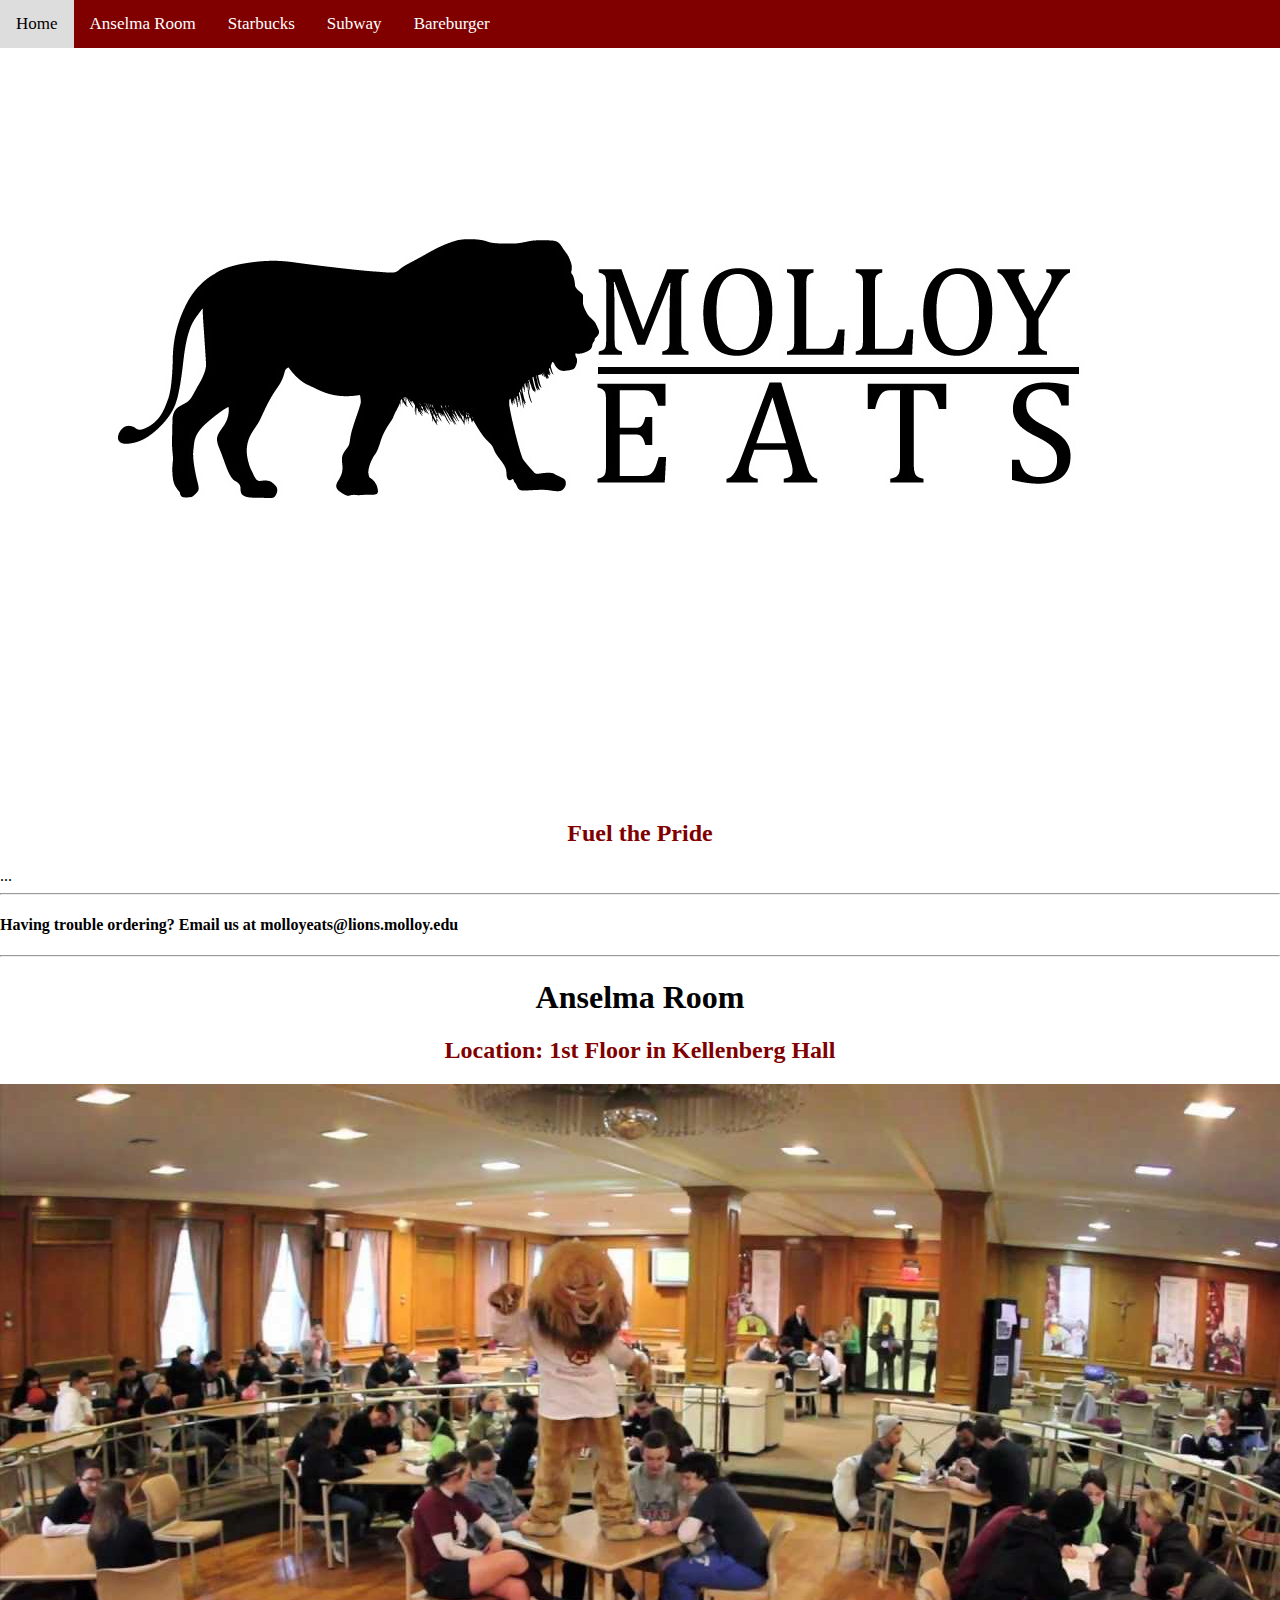
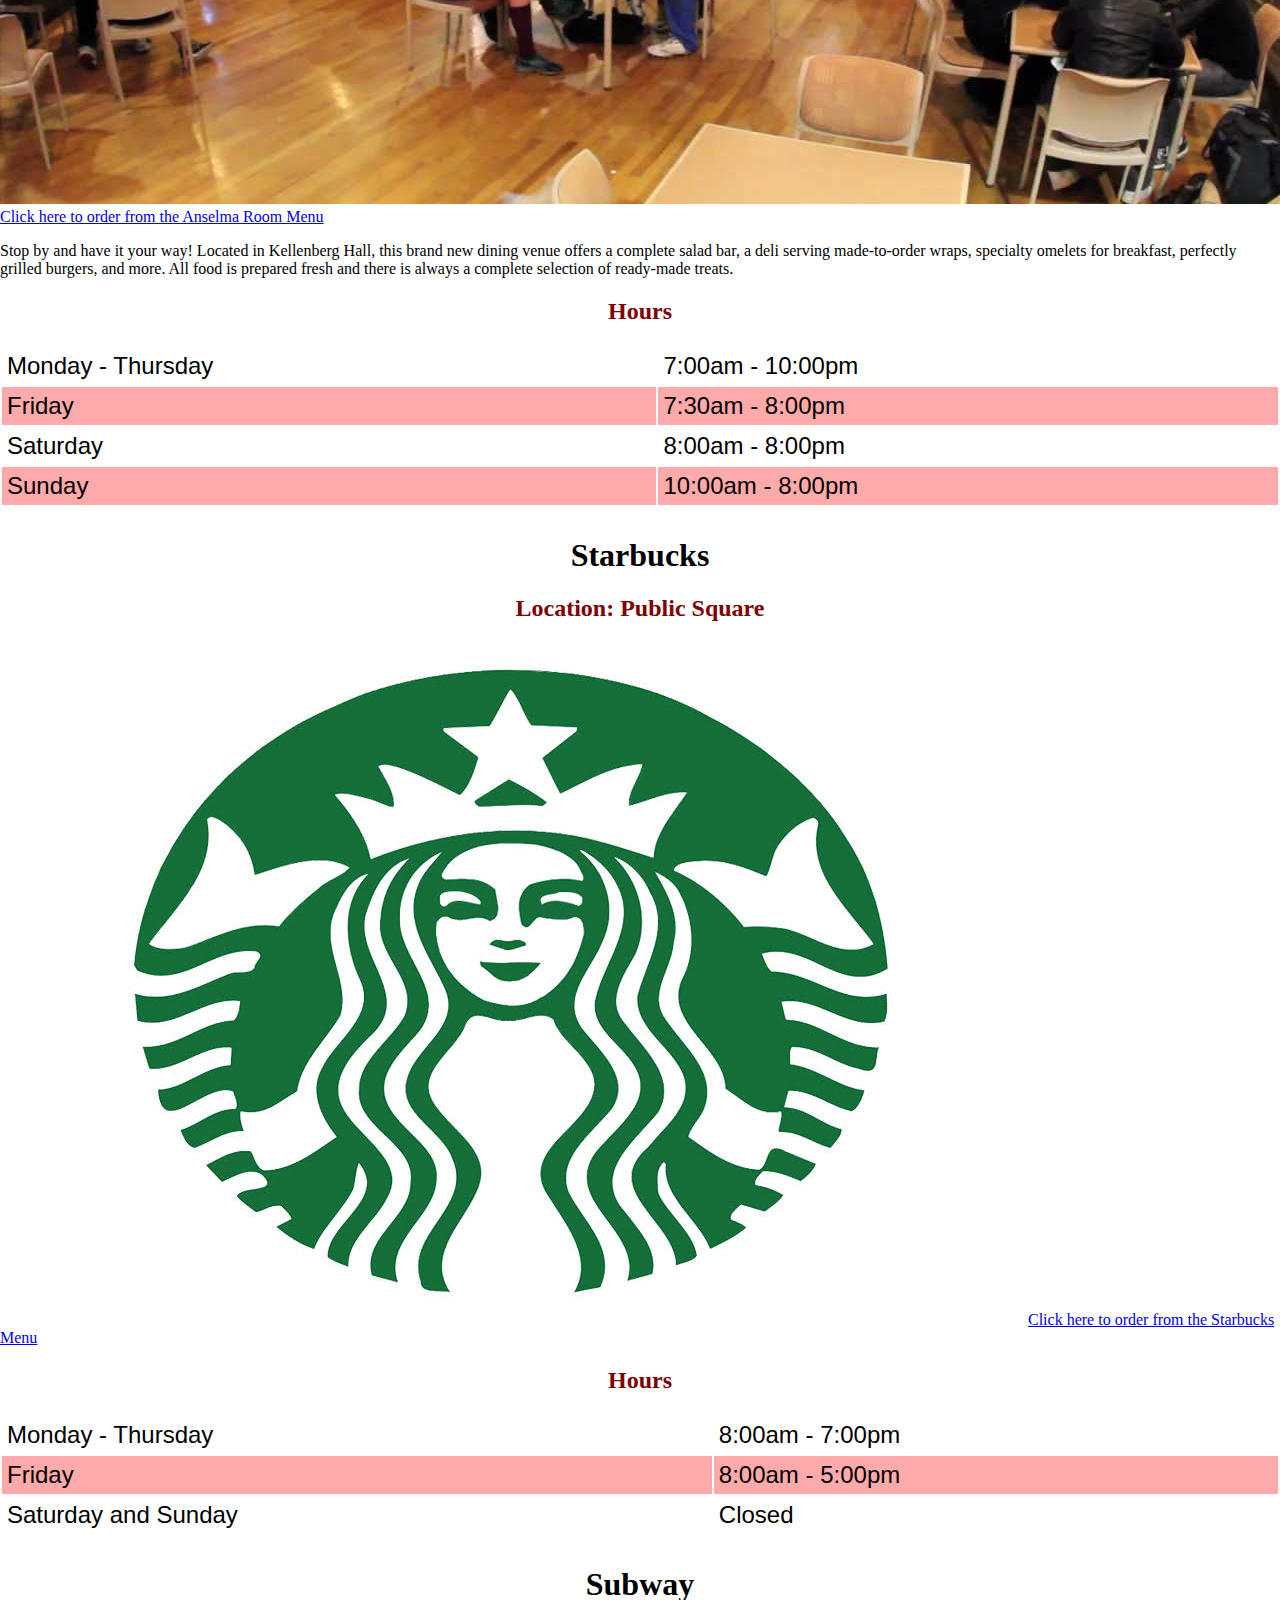
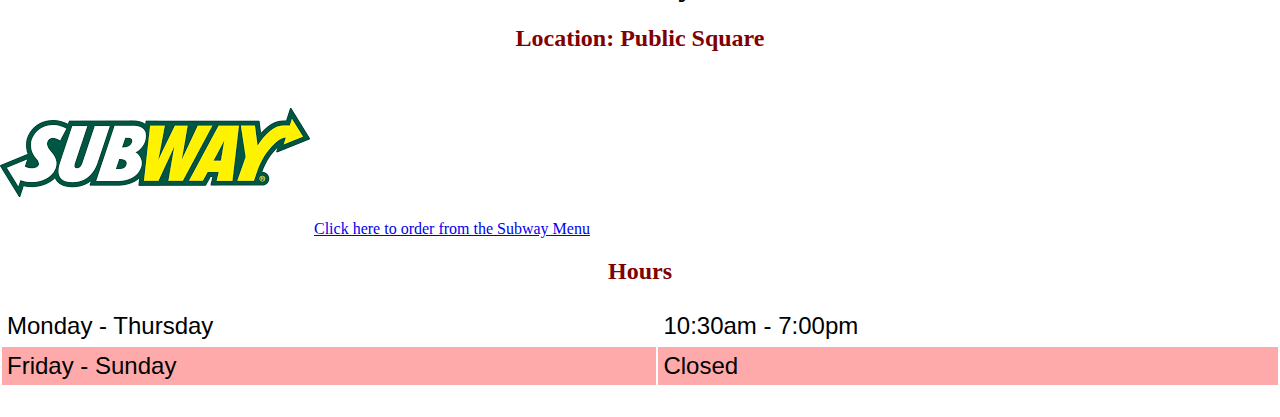
<file: index.html>
<!DOCTYPE html>
<html>
	<head>
		<title>AR Menu</title>
		<link type="text/css" rel="stylesheet" href="armenu-3.css">
		<script src="https://ajax.googleapis.com/ajax/libs/jquery/2.1.1/jquery.min.js"></script>
    <script src="menu-3.js"></script>	
	</head>

	<body>
		<img id="molloy-logo" src="images/logo.jpg" alt="Molloy Eats Logo"> 
		<h2>Fuel the Pride</h2>
		
		<div class="topnav" id="myTopnav">
      <a href="index.html" class="active">Home</a>
      <a href="armenu-3.html">Anselma Room</a>
      <a href="starbucks.html">Starbucks</a>
      <a href="subway.html">Subway</a>
      <a href="bareburger.html">Bareburger</a>
      <a href="javascript:void(0);" style="font-size:15px;" class="icon" onclick="myFunction()">&#9776;</a>
    </div>

		<!-- Use any element to open the sidenav 
		<span id="nav_button" onclick="openNav()">Menu</span> -->

		<!-- Add all page content inside this div if you want the side nav to push page content to the right (not used if you only want the sidenav to sit on top of the page -->
		<div id="main">
		  ...
		</div>

      </div>
      <div class="row">
        <div class="col-md-12 text-center"><hr><h4>Having trouble ordering? Email us at molloyeats@lions.molloy.edu</h4><hr>
        </div>
      </div>
      <div class="row">
        <div class="col-md-12 text-center">
          <p>
            <a href="www.facebook.com"><i class="fa fa-facebook-square fa-2x"></i></a>
            <a href="www.twitter.com"><i class="fa fa-twitter fa-2x"></i></a>
          </p>
        </div>
      </div>
    </div>
	
	<script src="https://ajax.googleapis.com/ajax/libs/jquery/2.1.1/jquery.min.js"></script>
<div class="section" id="ar-room">	
			
<h1>Anselma Room</h1>
	<h2>Location: 1st Floor in Kellenberg Hall</h2>
  <img class="dining-pic" src="images/ar-room.jpg" alt="Anselma Room">
  <a href="armenu-3.html">Click here to order from the Anselma Room Menu</a>
  <p>Stop by and have it your way! Located in Kellenberg Hall, this brand new dining venue offers a complete salad bar, a deli serving made-to-order wraps, specialty omelets for breakfast, perfectly grilled burgers, and more. All food is prepared fresh and there is always a complete selection of ready-made treats.</p>

  <h2>Hours</h2>

    <table class="hours">
      <tr class="tr-t">
        <td class="td-t">Monday - Thursday</td>
        <td class="td-t">7:00am - 10:00pm</td>
      </tr>
      <tr class="tr-t">
        <td class="td-t">Friday</td>
        <td class="td-t">7:30am - 8:00pm</td>
      </tr>
      <tr class="tr-t">
        <td class="td-t">Saturday</td>
        <td class="td-t">8:00am - 8:00pm</td>
      </tr>
      <tr class="tr-t">
        <td class="td-t">Sunday</td>
        <td class="td-t">10:00am - 8:00pm</td>
      </tr>
    </table>

</div>

<div class="section" id="starbucks">	
  <h1>Starbucks</h1>
		<h2>Location: Public Square</h2>
    <img class="dining-pic" src="images/starbucks-logo.jpg" alt="Starbucks">
   <a href="starbucks.html">Click here to order from the Starbucks Menu</a>

  <h2>Hours</h2>

    <table class="hours">
      <tr class="tr-t">
        <td class="td-t">Monday - Thursday</td>
        <td class="td-t">8:00am - 7:00pm</td>
      </tr>
      <tr class="tr-t">
        <td class="td-t">Friday</td>
        <td class="td-t">8:00am - 5:00pm</td>
      </tr>
      <tr class="tr-t">
        <td class="td-t">Saturday and Sunday</td>
        <td class="td-t">Closed</td>
      </tr>
    </table>
    
</div>

<div class="section" id="subway">	
  <h1>Subway</h1>
		<h2>Location: Public Square</h2>
    <img class="dining-pic" src="images/subway-logo.jpg" alt="Starbucks">
   <a href="subway.html">Click here to order from the Subway Menu</a>

  <h2>Hours</h2>

    <table class="hours">
      <tr class="tr-t">
        <td class="td-t">Monday - Thursday</td>
        <td class="td-t">10:30am - 7:00pm</td>
      </tr>
      <tr class="tr-t">
        <td class="td-t">Friday - Sunday</td>
        <td class="td-t">Closed</td>
      </tr>   
    </table>
</div>


		
</body>
</html>
</file>
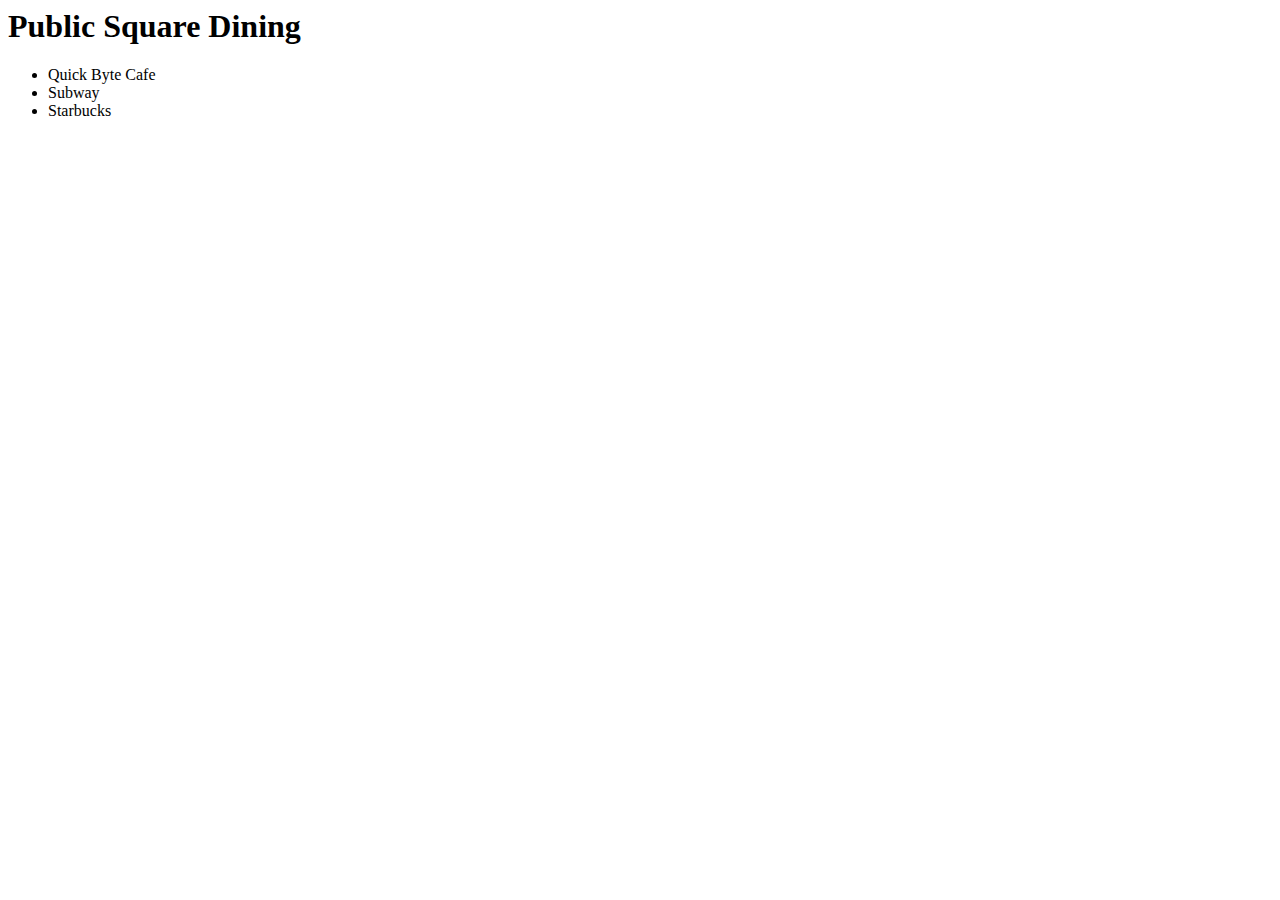
<file: ian capstone/index.html>
<html>
<meta charset="utf-8">
<head>
	<title>Public Square Dining</title>
</head>

<body>

<h1> Public Square Dining</h1>
<ul>
	<li>Quick Byte Cafe</li>
	<li>Subway</li>
	<li>Starbucks</li>
</ul>
</body>
</file>
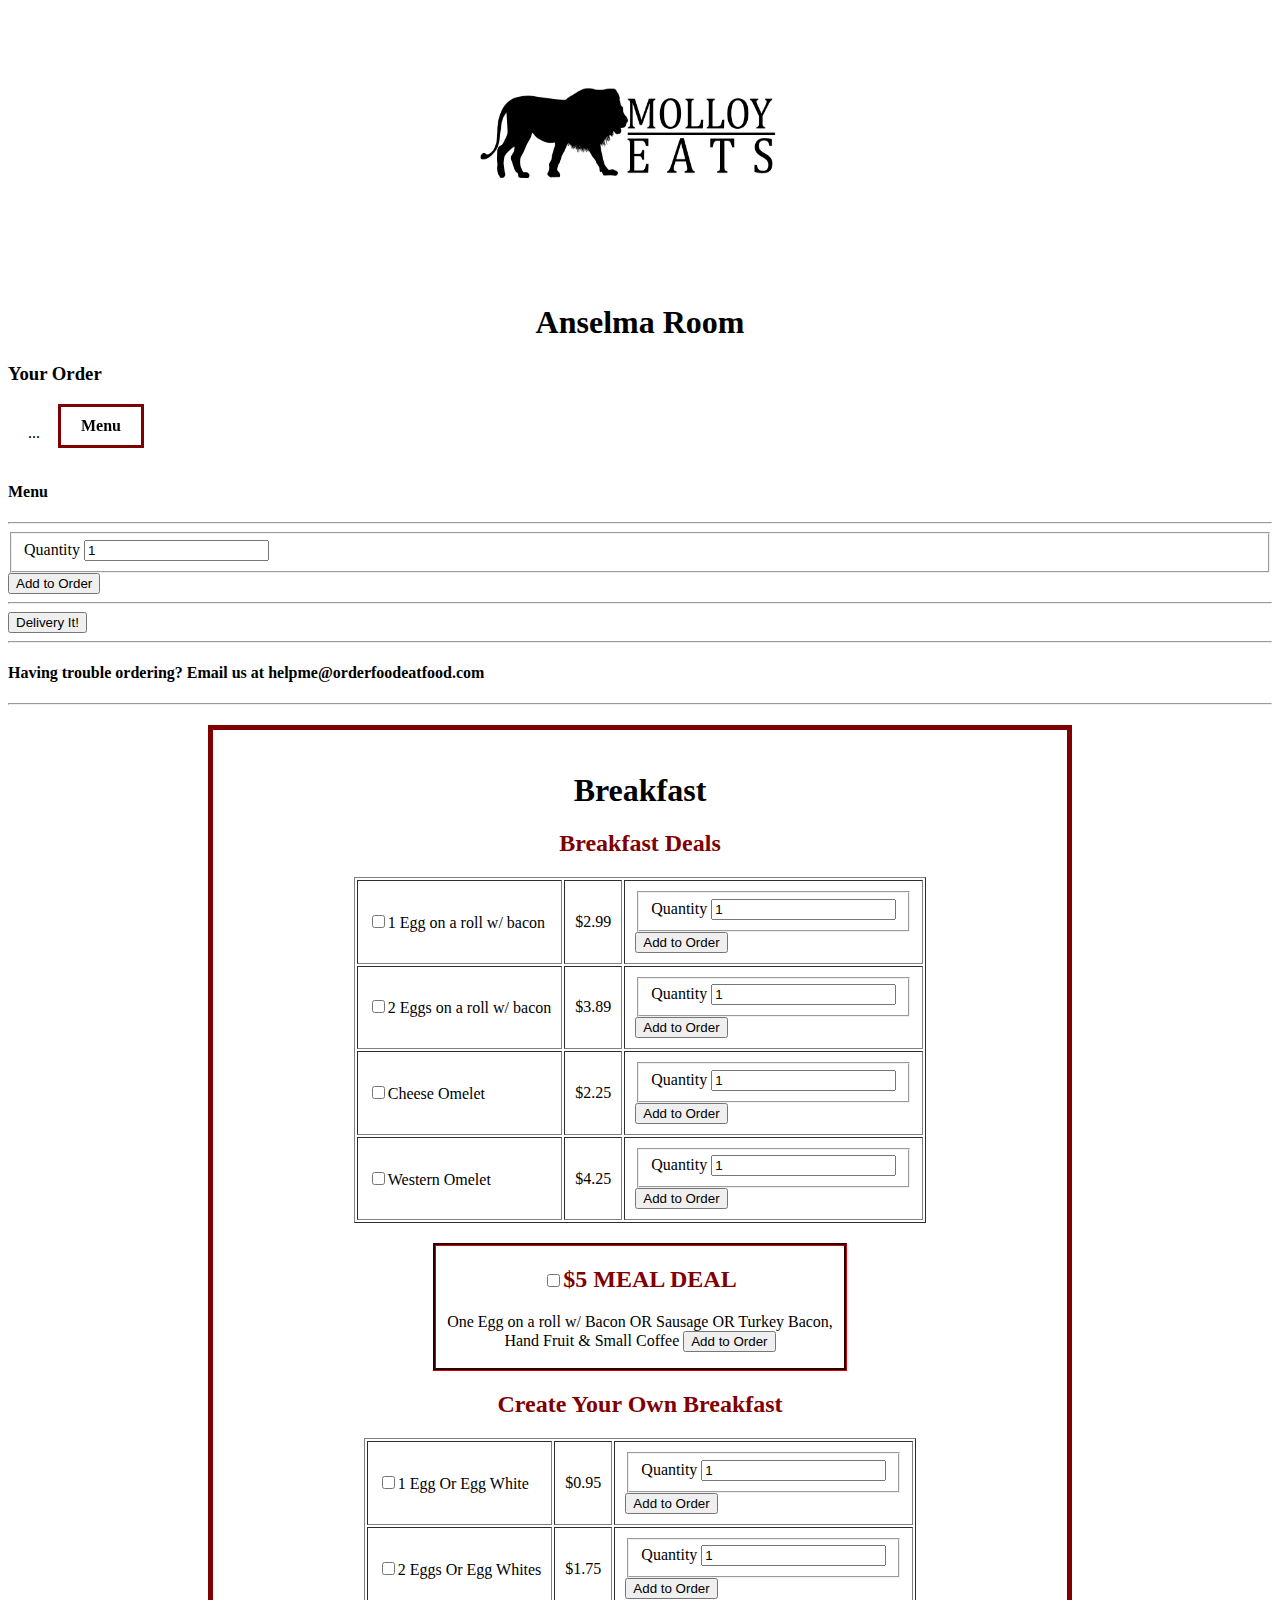
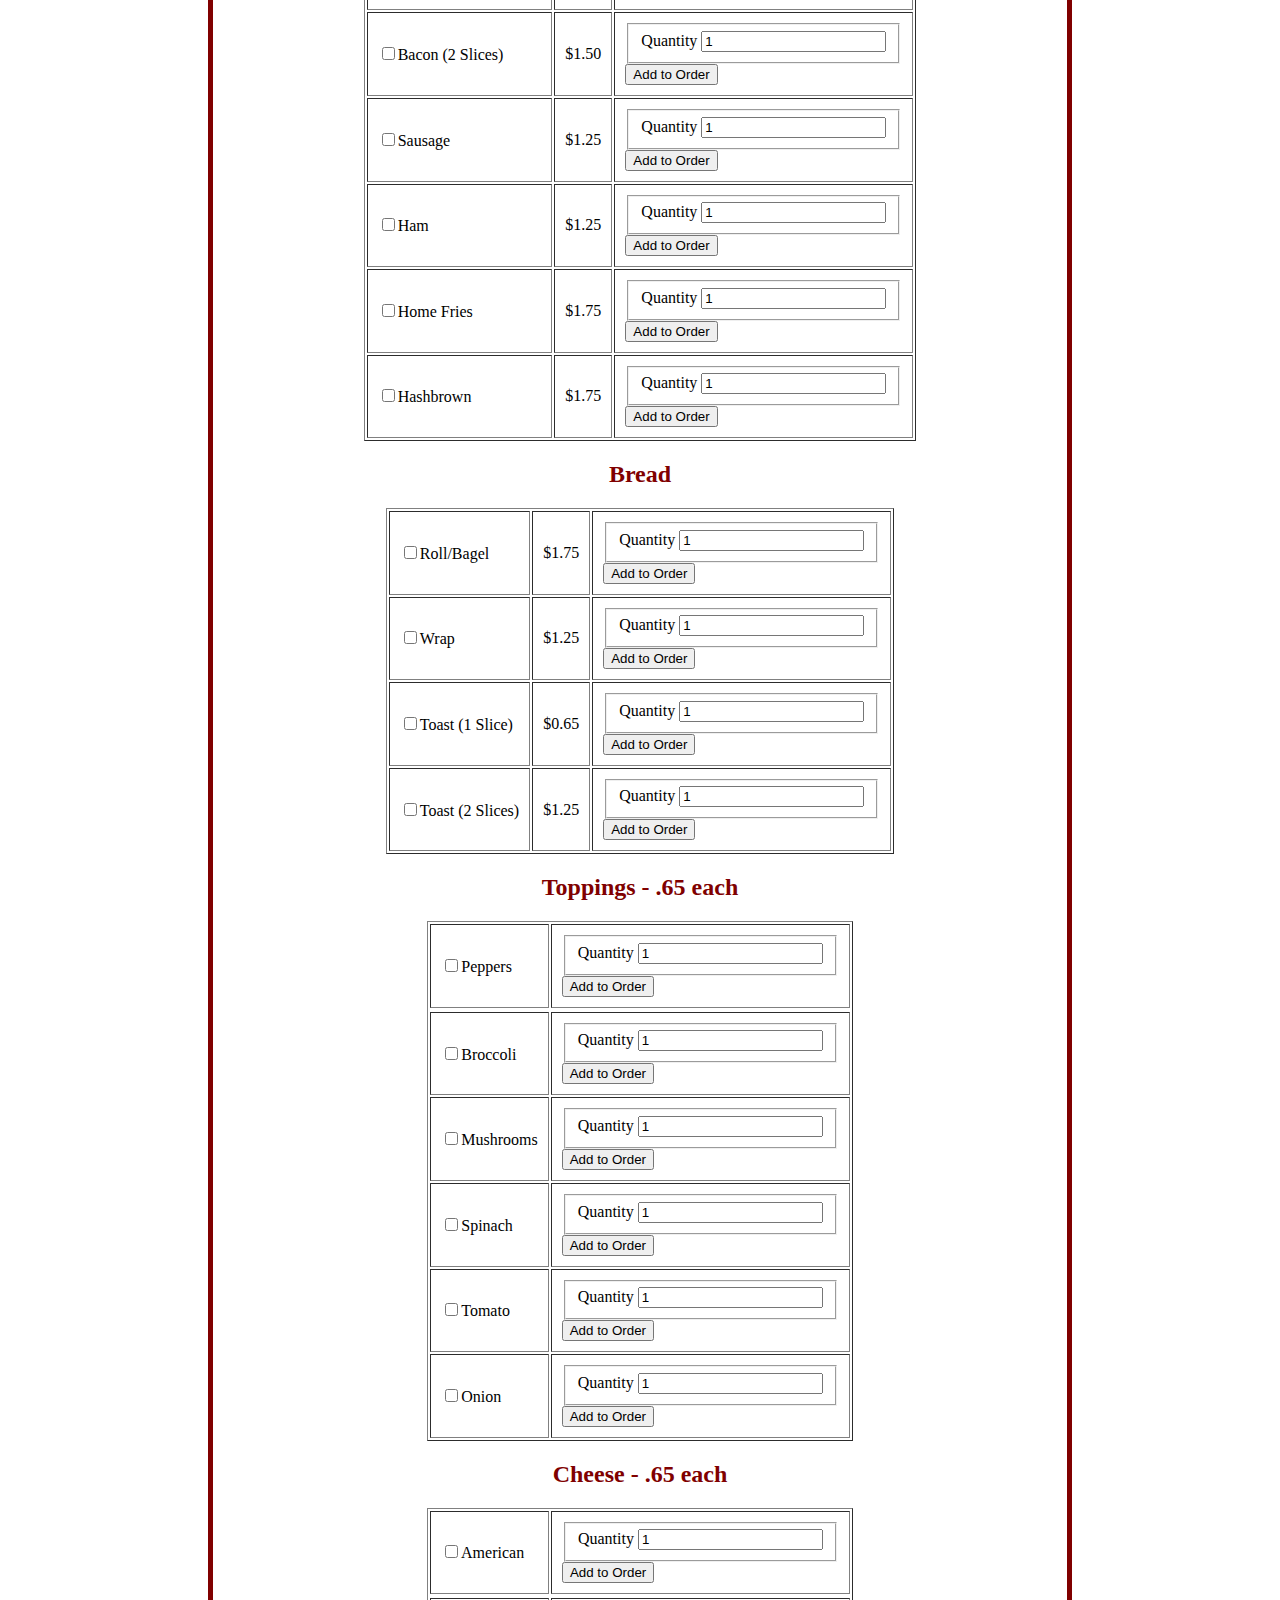
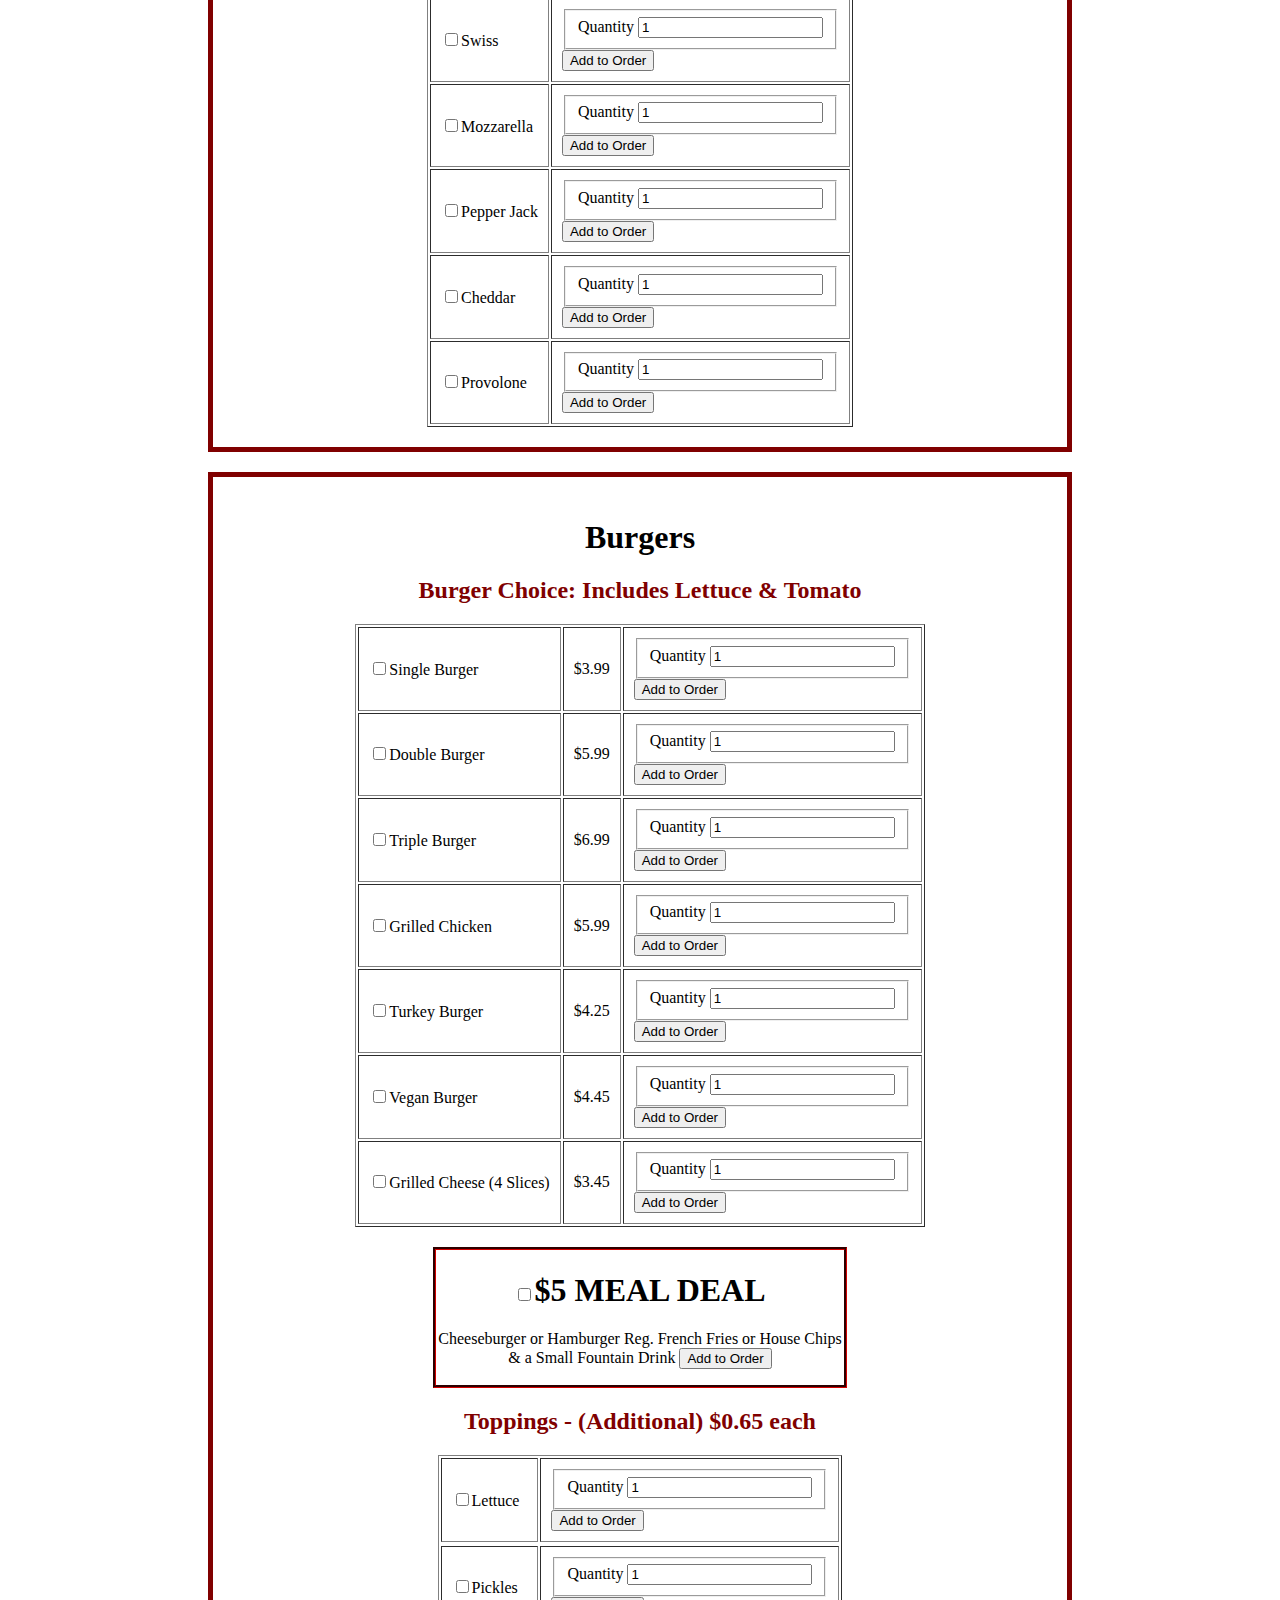
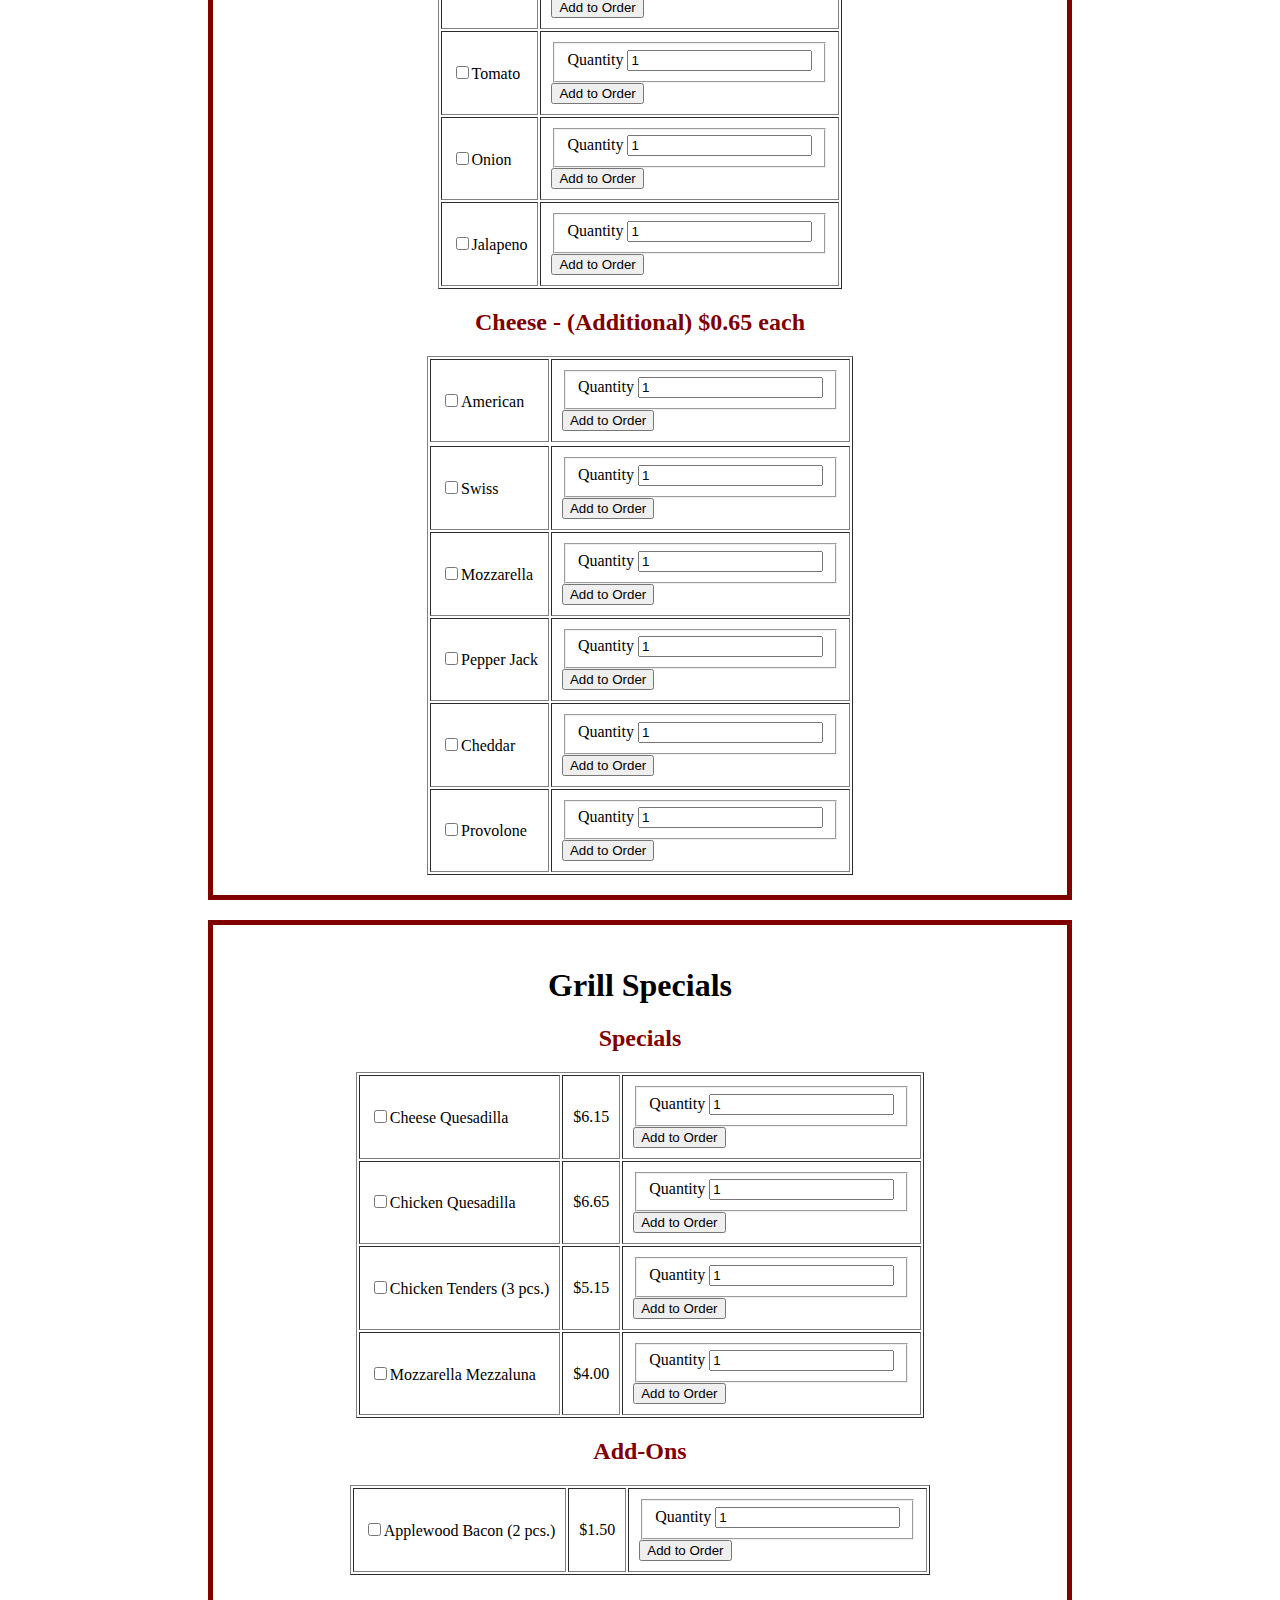
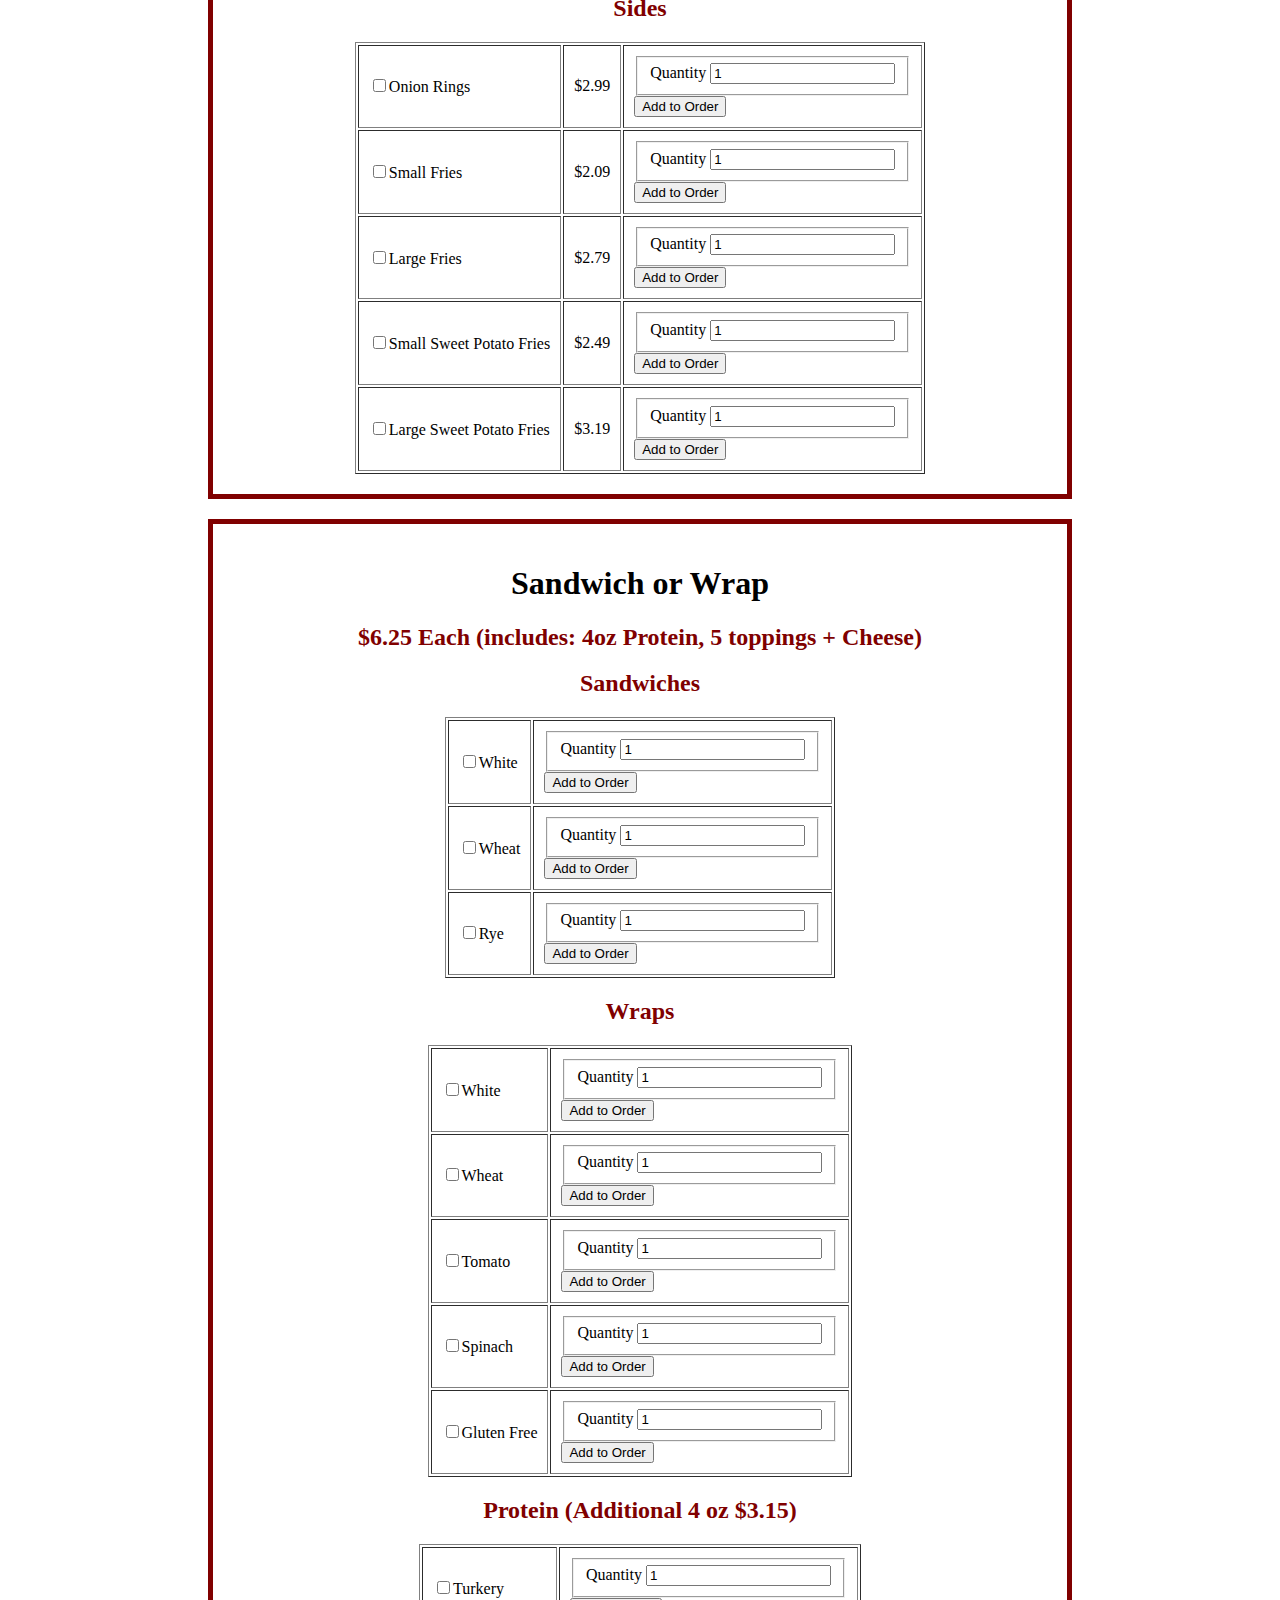
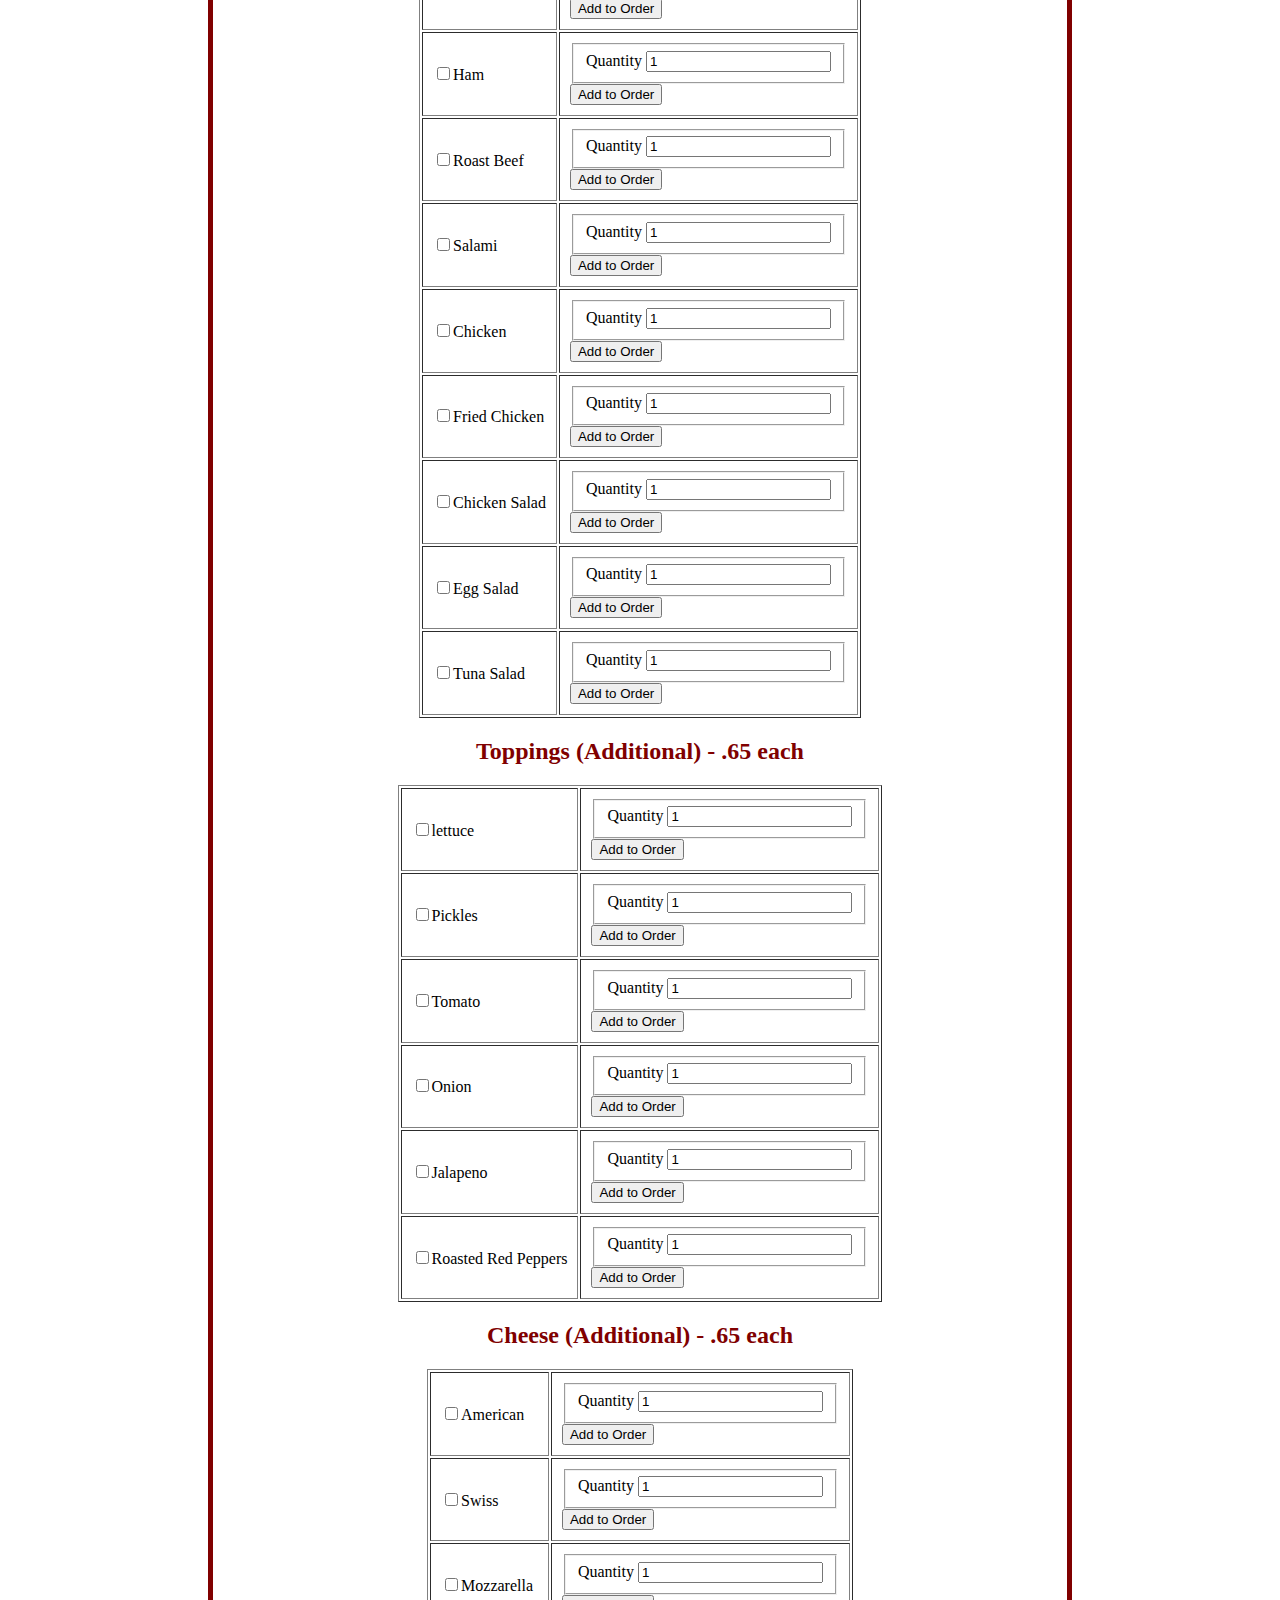
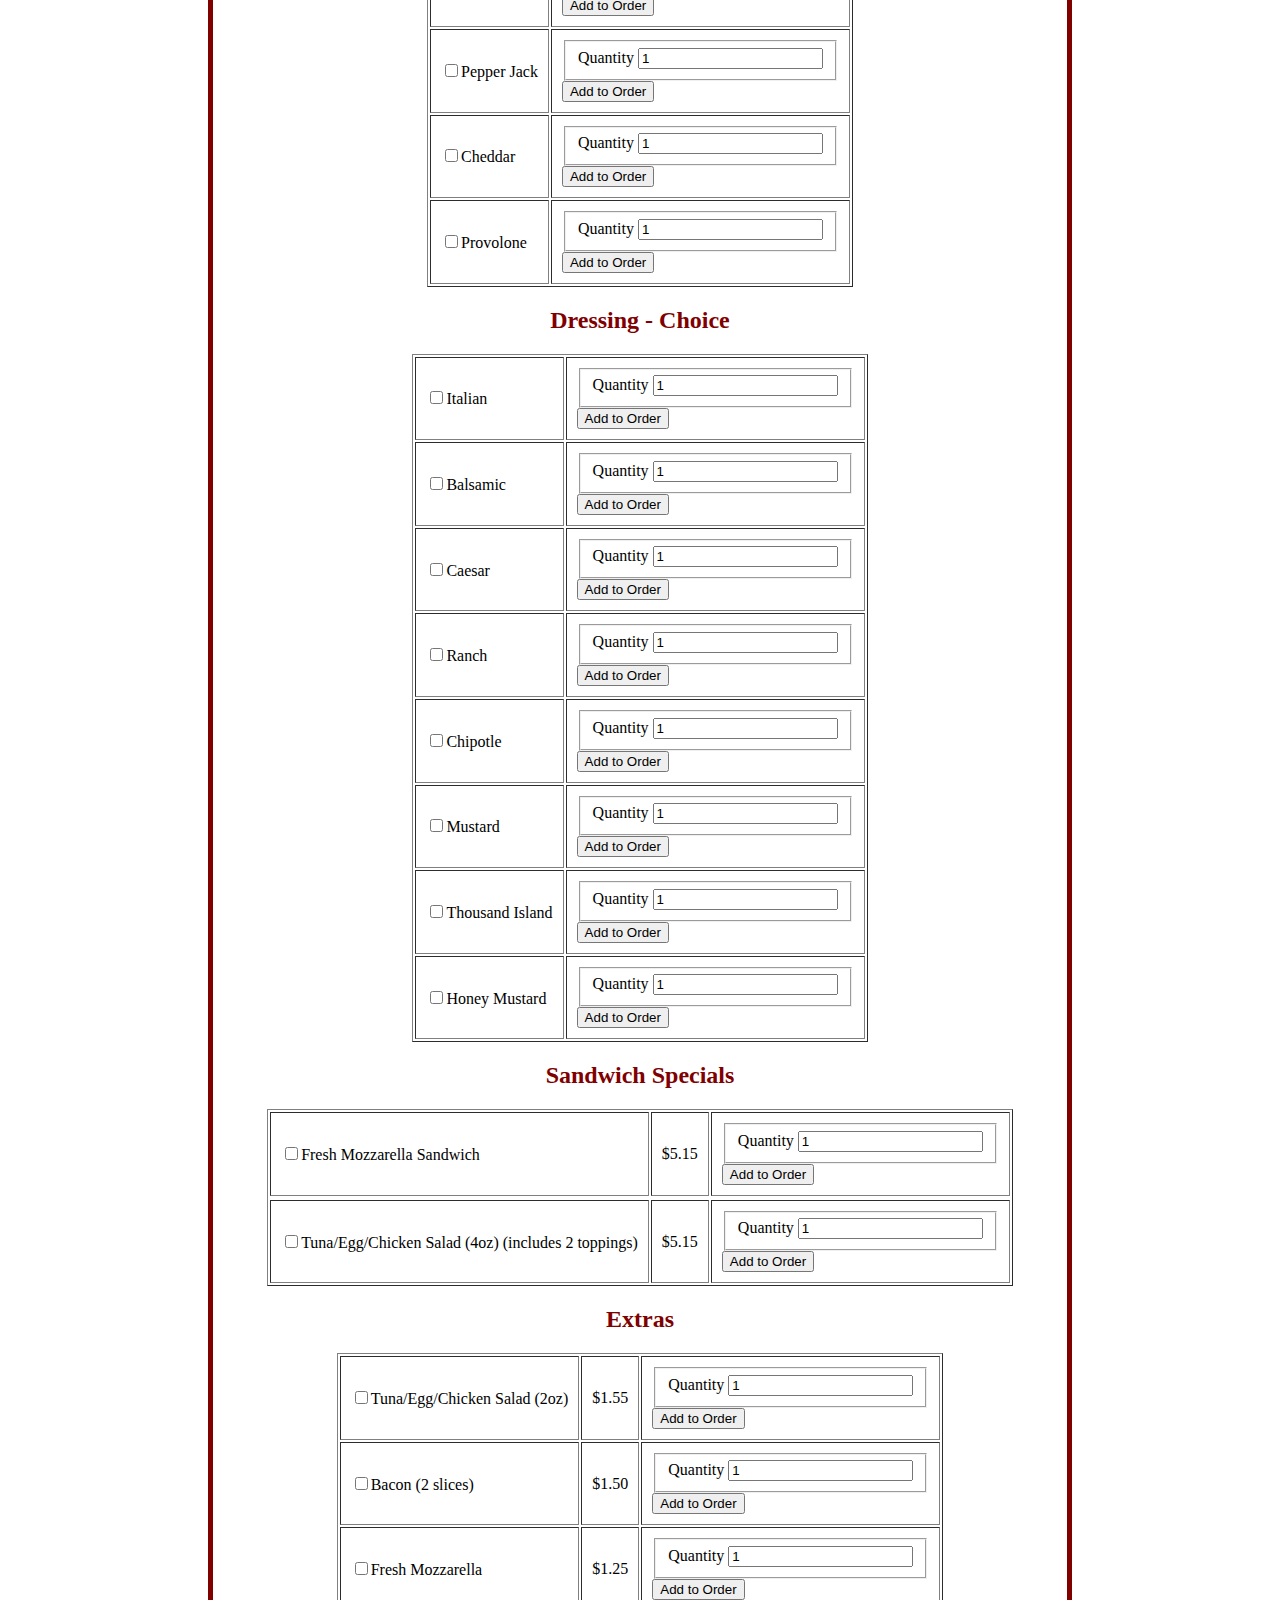
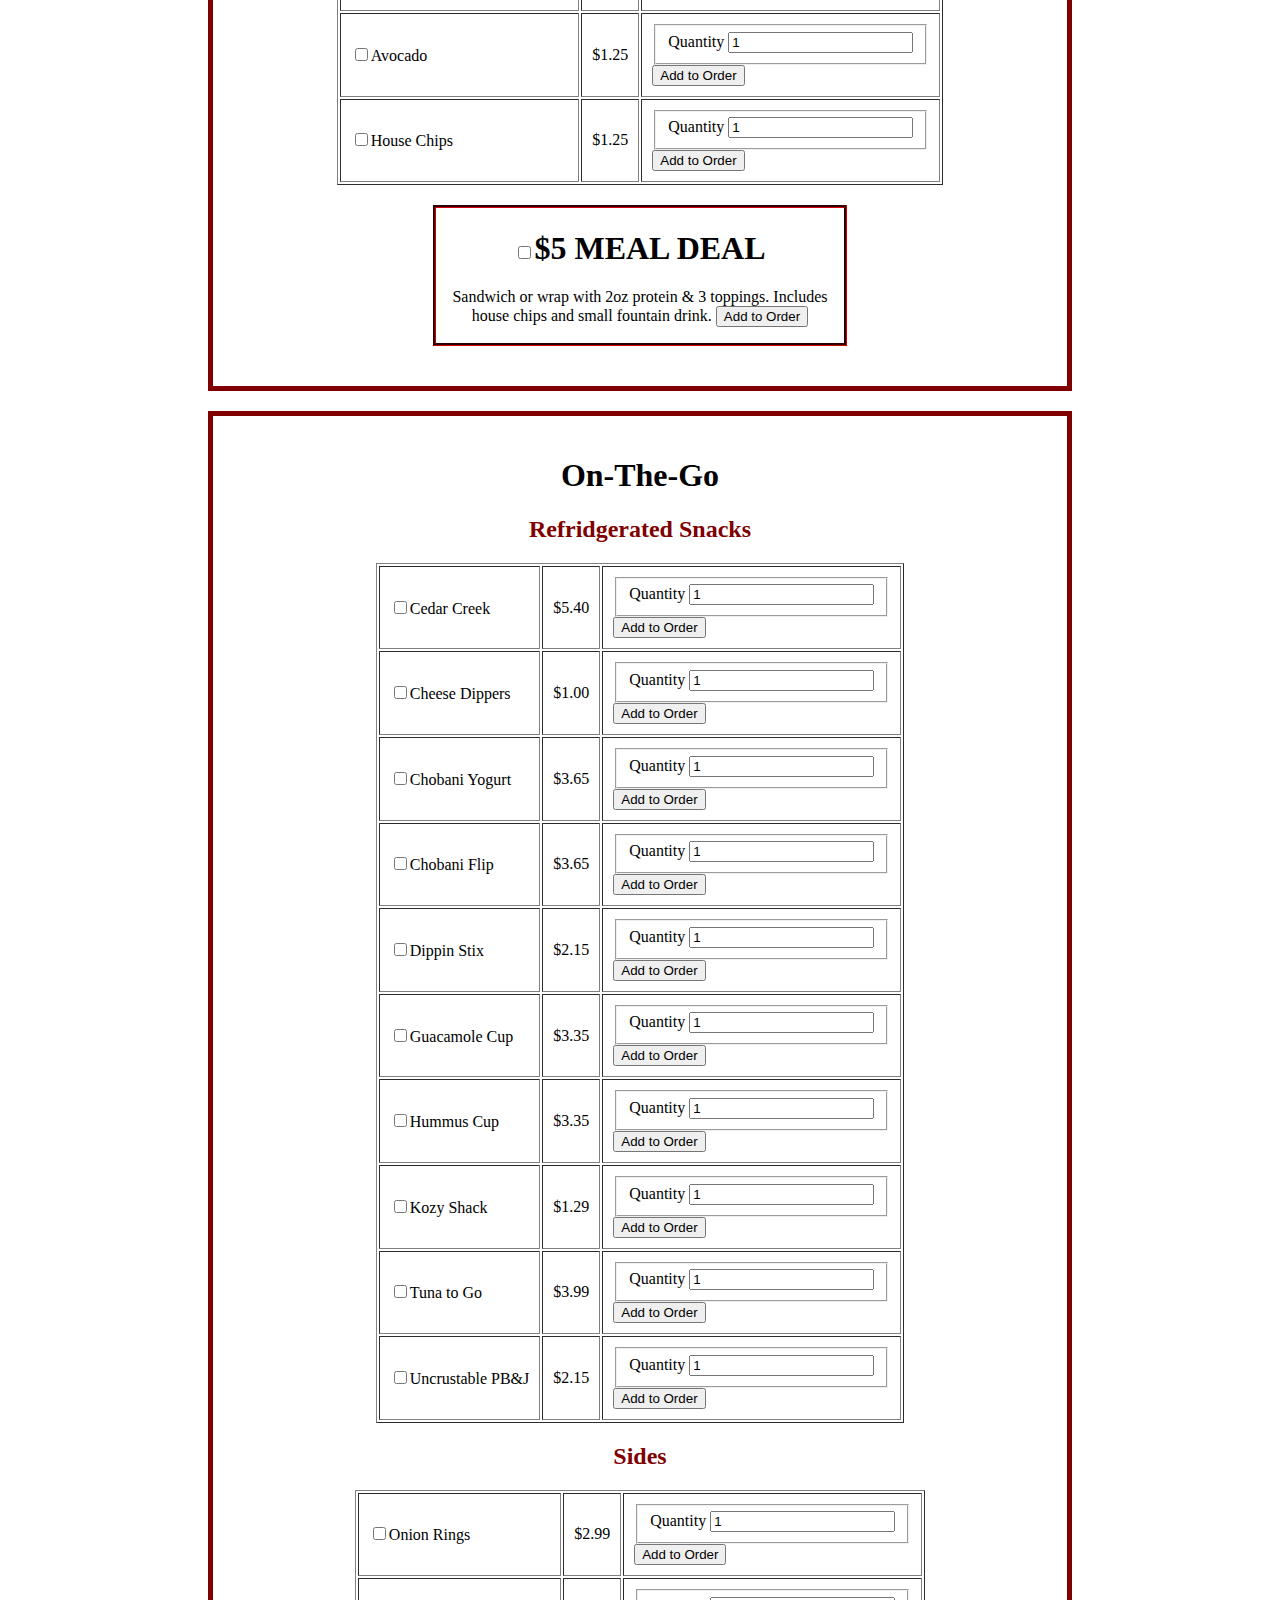
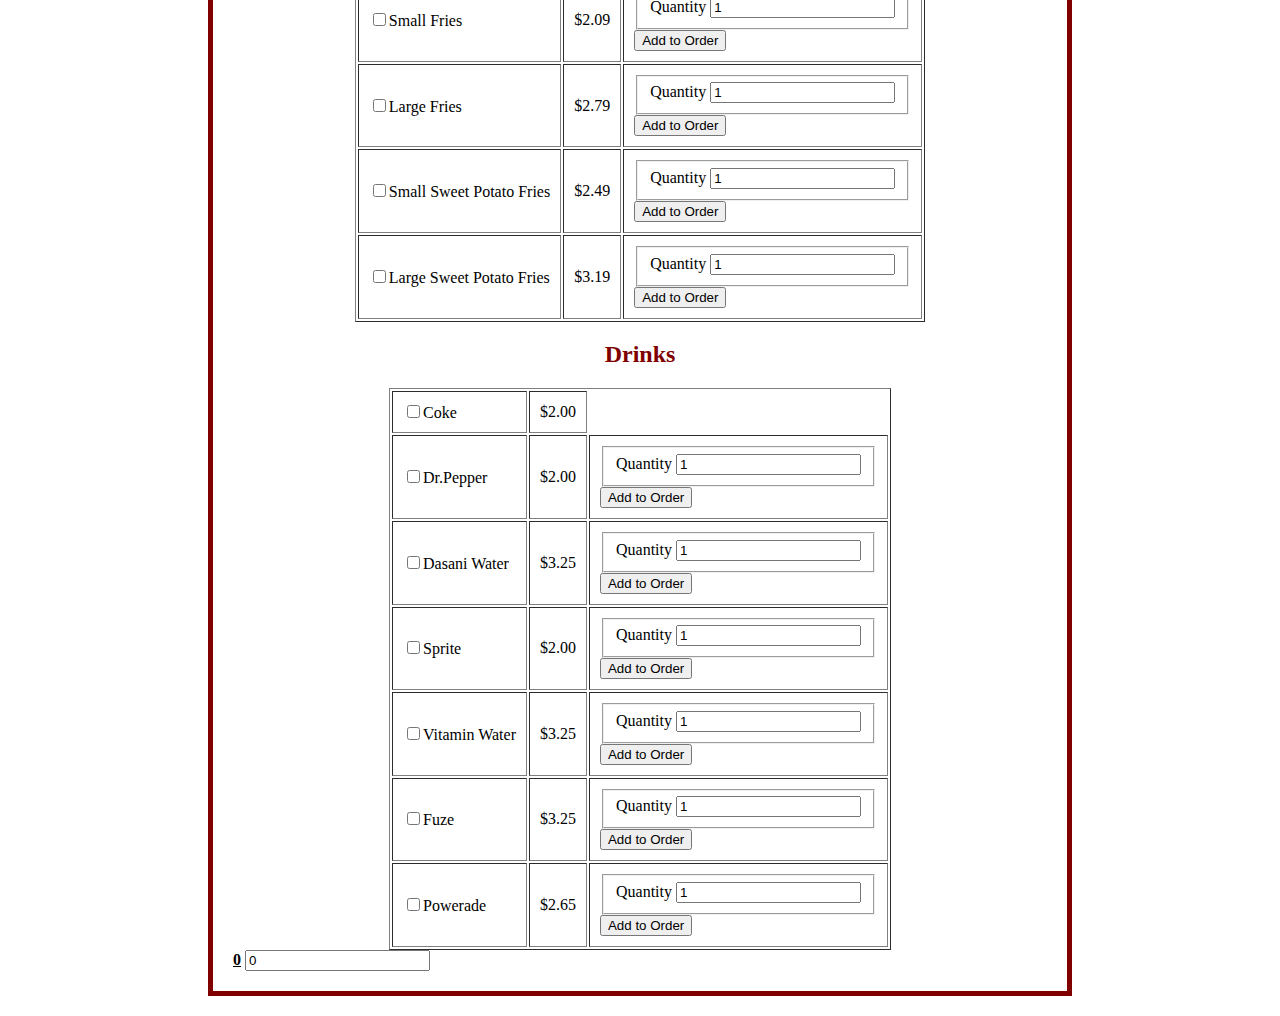
<file: armenu-2.html>
<!DOCTYPE html>
<html>
	<head>
		<title>AR Menu</title>
		<link type="text/css" rel="stylesheet" href="armenu-2.css">
		<script src="menu.js"></script>
	</head>

	<body>
		<img id="molloy-logo" src="images/logo.jpg" alt="Molloy Eats Logo"> 
		<h1>Anselma Room</h1>
		<!--
		<nav>
			<ul id="nav-bar">
			  <li class="tab"><a href="armenu.html#breakfast">Breakfast</a></li>
			  <li class="tab"><a href="armenu.html#burgers">Burgers</a></li>
			  <li class="tab"><a href="armenu.html#specials">Specials</a></li>
			  <li class="tab"><a href="armenu.html#sandwich">Sandwiches</a></li>
			  <li class="tab"><a href="armenu.html#onthego">On-The-Go</a></li>
			</ul>

		</nav>
		-->
		<div id="mySidenav" class="sidenav">
			<!-- remove javascript from html -->
  			<a href="javascript:void(0)" class="closebtn" onclick="closeNav()">&times;</a>
 			<a href="armenu-2.html#breakfast">Breakfast</a></li>
  			<a href="armenu-2.html#burgers">Burgers</a></li>
  			<a href="armenu-2.html#specials">Specials</a></li>
 			<a href="armenu-2.html#sandwich">Sandwiches</a></li>
 			<a href="armenu-2.html#onthego">On-The-Go</a></li>
		</div>

		<div class="currentOrder">
          <h3>Your Order</h3>
          <div>
          <p class="orderPreview"></p>
          <ul id="list">
          </ul>
          </div>
        </div>

		<!-- Use any element to open the sidenav -->
		<span id="nav_button" onclick="openNav()">Menu</span>

		<!-- Add all page content inside this div if you want the side nav to push page content to the right (not used if you only want the sidenav to sit on top of the page -->
		<div id="main">
		  ...
		</div>

    <div class="container">
      <div class="row">
        <div class="col-md-8">
          <!-- FORM STARTS HERE -->
          <form action="" method="get" id="myForm" name="myForm">
            <h4>Menu</h4>
            <div><p class="menuDownload"></p></div>
            <div class="row">
              <div class="col-md-12">
                <hr>
              </div>
            </div>
            <div class="row">
              <div class="col-md-5">
                <fieldset class="form-group">
                  <label for="quantity">Quantity</label>
                  <input type="text" class="form-control" id="quantity" name="Quantity" value=1>
                </fieldset>
              </div>
              <div class="col-md-5">
                <button id="orderWindow" type="Add" class="btn btn-primary orderButton">Add to Order</button>
              </div>
            </div>
            <div class="row">
              <div class="col-md-12">
                <hr>
              </div>
            </div>
            <!--
            <fieldset class="form-group">
              <label for="Name">Name</label>
              <input type="text" class="form-control" id="name" required>
            </fieldset>
            <fieldset class="form-group">
              <label for="InputEmail">Email address</label>
              <input type="email" class="form-control" id="inputEmail" placeholder="Enter your email, please">
              <small class="text-muted">Don't worry, no spam, just food related things.</small>
            </fieldset>
            <fieldset class="form-group">
              <label for="Address">Address</label>
              <input type="text" class="form-control" id="address">
            </fieldset>
            <fieldset class="form-group">
              <label for="PhoneNumber">Phone Number</label>
              <input type="tel" class="form-control" id="phoneNumber">
            </fieldset> -->
            <button id="deliverItButton" type="submit" class="btn btn-primary btn-lg btn-block">Delivery It!</button>
          </form>
        </div>
        <!--
        <div class="col-md-4">
          <h3>Your Order</h3>
          <div>
          <p class="orderPreview"></p>
          <ul id="list">
          </ul>
          </div>
        </div>
        -->
      </div>
      <div class="row">
        <div class="col-md-12 text-center"><hr><h4>Having trouble ordering? Email us at helpme@orderfoodeatfood.com</h4><hr>
        </div>
      </div>
      <div class="row">
        <div class="col-md-12 text-center">
          <p>
            <a href="www.facebook.com"><i class="fa fa-facebook-square fa-2x"></i></a>
            <a href="www.twitter.com"><i class="fa fa-twitter fa-2x"></i></a>
          </p>
        </div>
      </div>
    </div>
		
		<div class="section" id="breakfast">	
			
			<h1>Breakfast</h1>	
				<h2>Breakfast Deals</h2>
				<table border="1">
					<tr>
						<td><input type="checkbox">1 Egg on a roll w/ bacon</td>
						<td>$2.99</td>
						<td>
							<fieldset class="form-group">
                  			<label for="quantity">Quantity</label>
                  			<input type="text" class="form-control" id="quantity" name="Quantity" value=1>
                			</fieldset>
                			<button id="orderWindow" type="Add" class="btn btn-primary orderButton">Add to Order</button>
                		</td>
					</tr>
					
					<tr>
						<td><input type="checkbox">2 Eggs on a roll w/ bacon</td>
						<td>$3.89</td>
						<td>
							<fieldset class="form-group">
                  			<label for="quantity">Quantity</label>
                  			<input type="text" class="form-control" id="quantity" name="Quantity" value=1>       
                			</fieldset>
                			<button id="orderWindow" type="Add" class="btn btn-primary orderButton">Add to Order</button>
                		</td>
					</tr>

					<tr>
						<td><input type="checkbox">Cheese Omelet</td>
						<td>$2.25</td>
						<td>
							<fieldset class="form-group">
                  			<label for="quantity">Quantity</label>
                  			<input type="text" class="form-control" id="quantity" name="Quantity" value=1>
                			</fieldset>
                			<button id="orderWindow" type="Add" class="btn btn-primary orderButton">Add to Order</button>
                		</td>
					</tr>

					<tr>
						<td><input type="checkbox">Western Omelet</td>
						<td>$4.25</td>	
						<td>
							<fieldset class="form-group">
                  			<label for="quantity">Quantity</label>
                  			<input type="text" class="form-control" id="quantity" name="Quantity" value=1>
                			</fieldset>
                			<button id="orderWindow" type="Add" class="btn btn-primary orderButton">Add to Order</button>
                		</td>
					</tr>
				</table>

				<div class="dollar-meal">
					<h2><input type="checkbox">$5 MEAL DEAL</h2>
					<p>
						One Egg on a roll w/ Bacon OR Sausage
						OR Turkey Bacon, Hand Fruit &amp; Small Coffee

                		<button id="orderWindow" type="Add" class="btn btn-primary orderButton">Add to Order</button>
					</p>
				</div>
				<!--
				<div class="5-dollar-meal">
				<table border="1">	
					<tr>
						<td><input type="checkbox">$5 MEAL DEAL
							One Egg on a roll w/ Bacon OR Sausage
							OR Turkey Bacon, Hand Fruit &amp; Small Coffee
						</td>
					</tr>
				</table>
				</div>
				-->
				
				<h2>Create Your Own Breakfast</h2>
				<table border="1">
					<tr>
						<td><input type="checkbox">1 Egg Or Egg White</td>
						<td>$0.95</td>
						<td>
							<fieldset class="form-group">
                  			<label for="quantity">Quantity</label>
                  			<input type="text" class="form-control" id="quantity" name="Quantity" value=1>
                			</fieldset>
                			<button id="orderWindow" type="Add" class="btn btn-primary orderButton">Add to Order</button>
                		</td>

					</tr>
						
					<tr>
						<td><input type="checkbox">2 Eggs Or Egg Whites</td> 
						<td>$1.75</td>
						<td>
							<fieldset class="form-group">
                  			<label for="quantity">Quantity</label>
                  			<input type="text" class="form-control" id="quantity" name="Quantity" value=1>
                			</fieldset>
                			<button id="orderWindow" type="Add" class="btn btn-primary orderButton">Add to Order</button>
                		</td>
					</tr>

					<tr>
						<td><input type="checkbox">Bacon (2 Slices)</td>
						<td>$1.50</td>
						<td>
							<fieldset class="form-group">
                  			<label for="quantity">Quantity</label>
                  			<input type="text" class="form-control" id="quantity" name="Quantity" value=1>
                			</fieldset>
                			<button id="orderWindow" type="Add" class="btn btn-primary orderButton">Add to Order</button>
                		</td>
					</tr>

					<tr>
						<td><input type="checkbox">Sausage</td> 
						<td>$1.25</td>
						<td>
							<fieldset class="form-group">
                  			<label for="quantity">Quantity</label>
                  			<input type="text" class="form-control" id="quantity" name="Quantity" value=1>
                			</fieldset>
                			<button id="orderWindow" type="Add" class="btn btn-primary orderButton">Add to Order</button>
                		</td>
					</tr>

					<tr>
						<td><input type="checkbox">Ham</td> 
						<td>$1.25</td>
						<td>
							<fieldset class="form-group">
                  			<label for="quantity">Quantity</label>
                  			<input type="text" class="form-control" id="quantity" name="Quantity" value=1>
                			</fieldset>
                			<button id="orderWindow" type="Add" class="btn btn-primary orderButton">Add to Order</button>
                		</td>
					</tr>

					<tr>
						<td><input type="checkbox">Home Fries</td> 
						<td>$1.75</td>
						<td>
							<fieldset class="form-group">
                  			<label for="quantity">Quantity</label>
                  			<input type="text" class="form-control" id="quantity" name="Quantity" value=1>
                			</fieldset>
                			<button id="orderWindow" type="Add" class="btn btn-primary orderButton">Add to Order</button>
                		</td>
					</tr>
					
					<tr>	
						<td><input type="checkbox">Hashbrown</td>
						<td>$1.75</td>
						<td>
							<fieldset class="form-group">
                  			<label for="quantity">Quantity</label>
                  			<input type="text" class="form-control" id="quantity" name="Quantity" value=1>
                			</fieldset>
                			<button id="orderWindow" type="Add" class="btn btn-primary orderButton">Add to Order</button>
                		</td>
					</tr>
				</table>
				
				<h2>Bread</h2>
				<table border="1">
					<tr>	
						<td><input type="checkbox">Roll/Bagel</td>
						<td>$1.75</td>
						<td>
							<fieldset class="form-group">
                  			<label for="quantity">Quantity</label>
                  			<input type="text" class="form-control" id="quantity" name="Quantity" value=1>
                			</fieldset>
                			<button id="orderWindow" type="Add" class="btn btn-primary orderButton">Add to Order</button>
                		</td>
					</tr>

					<tr>
						<td><input type="checkbox">Wrap</td> 
						<td>$1.25</td>
						
						 <!-- make a dropdown checkbox inside checkbox -->
							<!--	<li><input type="checkbox">White</li>
								<li><input type="checkbox">Wheat</li>
								<li><input type="checkbox">Tomato</li>
								<li><input type="checkbox">Spinach</li>
								<li><input type="checkbox">Gluten Free</li>
						-->
						<td>
							<fieldset class="form-group">
                  			<label for="quantity">Quantity</label>
                  			<input type="text" class="form-control" id="quantity" name="Quantity" value=1>
                			</fieldset>
                			<button id="orderWindow" type="Add" class="btn btn-primary orderButton">Add to Order</button>
                		</td>
					</tr>
							
					<tr>
						<td><input type="checkbox">Toast (1 Slice)</td> 
						<td>$0.65</td>
						<td>
							<fieldset class="form-group">
                  			<label for="quantity">Quantity</label>
                  			<input type="text" class="form-control" id="quantity" name="Quantity" value=1>
                			</fieldset>
                			<button id="orderWindow" type="Add" class="btn btn-primary orderButton">Add to Order</button>
                		</td>
					</tr>

					<tr>
						<td><input type="checkbox">Toast (2 Slices)</td> 
						<td>$1.25</td>
						<!--
							<li><input type="checkbox">White</li>
							<li><input type="checkbox">Wheat</li>
							<li><input type="checkbox">Rye</li>
						-->
						<td>
							<fieldset class="form-group">
                  			<label for="quantity">Quantity</label>
                  			<input type="text" class="form-control" id="quantity" name="Quantity" value=1>
                			</fieldset>
                			<button id="orderWindow" type="Add" class="btn btn-primary orderButton">Add to Order</button>
                		</td>
					</tr>
							
					
				</table>
				
				<h2>Toppings - .65 each</h2>
				<table border="1">
					<tr>
						<td><input type="checkbox">Peppers</td>
						<td>
							<fieldset class="form-group">
                  			<label for="quantity">Quantity</label>
                  			<input type="text" class="form-control" id="quantity" name="Quantity" value=1>
                			</fieldset>
                			<button id="orderWindow" type="Add" class="btn btn-primary orderButton">Add to Order</button>
                		</td>
					<tr>

					<tr>
						<td><input type="checkbox">Broccoli</td>
						<td>
							<fieldset class="form-group">
                  			<label for="quantity">Quantity</label>
                  			<input type="text" class="form-control" id="quantity" name="Quantity" value=1>
                			</fieldset>
                			<button id="orderWindow" type="Add" class="btn btn-primary orderButton">Add to Order</button>
                		</td>
					</tr>

					<tr>
						<td><input type="checkbox">Mushrooms</td>
						<td>
							<fieldset class="form-group">
                  			<label for="quantity">Quantity</label>
                  			<input type="text" class="form-control" id="quantity" name="Quantity" value=1>
                			</fieldset>
                			<button id="orderWindow" type="Add" class="btn btn-primary orderButton">Add to Order</button>
                		</td>
					</tr>

					<tr>
						<td><input type="checkbox">Spinach</td>
						<td>
							<fieldset class="form-group">
                  			<label for="quantity">Quantity</label>
                  			<input type="text" class="form-control" id="quantity" name="Quantity" value=1>
                			</fieldset>
                			<button id="orderWindow" type="Add" class="btn btn-primary orderButton">Add to Order</button>
                		</td>
					</tr>

					<tr>
						<td><input type="checkbox">Tomato</td>
						<td>
							<fieldset class="form-group">
                  			<label for="quantity">Quantity</label>
                  			<input type="text" class="form-control" id="quantity" name="Quantity" value=1>
                			</fieldset>
                			<button id="orderWindow" type="Add" class="btn btn-primary orderButton">Add to Order</button>
                		</td>
					</tr>

					<tr>
						<td><input type="checkbox">Onion</td>
						<td>
							<fieldset class="form-group">
                  			<label for="quantity">Quantity</label>
                  			<input type="text" class="form-control" id="quantity" name="Quantity" value=1>
                			</fieldset>
                			<button id="orderWindow" type="Add" class="btn btn-primary orderButton">Add to Order</button>
                		</td>
					</tr>
				</table>
				
				<h2>Cheese - .65 each</h2>
				<table border="1">
					<tr>
						<td><input type="checkbox">American</td>
						<td>
							<fieldset class="form-group">
                  			<label for="quantity">Quantity</label>
                  			<input type="text" class="form-control" id="quantity" name="Quantity" value=1>
                			</fieldset>
                			<button id="orderWindow" type="Add" class="btn btn-primary orderButton">Add to Order</button>
                		</td>
					<tr>

					<tr>
						<td><input type="checkbox">Swiss</td>
						<td>
							<fieldset class="form-group">
                  			<label for="quantity">Quantity</label>
                  			<input type="text" class="form-control" id="quantity" name="Quantity" value=1>
                			</fieldset>
                			<button id="orderWindow" type="Add" class="btn btn-primary orderButton">Add to Order</button>
                		</td>
					</tr>

					<tr>
						<td><input type="checkbox">Mozzarella</td>
						<td>
							<fieldset class="form-group">
                  			<label for="quantity">Quantity</label>
                  			<input type="text" class="form-control" id="quantity" name="Quantity" value=1>
                			</fieldset>
                			<button id="orderWindow" type="Add" class="btn btn-primary orderButton">Add to Order</button>
                		</td>
					</tr>

					<tr>
						<td><input type="checkbox">Pepper Jack</td>
						<td>
							<fieldset class="form-group">
                  			<label for="quantity">Quantity</label>
                  			<input type="text" class="form-control" id="quantity" name="Quantity" value=1>
                			</fieldset>
                			<button id="orderWindow" type="Add" class="btn btn-primary orderButton">Add to Order</button>
                		</td>
					</tr>

					<tr>
						<td><input type="checkbox">Cheddar</td>
						<td>
							<fieldset class="form-group">
                  			<label for="quantity">Quantity</label>
                  			<input type="text" class="form-control" id="quantity" name="Quantity" value=1>
                			</fieldset>
                			<button id="orderWindow" type="Add" class="btn btn-primary orderButton">Add to Order</button>
                		</td>
					</tr>

					<tr>
						<td><input type="checkbox">Provolone</td>
						<td>
							<fieldset class="form-group">
                  			<label for="quantity">Quantity</label>
                  			<input type="text" class="form-control" id="quantity" name="Quantity" value=1>
                			</fieldset>
                			<button id="orderWindow" type="Add" class="btn btn-primary orderButton">Add to Order</button>
                		</td>
					</tr>
				</table>
			
		</div>

		<div class="section" id="burgers">	
			<h1>Burgers</h1>
				<h2>Burger Choice: Includes Lettuce &amp; Tomato</h2>
				<table border="1">
					<tr>
						<td><input type="checkbox">Single Burger</td> 
						<td>$3.99</td>
						<td>
							<fieldset class="form-group">
                  			<label for="quantity">Quantity</label>
                  			<input type="text" class="form-control" id="quantity" name="Quantity" value=1>
                			</fieldset>
                			<button id="orderWindow" type="Add" class="btn btn-primary orderButton">Add to Order</button>
                		</td>
					</tr>

					<tr>
						<td><input type="checkbox">Double Burger</td> 
						<td>$5.99</td>
						<td>
							<fieldset class="form-group">
                  			<label for="quantity">Quantity</label>
                  			<input type="text" class="form-control" id="quantity" name="Quantity" value=1>
                			</fieldset>
                			<button id="orderWindow" type="Add" class="btn btn-primary orderButton">Add to Order</button>
                		</td>
					</tr>

					<tr>
						<td><input type="checkbox">Triple Burger</td> 
						<td>$6.99</td>
						<td>
							<fieldset class="form-group">
                  			<label for="quantity">Quantity</label>
                  			<input type="text" class="form-control" id="quantity" name="Quantity" value=1>
                			</fieldset>
                			<button id="orderWindow" type="Add" class="btn btn-primary orderButton">Add to Order</button>
                		</td>
					</tr>

					<tr>
						<td><input type="checkbox">Grilled Chicken</td> 
						<td>$5.99</td>
						<td>
							<fieldset class="form-group">
                  			<label for="quantity">Quantity</label>
                  			<input type="text" class="form-control" id="quantity" name="Quantity" value=1>
                			</fieldset>
                			<button id="orderWindow" type="Add" class="btn btn-primary orderButton">Add to Order</button>
                		</td>
					<tr>
						<td><input type="checkbox">Turkey Burger</td> 
						<td>$4.25</td>
						<td>
							<fieldset class="form-group">
                  			<label for="quantity">Quantity</label>
                  			<input type="text" class="form-control" id="quantity" name="Quantity" value=1>
                			</fieldset>
                			<button id="orderWindow" type="Add" class="btn btn-primary orderButton">Add to Order</button>
                		</td>
					<tr>
						<td><input type="checkbox">Vegan Burger</td> 
						<td>$4.45</td>
						<td>
							<fieldset class="form-group">
                  			<label for="quantity">Quantity</label>
                  			<input type="text" class="form-control" id="quantity" name="Quantity" value=1>
                			</fieldset>
                			<button id="orderWindow" type="Add" class="btn btn-primary orderButton">Add to Order</button>
                		</td>
					</tr>

					<tr>
						<td><input type="checkbox">Grilled Cheese (4 Slices)</td> 
						<td>$3.45</td>	
						<td>
							<fieldset class="form-group">
                  			<label for="quantity">Quantity</label>
                  			<input type="text" class="form-control" id="quantity" name="Quantity" value=1>
                			</fieldset>
                			<button id="orderWindow" type="Add" class="btn btn-primary orderButton">Add to Order</button>
                		</td>
					</tr>
				</table>
				
				<div class="dollar-meal">
					<h1><input type="checkbox">$5 MEAL DEAL</h1>
					<p>
						Cheeseburger or Hamburger Reg. French Fries
					    or House Chips &amp; a Small Fountain Drink
                			<button id="orderWindow" type="Add" class="btn btn-primary orderButton">Add to Order</button>
					</p>
				</div>
				
				<h2>Toppings - (Additional) $0.65 each</h2>
				<table border="1">
					<tr>
						<td><input type="checkbox">Lettuce</td>
						<td>
							<fieldset class="form-group">
                  			<label for="quantity">Quantity</label>
                  			<input type="text" class="form-control" id="quantity" name="Quantity" value=1>
                			</fieldset>
                			<button id="orderWindow" type="Add" class="btn btn-primary orderButton">Add to Order</button>
                		</td>
					<tr>

					<tr>
						<td><input type="checkbox">Pickles</td>
						<td>
							<fieldset class="form-group">
                  			<label for="quantity">Quantity</label>
                  			<input type="text" class="form-control" id="quantity" name="Quantity" value=1>
                			</fieldset>
                			<button id="orderWindow" type="Add" class="btn btn-primary orderButton">Add to Order</button>
                		</td>
					</tr>

					<tr>
						<td><input type="checkbox">Tomato</td>
						<td>
							<fieldset class="form-group">
                  			<label for="quantity">Quantity</label>
                  			<input type="text" class="form-control" id="quantity" name="Quantity" value=1>
                			</fieldset>
                			<button id="orderWindow" type="Add" class="btn btn-primary orderButton">Add to Order</button>
                		</td>
					</tr>

					<tr>
						<td><input type="checkbox">Onion</td>
						<td>
							<fieldset class="form-group">
                  			<label for="quantity">Quantity</label>
                  			<input type="text" class="form-control" id="quantity" name="Quantity" value=1>
                			</fieldset>
                			<button id="orderWindow" type="Add" class="btn btn-primary orderButton">Add to Order</button>
                		</td>
					</tr>

					<tr>
						<td><input type="checkbox">Jalapeno</td>
						<td>
							<fieldset class="form-group">
                  			<label for="quantity">Quantity</label>
                  			<input type="text" class="form-control" id="quantity" name="Quantity" value=1>
                			</fieldset>
                			<button id="orderWindow" type="Add" class="btn btn-primary orderButton">Add to Order</button>
                		</td>
					</tr>
				</table>

				<h2>Cheese - (Additional) $0.65 each</h2>
				<table border="1">
					<tr>
						<td><input type="checkbox">American</td>
						<td>
							<fieldset class="form-group">
                  			<label for="quantity">Quantity</label>
                  			<input type="text" class="form-control" id="quantity" name="Quantity" value=1>
                			</fieldset>
                			<button id="orderWindow" type="Add" class="btn btn-primary orderButton">Add to Order</button>
                		</td>
					<tr>

					<tr>
						<td><input type="checkbox">Swiss</td>
						<td>
							<fieldset class="form-group">
                  			<label for="quantity">Quantity</label>
                  			<input type="text" class="form-control" id="quantity" name="Quantity" value=1>
                			</fieldset>
                			<button id="orderWindow" type="Add" class="btn btn-primary orderButton">Add to Order</button>
                		</td>
					</tr>

					<tr>
						<td><input type="checkbox">Mozzarella</td>
						<td>
							<fieldset class="form-group">
                  			<label for="quantity">Quantity</label>
                  			<input type="text" class="form-control" id="quantity" name="Quantity" value=1>
                			</fieldset>
                			<button id="orderWindow" type="Add" class="btn btn-primary orderButton">Add to Order</button>
                		</td>
					</tr>

					<tr>
						<td><input type="checkbox">Pepper Jack</td>
						<td>
							<fieldset class="form-group">
                  			<label for="quantity">Quantity</label>
                  			<input type="text" class="form-control" id="quantity" name="Quantity" value=1>
                			</fieldset>
                			<button id="orderWindow" type="Add" class="btn btn-primary orderButton">Add to Order</button>
                		</td>
					</tr>

					<tr>
						<td><input type="checkbox">Cheddar</td>
						<td>
							<fieldset class="form-group">
                  			<label for="quantity">Quantity</label>
                  			<input type="text" class="form-control" id="quantity" name="Quantity" value=1>
                			</fieldset>
                			<button id="orderWindow" type="Add" class="btn btn-primary orderButton">Add to Order</button>
                		</td>
					</tr>

					<tr>
						<td><input type="checkbox">Provolone</td>
						<td>
							<fieldset class="form-group">
                  			<label for="quantity">Quantity</label>
                  			<input type="text" class="form-control" id="quantity" name="Quantity" value=1>
                			</fieldset>
                			<button id="orderWindow" type="Add" class="btn btn-primary orderButton">Add to Order</button>
                		</td>
					</tr>
				</table>

		</div>

		<div class="section" id="specials">
			<h1>Grill Specials</h1>
				<h2>Specials</h2>
				<table border="1">
					<tr>
						<td><input type="checkbox">Cheese Quesadilla</td> 
						<td>$6.15</td>
						<td>
							<fieldset class="form-group">
                  			<label for="quantity">Quantity</label>
                  			<input type="text" class="form-control" id="quantity" name="Quantity" value=1>
                			</fieldset>
                			<button id="orderWindow" type="Add" class="btn btn-primary orderButton">Add to Order</button>
                		</td>
					</tr>

					<tr>
						<td><input type="checkbox">Chicken Quesadilla</td> 
						<td>$6.65</td>
						<td>
							<fieldset class="form-group">
                  			<label for="quantity">Quantity</label>
                  			<input type="text" class="form-control" id="quantity" name="Quantity" value=1>
                			</fieldset>
                			<button id="orderWindow" type="Add" class="btn btn-primary orderButton">Add to Order</button>
                		</td>
					</tr>

					<tr>
						<td><input type="checkbox">Chicken Tenders (3 pcs.)</td> 
						<td>$5.15</td>
						<td>
							<fieldset class="form-group">
                  			<label for="quantity">Quantity</label>
                  			<input type="text" class="form-control" id="quantity" name="Quantity" value=1>
                			</fieldset>
                			<button id="orderWindow" type="Add" class="btn btn-primary orderButton">Add to Order</button>
                		</td>
					</tr>

					<tr>
						<td><input type="checkbox">Mozzarella Mezzaluna</td> 
						<td>$4.00</td>
						<td>
							<fieldset class="form-group">
                  			<label for="quantity">Quantity</label>
                  			<input type="text" class="form-control" id="quantity" name="Quantity" value=1>
                			</fieldset>
                			<button id="orderWindow" type="Add" class="btn btn-primary orderButton">Add to Order</button>
                		</td>
					</tr>
				</table>
				
				<h2>Add-Ons</h2>
					<table border="1">
						<tr>
							<td><input type="checkbox">Applewood Bacon (2 pcs.)</td> 
							<td>$1.50</td>
							<td>
							<fieldset class="form-group">
                  			<label for="quantity">Quantity</label>
                  			<input type="text" class="form-control" id="quantity" name="Quantity" value=1>
                			</fieldset>
                			<button id="orderWindow" type="Add" class="btn btn-primary orderButton">Add to Order</button>
                		</td>
						</tr>
					</table>
				
				<h2>Sides</h2>
					<table border="1">
						<tr>
							<td><input type="checkbox">Onion Rings</td> 
							<td>$2.99</td>
							<td>
							<fieldset class="form-group">
                  			<label for="quantity">Quantity</label>
                  			<input type="text" class="form-control" id="quantity" name="Quantity" value=1>
                			</fieldset>
                			<button id="orderWindow" type="Add" class="btn btn-primary orderButton">Add to Order</button>
                		</td>
						</tr>

						<tr>
							<td><input type="checkbox">Small Fries</td> 
							<td>$2.09</td>
							<td>
							<fieldset class="form-group">
                  			<label for="quantity">Quantity</label>
                  			<input type="text" class="form-control" id="quantity" name="Quantity" value=1>
                			</fieldset>
                			<button id="orderWindow" type="Add" class="btn btn-primary orderButton">Add to Order</button>
                		</td>
						</tr>

						<tr>
							<td><input type="checkbox">Large Fries</td> 
							<td>$2.79</td>
							<td>
							<fieldset class="form-group">
                  			<label for="quantity">Quantity</label>
                  			<input type="text" class="form-control" id="quantity" name="Quantity" value=1>
                			</fieldset>
                			<button id="orderWindow" type="Add" class="btn btn-primary orderButton">Add to Order</button>
                		</td>
						</tr>

						<tr>
							<td><input type="checkbox">Small Sweet Potato Fries</td> 
							<td>$2.49</td>
							<td>
							<fieldset class="form-group">
                  			<label for="quantity">Quantity</label>
                  			<input type="text" class="form-control" id="quantity" name="Quantity" value=1>
                			</fieldset>
                			<button id="orderWindow" type="Add" class="btn btn-primary orderButton">Add to Order</button>
                		</td>
						</tr>

						<tr>
							<td><input type="checkbox">Large Sweet Potato Fries</td> 
							<td>$3.19</td>
							<td>
							<fieldset class="form-group">
                  			<label for="quantity">Quantity</label>
                  			<input type="text" class="form-control" id="quantity" name="Quantity" value=1>
                			</fieldset>
                			<button id="orderWindow" type="Add" class="btn btn-primary orderButton">Add to Order</button>
                		</td>
						</tr>
					</table>
		</div>

		<div class="section" id="sandwich">
		    <h1>Sandwich or Wrap</h1>
		   		<h2>$6.25 Each (includes: 4oz Protein, 5 toppings + Cheese)</h2>
		   		<h2>Sandwiches</h2>
		   			<table border="1">
				   		<tr>
				   			<td><input type="checkbox">White</td>
				   			<td>
							<fieldset class="form-group">
                  			<label for="quantity">Quantity</label>
                  			<input type="text" class="form-control" id="quantity" name="Quantity" value=1>
                			</fieldset>
                			<button id="orderWindow" type="Add" class="btn btn-primary orderButton">Add to Order</button>
                		</td>
				   		</tr>

				   		<tr>
				   			<td><input type="checkbox">Wheat</td>
				   			<td>
							<fieldset class="form-group">
                  			<label for="quantity">Quantity</label>
                  			<input type="text" class="form-control" id="quantity" name="Quantity" value=1>
                			</fieldset>
                			<button id="orderWindow" type="Add" class="btn btn-primary orderButton">Add to Order</button>
                		</td>
				   		</tr>
				   		
				   		<tr>	
				   			<td><input type="checkbox">Rye</td>
				   			<td>
							<fieldset class="form-group">
                  			<label for="quantity">Quantity</label>
                  			<input type="text" class="form-control" id="quantity" name="Quantity" value=1>
                			</fieldset>
                			<button id="orderWindow" type="Add" class="btn btn-primary orderButton">Add to Order</button>
                		</td>
				   		</tr>
				   	</table>
		   		<h2>Wraps</h2>
		   			<table border="1">
		   				<tr>
		   					<td><input type="checkbox">White</td>
		   					<td>
							<fieldset class="form-group">
                  			<label for="quantity">Quantity</label>
                  			<input type="text" class="form-control" id="quantity" name="Quantity" value=1>
                			</fieldset>
                			<button id="orderWindow" type="Add" class="btn btn-primary orderButton">Add to Order</button>
                		</td>
		   				</tr>

		   				<tr>
		   					<td><input type="checkbox">Wheat</td>
		   					<td>
							<fieldset class="form-group">
                  			<label for="quantity">Quantity</label>
                  			<input type="text" class="form-control" id="quantity" name="Quantity" value=1>
                			</fieldset>
                			<button id="orderWindow" type="Add" class="btn btn-primary orderButton">Add to Order</button>
                		</td>
		   				</tr>

		   				<tr>
		   					<td><input type="checkbox">Tomato</td>
		   					<td>
							<fieldset class="form-group">
                  			<label for="quantity">Quantity</label>
                  			<input type="text" class="form-control" id="quantity" name="Quantity" value=1>
                			</fieldset>
                			<button id="orderWindow" type="Add" class="btn btn-primary orderButton">Add to Order</button>
                		</td>
		   				</tr>

		   				<tr>
		   					<td><input type="checkbox">Spinach</td>
		   					<td>
							<fieldset class="form-group">
                  			<label for="quantity">Quantity</label>
                  			<input type="text" class="form-control" id="quantity" name="Quantity" value=1>
                			</fieldset>
                			<button id="orderWindow" type="Add" class="btn btn-primary orderButton">Add to Order</button>
                		</td>
		   				</tr>

		   				<tr>
		   					<td><input type="checkbox">Gluten Free</td>
		   					<td>
							<fieldset class="form-group">
                  			<label for="quantity">Quantity</label>
                  			<input type="text" class="form-control" id="quantity" name="Quantity" value=1>
                			</fieldset>
                			<button id="orderWindow" type="Add" class="btn btn-primary orderButton">Add to Order</button>
                		</td>
		   				</tr>
		   			</table>
			   	<h2>Protein (Additional 4 oz $3.15)</h2>
			   		<table border="1">
			   			<tr>
				   			<td><input type="checkbox">Turkery</td>
				   			<td>
							<fieldset class="form-group">
                  			<label for="quantity">Quantity</label>
                  			<input type="text" class="form-control" id="quantity" name="Quantity" value=1>
                			</fieldset>
                			<button id="orderWindow" type="Add" class="btn btn-primary orderButton">Add to Order</button>
                		</td>
				   		</tr>

				   		<tr>
				   			<td><input type="checkbox">Ham</td>
				   			<td>
							<fieldset class="form-group">
                  			<label for="quantity">Quantity</label>
                  			<input type="text" class="form-control" id="quantity" name="Quantity" value=1>
                			</fieldset>
                			<button id="orderWindow" type="Add" class="btn btn-primary orderButton">Add to Order</button>
                		</td>
				   		</tr>

				   		<tr>
				   			<td><input type="checkbox">Roast Beef</td>
				   			<td>
							<fieldset class="form-group">
                  			<label for="quantity">Quantity</label>
                  			<input type="text" class="form-control" id="quantity" name="Quantity" value=1>
                			</fieldset>
                			<button id="orderWindow" type="Add" class="btn btn-primary orderButton">Add to Order</button>
                		</td>
				   		</tr>

				   		<tr>
				   			<td><input type="checkbox">Salami</td>
				   			<td>
							<fieldset class="form-group">
                  			<label for="quantity">Quantity</label>
                  			<input type="text" class="form-control" id="quantity" name="Quantity" value=1>
                			</fieldset>
                			<button id="orderWindow" type="Add" class="btn btn-primary orderButton">Add to Order</button>
                		</td>
				   		</tr>

				   		<tr>
				   			<td><input type="checkbox">Chicken</td>
				   			<td>
							<fieldset class="form-group">
                  			<label for="quantity">Quantity</label>
                  			<input type="text" class="form-control" id="quantity" name="Quantity" value=1>
                			</fieldset>
                			<button id="orderWindow" type="Add" class="btn btn-primary orderButton">Add to Order</button>
                			</td>
				   		</tr>

				   		<tr>
				   			<td><input type="checkbox">Fried Chicken</td>
				   			<td>
							<fieldset class="form-group">
                  			<label for="quantity">Quantity</label>
                  			<input type="text" class="form-control" id="quantity" name="Quantity" value=1>
                			</fieldset>
                			<button id="orderWindow" type="Add" class="btn btn-primary orderButton">Add to Order</button>
                		</td>
				   		</tr>

				   		<tr>
				   			<td><input type="checkbox">Chicken Salad</td>
				   			<td>
							<fieldset class="form-group">
                  			<label for="quantity">Quantity</label>
                  			<input type="text" class="form-control" id="quantity" name="Quantity" value=1>
                			</fieldset>
                			<button id="orderWindow" type="Add" class="btn btn-primary orderButton">Add to Order</button>
                		</td>
				   		</tr>

				   		<tr>
				   			<td><input type="checkbox">Egg Salad</td>
				   			<td>
							<fieldset class="form-group">
                  			<label for="quantity">Quantity</label>
                  			<input type="text" class="form-control" id="quantity" name="Quantity" value=1>
                			</fieldset>
                			<button id="orderWindow" type="Add" class="btn btn-primary orderButton">Add to Order</button>
                		</td>
				   		</tr>

				   		<tr>
				   			<td><input type="checkbox">Tuna Salad</td>
				   			<td>
							<fieldset class="form-group">
                  			<label for="quantity">Quantity</label>
                  			<input type="text" class="form-control" id="quantity" name="Quantity" value=1>
                			</fieldset>
                			<button id="orderWindow" type="Add" class="btn btn-primary orderButton">Add to Order</button>
                		</td>
				   		</tr>
				   	</table>
				<h2>Toppings (Additional) - .65 each</h2>
					<table border="1">
						<tr>
							<td><input type="checkbox">lettuce</td>
							<td>
							<fieldset class="form-group">
                  			<label for="quantity">Quantity</label>
                  			<input type="text" class="form-control" id="quantity" name="Quantity" value=1>
                			</fieldset>
                			<button id="orderWindow" type="Add" class="btn btn-primary orderButton">Add to Order</button>
                		</td>
						</tr>

						<tr>
							<td><input type="checkbox">Pickles</td>
							<td>
							<fieldset class="form-group">
                  			<label for="quantity">Quantity</label>
                  			<input type="text" class="form-control" id="quantity" name="Quantity" value=1>
                			</fieldset>
                			<button id="orderWindow" type="Add" class="btn btn-primary orderButton">Add to Order</button>
                		</td>
						</tr>

						<tr>
							<td><input type="checkbox">Tomato</td>
							<td>
							<fieldset class="form-group">
                  			<label for="quantity">Quantity</label>
                  			<input type="text" class="form-control" id="quantity" name="Quantity" value=1>
                			</fieldset>
                			<button id="orderWindow" type="Add" class="btn btn-primary orderButton">Add to Order</button>
                		</td>
						</tr>

						<tr>
							<td><input type="checkbox">Onion</td>
							<td>
							<fieldset class="form-group">
                  			<label for="quantity">Quantity</label>
                  			<input type="text" class="form-control" id="quantity" name="Quantity" value=1>
                			</fieldset>
                			<button id="orderWindow" type="Add" class="btn btn-primary orderButton">Add to Order</button>
                		</td>
						</tr>

						<tr>
							<td><input type="checkbox">Jalapeno</td>
							<td>
							<fieldset class="form-group">
                  			<label for="quantity">Quantity</label>
                  			<input type="text" class="form-control" id="quantity" name="Quantity" value=1>
                			</fieldset>
                			<button id="orderWindow" type="Add" class="btn btn-primary orderButton">Add to Order</button>
                		</td>
						</tr>

						<tr>
							<td><input type="checkbox">Roasted Red Peppers</td>
							<td>
							<fieldset class="form-group">
                  			<label for="quantity">Quantity</label>
                  			<input type="text" class="form-control" id="quantity" name="Quantity" value=1>
                			</fieldset>
                			<button id="orderWindow" type="Add" class="btn btn-primary orderButton">Add to Order</button>
                		</td>
						</tr>
					</table>
				<h2>Cheese (Additional) - .65 each</h2>
					<table border="1">
						<tr>
							<td><input type="checkbox">American</td>
							<td>
							<fieldset class="form-group">
                  			<label for="quantity">Quantity</label>
                  			<input type="text" class="form-control" id="quantity" name="Quantity" value=1>
                			</fieldset>
                			<button id="orderWindow" type="Add" class="btn btn-primary orderButton">Add to Order</button>
                		</td>
						</tr>

						<tr>
							<td><input type="checkbox">Swiss</td>
							<td>
							<fieldset class="form-group">
                  			<label for="quantity">Quantity</label>
                  			<input type="text" class="form-control" id="quantity" name="Quantity" value=1>
                			</fieldset>
                			<button id="orderWindow" type="Add" class="btn btn-primary orderButton">Add to Order</button>
                		</td>
						</tr>

						<tr>
							<td><input type="checkbox">Mozzarella</td>
							<td>
							<fieldset class="form-group">
                  			<label for="quantity">Quantity</label>
                  			<input type="text" class="form-control" id="quantity" name="Quantity" value=1>
                			</fieldset>
                			<button id="orderWindow" type="Add" class="btn btn-primary orderButton">Add to Order</button>
                		</td>
						</tr>

						<tr>
							<td><input type="checkbox">Pepper Jack</td>
							<td>
							<fieldset class="form-group">
                  			<label for="quantity">Quantity</label>
                  			<input type="text" class="form-control" id="quantity" name="Quantity" value=1>
                			</fieldset>
                			<button id="orderWindow" type="Add" class="btn btn-primary orderButton">Add to Order</button>
                		</td>
						</tr>

						<tr>
							<td><input type="checkbox">Cheddar</td>
							<td>
							<fieldset class="form-group">
                  			<label for="quantity">Quantity</label>
                  			<input type="text" class="form-control" id="quantity" name="Quantity" value=1>
                			</fieldset>
                			<button id="orderWindow" type="Add" class="btn btn-primary orderButton">Add to Order</button>
                		</td>
						</tr>

						<tr>
							<td><input type="checkbox">Provolone</td>
							<td>
							<fieldset class="form-group">
                  			<label for="quantity">Quantity</label>
                  			<input type="text" class="form-control" id="quantity" name="Quantity" value=1>
                			</fieldset>
                			<button id="orderWindow" type="Add" class="btn btn-primary orderButton">Add to Order</button>
                		</td>
						</tr>
					</table>
				<h2>Dressing - Choice</h2>
					<table border="1">
						<tr>
							<td><input type="checkbox">Italian</td>
							<td>
							<fieldset class="form-group">
                  			<label for="quantity">Quantity</label>
                  			<input type="text" class="form-control" id="quantity" name="Quantity" value=1>
                			</fieldset>
                			<button id="orderWindow" type="Add" class="btn btn-primary orderButton">Add to Order</button>
                		</td>
						</tr>

						<tr>
							<td><input type="checkbox">Balsamic</td>
							<td>
							<fieldset class="form-group">
                  			<label for="quantity">Quantity</label>
                  			<input type="text" class="form-control" id="quantity" name="Quantity" value=1>
                			</fieldset>
                			<button id="orderWindow" type="Add" class="btn btn-primary orderButton">Add to Order</button>
                		</td>
						</tr>

						<tr>
							<td><input type="checkbox">Caesar</td>
							<td>
							<fieldset class="form-group">
                  			<label for="quantity">Quantity</label>
                  			<input type="text" class="form-control" id="quantity" name="Quantity" value=1>
                			</fieldset>
                			<button id="orderWindow" type="Add" class="btn btn-primary orderButton">Add to Order</button>
                		</td>
						</tr>

						<tr>
							<td><input type="checkbox">Ranch</td>
							<td>
							<fieldset class="form-group">
                  			<label for="quantity">Quantity</label>
                  			<input type="text" class="form-control" id="quantity" name="Quantity" value=1>
                			</fieldset>
                			<button id="orderWindow" type="Add" class="btn btn-primary orderButton">Add to Order</button>
                		</td>
						</tr>

						<tr>
							<td><input type="checkbox">Chipotle</td>
							<td>
							<fieldset class="form-group">
                  			<label for="quantity">Quantity</label>
                  			<input type="text" class="form-control" id="quantity" name="Quantity" value=1>
                			</fieldset>
                			<button id="orderWindow" type="Add" class="btn btn-primary orderButton">Add to Order</button>
                		</td>
						</tr>

						<tr>
							<td><input type="checkbox">Mustard</td>
							<td>
							<fieldset class="form-group">
                  			<label for="quantity">Quantity</label>
                  			<input type="text" class="form-control" id="quantity" name="Quantity" value=1>
                			</fieldset>
                			<button id="orderWindow" type="Add" class="btn btn-primary orderButton">Add to Order</button>
                		</td>
						</tr>

						<tr>
							<td><input type="checkbox">Thousand Island</td>
							<td>
							<fieldset class="form-group">
                  			<label for="quantity">Quantity</label>
                  			<input type="text" class="form-control" id="quantity" name="Quantity" value=1>
                			</fieldset>
                			<button id="orderWindow" type="Add" class="btn btn-primary orderButton">Add to Order</button>
                		</td>
						</tr>

						<tr>
							<td><input type="checkbox">Honey Mustard</td>
							<td>
							<fieldset class="form-group">
                  			<label for="quantity">Quantity</label>
                  			<input type="text" class="form-control" id="quantity" name="Quantity" value=1>
                			</fieldset>
                			<button id="orderWindow" type="Add" class="btn btn-primary orderButton">Add to Order</button>
                		</td>
						</tr>
					</table>
				<h2>Sandwich Specials</h2>
					<table border="1">
						<tr>
							<td><input type="checkbox">Fresh Mozzarella Sandwich</td> 
							<td>$5.15</td>
							<td>
							<fieldset class="form-group">
                  			<label for="quantity">Quantity</label>
                  			<input type="text" class="form-control" id="quantity" name="Quantity" value=1>
                			</fieldset>
                			<button id="orderWindow" type="Add" class="btn btn-primary orderButton">Add to Order</button>
                		</td>
						<tr>

						<tr>
							<td><input type="checkbox">Tuna/Egg/Chicken Salad (4oz) (includes 2 toppings)</td> 
							<td>$5.15</td>
							<td>
							<fieldset class="form-group">
                  			<label for="quantity">Quantity</label>
                  			<input type="text" class="form-control" id="quantity" name="Quantity" value=1>
                			</fieldset>
                			<button id="orderWindow" type="Add" class="btn btn-primary orderButton">Add to Order</button>
                		</td>
						</tr>
					</table>
				<h2>Extras</h2>
					<table border="1">
						<tr>
							<td><input type="checkbox">Tuna/Egg/Chicken Salad (2oz)</td> 
							<td>$1.55</td>
							<td>
							<fieldset class="form-group">
                  			<label for="quantity">Quantity</label>
                  			<input type="text" class="form-control" id="quantity" name="Quantity" value=1>
                			</fieldset>
                			<button id="orderWindow" type="Add" class="btn btn-primary orderButton">Add to Order</button>
                		</td>
						</tr>

						<tr>
							<td><input type="checkbox">Bacon (2 slices)</td> 
							<td>$1.50</td>
							<td>
							<fieldset class="form-group">
                  			<label for="quantity">Quantity</label>
                  			<input type="text" class="form-control" id="quantity" name="Quantity" value=1>
                			</fieldset>
                			<button id="orderWindow" type="Add" class="btn btn-primary orderButton">Add to Order</button>
                		</td>
						</tr>

						<tr>
							<td><input type="checkbox">Fresh Mozzarella</td> 
							<td>$1.25</td>
							<td>
							<fieldset class="form-group">
                  			<label for="quantity">Quantity</label>
                  			<input type="text" class="form-control" id="quantity" name="Quantity" value=1>
                			</fieldset>
                			<button id="orderWindow" type="Add" class="btn btn-primary orderButton">Add to Order</button>
                		</td>
						</tr>

						<tr>
							<td><input type="checkbox">Avocado</td> 
							<td>$1.25</td>
							<td>
							<fieldset class="form-group">
                  			<label for="quantity">Quantity</label>
                  			<input type="text" class="form-control" id="quantity" name="Quantity" value=1>
                			</fieldset>
                			<button id="orderWindow" type="Add" class="btn btn-primary orderButton">Add to Order</button>
                		</td>
						</tr>

						<tr>
							<td><input type="checkbox">House Chips</td> 
							<td>$1.25</td>
							<td>
							<fieldset class="form-group">
                  			<label for="quantity">Quantity</label>
                  			<input type="text" class="form-control" id="quantity" name="Quantity" value=1>
                			</fieldset>
                			<button id="orderWindow" type="Add" class="btn btn-primary orderButton">Add to Order</button>
                		</td>
						</tr>
					</table>
				<div class="dollar-meal">
					<h1><input type="checkbox">$5 MEAL DEAL</h1>
					<p>
						Sandwich or wrap with 2oz protein &amp; 3 toppings.
						Includes house chips and small fountain drink.
						
                			<button id="orderWindow" type="Add" class="btn btn-primary orderButton">Add to Order</button>
     				</p>
				</div>
		</div>

		<div class="section" id="onthego">
			<h1>On-The-Go</h1>
				<h2>Refridgerated Snacks</h2>
					<table border="1">
						<tr>
							<td><input type="checkbox">Cedar Creek</td> 
							<td>$5.40</td>
							<td>
							<fieldset class="form-group">
                  			<label for="quantity">Quantity</label>
                  			<input type="text" class="form-control" id="quantity" name="Quantity" value=1>
                			</fieldset>
                			<button id="orderWindow" type="Add" class="btn btn-primary orderButton">Add to Order</button>
                		</td>
						</tr>

						<tr>
							<td><input type="checkbox">Cheese Dippers</td> 
							<td>$1.00</td>
							<td>
							<fieldset class="form-group">
                  			<label for="quantity">Quantity</label>
                  			<input type="text" class="form-control" id="quantity" name="Quantity" value=1>
                			</fieldset>
                			<button id="orderWindow" type="Add" class="btn btn-primary orderButton">Add to Order</button>
                		</td>
						</tr>

						<tr>
							<td><input type="checkbox">Chobani Yogurt</td> 
							<td>$3.65</td>
							<td>
							<fieldset class="form-group">
                  			<label for="quantity">Quantity</label>
                  			<input type="text" class="form-control" id="quantity" name="Quantity" value=1>
                			</fieldset>
                			<button id="orderWindow" type="Add" class="btn btn-primary orderButton">Add to Order</button>
                		</td>
						</tr>

						<tr>
							<td><input type="checkbox">Chobani Flip</td> 
							<td>$3.65</td>
							<td>
							<fieldset class="form-group">
                  			<label for="quantity">Quantity</label>
                  			<input type="text" class="form-control" id="quantity" name="Quantity" value=1>
                			</fieldset>
                			<button id="orderWindow" type="Add" class="btn btn-primary orderButton">Add to Order</button>
                		</td>
						</tr>

						<tr>
							<td><input type="checkbox">Dippin Stix</td> 
							<td>$2.15</td>
							<td>
							<fieldset class="form-group">
                  			<label for="quantity">Quantity</label>
                  			<input type="text" class="form-control" id="quantity" name="Quantity" value=1>
                			</fieldset>
                			<button id="orderWindow" type="Add" class="btn btn-primary orderButton">Add to Order</button>
                		</td>
						</tr>

						<tr>
							<td><input type="checkbox">Guacamole Cup</td> 
							<td>$3.35</td>
							<td>
							<fieldset class="form-group">
                  			<label for="quantity">Quantity</label>
                  			<input type="text" class="form-control" id="quantity" name="Quantity" value=1>
                			</fieldset>
                			<button id="orderWindow" type="Add" class="btn btn-primary orderButton">Add to Order</button>
                		</td>
						</tr>

						<tr>
							<td><input type="checkbox">Hummus Cup</td> 
							<td>$3.35</td>
							<td>
							<fieldset class="form-group">
                  			<label for="quantity">Quantity</label>
                  			<input type="text" class="form-control" id="quantity" name="Quantity" value=1>
                			</fieldset>
                			<button id="orderWindow" type="Add" class="btn btn-primary orderButton">Add to Order</button>
                		</td>
						</tr>

						<tr>
							<td><input type="checkbox">Kozy Shack</td> 
							<td>$1.29</td>
							<td>
							<fieldset class="form-group">
                  			<label for="quantity">Quantity</label>
                  			<input type="text" class="form-control" id="quantity" name="Quantity" value=1>
                			</fieldset>
                			<button id="orderWindow" type="Add" class="btn btn-primary orderButton">Add to Order</button>
                		</td>
						</tr>

						<tr>
							<td><input type="checkbox">Tuna to Go</td> 
							<td>$3.99</td>
							<td>
							<fieldset class="form-group">
                  			<label for="quantity">Quantity</label>
                  			<input type="text" class="form-control" id="quantity" name="Quantity" value=1>
                			</fieldset>
                			<button id="orderWindow" type="Add" class="btn btn-primary orderButton">Add to Order</button>
                		</td>
						</tr>

						<tr>
							<td><input type="checkbox">Uncrustable PB&amp;J </td> 
							<td>$2.15</td>
							<td>
							<fieldset class="form-group">
                  			<label for="quantity">Quantity</label>
                  			<input type="text" class="form-control" id="quantity" name="Quantity" value=1>
                			</fieldset>
                			<button id="orderWindow" type="Add" class="btn btn-primary orderButton">Add to Order</button>
                		</td>
						</tr>
					</table>
				<!--
				<h2>Add-Ons</h2>
					<table border="1">
						<tr>
							<td><input type="checkbox">Applewood Bacon (2 pcs.)</td> 
							<td>$1.50</td>
						</tr>
					</table>
				-->
				<h2>Sides</h2>
					<table border="1">
						<tr>
							<td><input type="checkbox">Onion Rings</td> 
							<td>$2.99</td>
							<td>
							<fieldset class="form-group">
                  			<label for="quantity">Quantity</label>
                  			<input type="text" class="form-control" id="quantity" name="Quantity" value=1>
                			</fieldset>
                			<button id="orderWindow" type="Add" class="btn btn-primary orderButton">Add to Order</button>
                		</td>
						</tr>

						<tr>
							<td><input type="checkbox">Small Fries</td> 
							<td>$2.09</td>
							<td>
							<fieldset class="form-group">
                  			<label for="quantity">Quantity</label>
                  			<input type="text" class="form-control" id="quantity" name="Quantity" value=1>
                			</fieldset>
                			<button id="orderWindow" type="Add" class="btn btn-primary orderButton">Add to Order</button>
                		</td>
						</tr>

						<tr>
							<td><input type="checkbox">Large Fries</td> 
							<td>$2.79</td>
							<td>
							<fieldset class="form-group">
                  			<label for="quantity">Quantity</label>
                  			<input type="text" class="form-control" id="quantity" name="Quantity" value=1>
                			</fieldset>
                			<button id="orderWindow" type="Add" class="btn btn-primary orderButton">Add to Order</button>
                		</td>
						</tr>

						<tr>
							<td><input type="checkbox">Small Sweet Potato Fries</td> 
							<td>$2.49</td>
							<td>
							<fieldset class="form-group">
                  			<label for="quantity">Quantity</label>
                  			<input type="text" class="form-control" id="quantity" name="Quantity" value=1>
                			</fieldset>
                			<button id="orderWindow" type="Add" class="btn btn-primary orderButton">Add to Order</button>
                		</td>
						</tr>

						<tr>
							<td><input type="checkbox">Large Sweet Potato Fries</td> 
							<td>$3.19</td>
							<td>
							<fieldset class="form-group">
                  			<label for="quantity">Quantity</label>
                  			<input type="text" class="form-control" id="quantity" name="Quantity" value=1>
                			</fieldset>
                			<button id="orderWindow" type="Add" class="btn btn-primary orderButton">Add to Order</button>
                		</td>
						</tr>

					</table>

				<h2>Drinks</h2>
					<table border="1">
						<tr>
							<td><input type="checkbox">Coke</td> 
							<td>$2.00</td>
						</tr>

						<tr>
							<td><input type="checkbox">Dr.Pepper</td> 
							<td>$2.00</td>
							<td>
							<fieldset class="form-group">
                  			<label for="quantity">Quantity</label>
                  			<input type="text" class="form-control" id="quantity" name="Quantity" value=1>
                			</fieldset>
                			<button id="orderWindow" type="Add" class="btn btn-primary orderButton">Add to Order</button>
                		</td>
						</tr>

						<tr>
							<td><input type="checkbox">Dasani Water</td> 
							<td>$3.25</td>
							<td>
							<fieldset class="form-group">
                  			<label for="quantity">Quantity</label>
                  			<input type="text" class="form-control" id="quantity" name="Quantity" value=1>
                			</fieldset>
                			<button id="orderWindow" type="Add" class="btn btn-primary orderButton">Add to Order</button>
                		</td>
						</tr>

						<tr>
							<td><input type="checkbox">Sprite</td> 
							<td>$2.00</td>
							<td>
							<fieldset class="form-group">
                  			<label for="quantity">Quantity</label>
                  			<input type="text" class="form-control" id="quantity" name="Quantity" value=1>
                			</fieldset>
                			<button id="orderWindow" type="Add" class="btn btn-primary orderButton">Add to Order</button>
                		</td>
						</tr>

						<tr>
							<td><input type="checkbox">Vitamin Water</td> 
							<td>$3.25</td>
							<td>
							<fieldset class="form-group">
                  			<label for="quantity">Quantity</label>
                  			<input type="text" class="form-control" id="quantity" name="Quantity" value=1>
                			</fieldset>
                			<button id="orderWindow" type="Add" class="btn btn-primary orderButton">Add to Order</button>
                		</td>
						</tr>

						<tr>
							<td><input type="checkbox">Fuze</td> 
							<td>$3.25</td>
							<td>
							<fieldset class="form-group">
                  			<label for="quantity">Quantity</label>
                  			<input type="text" class="form-control" id="quantity" name="Quantity" value=1>
                			</fieldset>
                			<button id="orderWindow" type="Add" class="btn btn-primary orderButton">Add to Order</button>
                		</td>
						</tr>

						<tr>
							<td><input type="checkbox">Powerade</td> 
							<td>$2.65</td>
							<td>
							<fieldset class="form-group">
                  			<label for="quantity">Quantity</label>
                  			<input type="text" class="form-control" id="quantity" name="Quantity" value=1>
                			</fieldset>
                			<button id="orderWindow" type="Add" class="btn btn-primary orderButton">Add to Order</button>
                		</td>
						</tr>	

					</table>

					<span id="payment-total" style="text-decoration:underline;">0</span>
					<input id="input" type="text" value="0"/>		
		</div>

		
	</body>
</html>
</file>
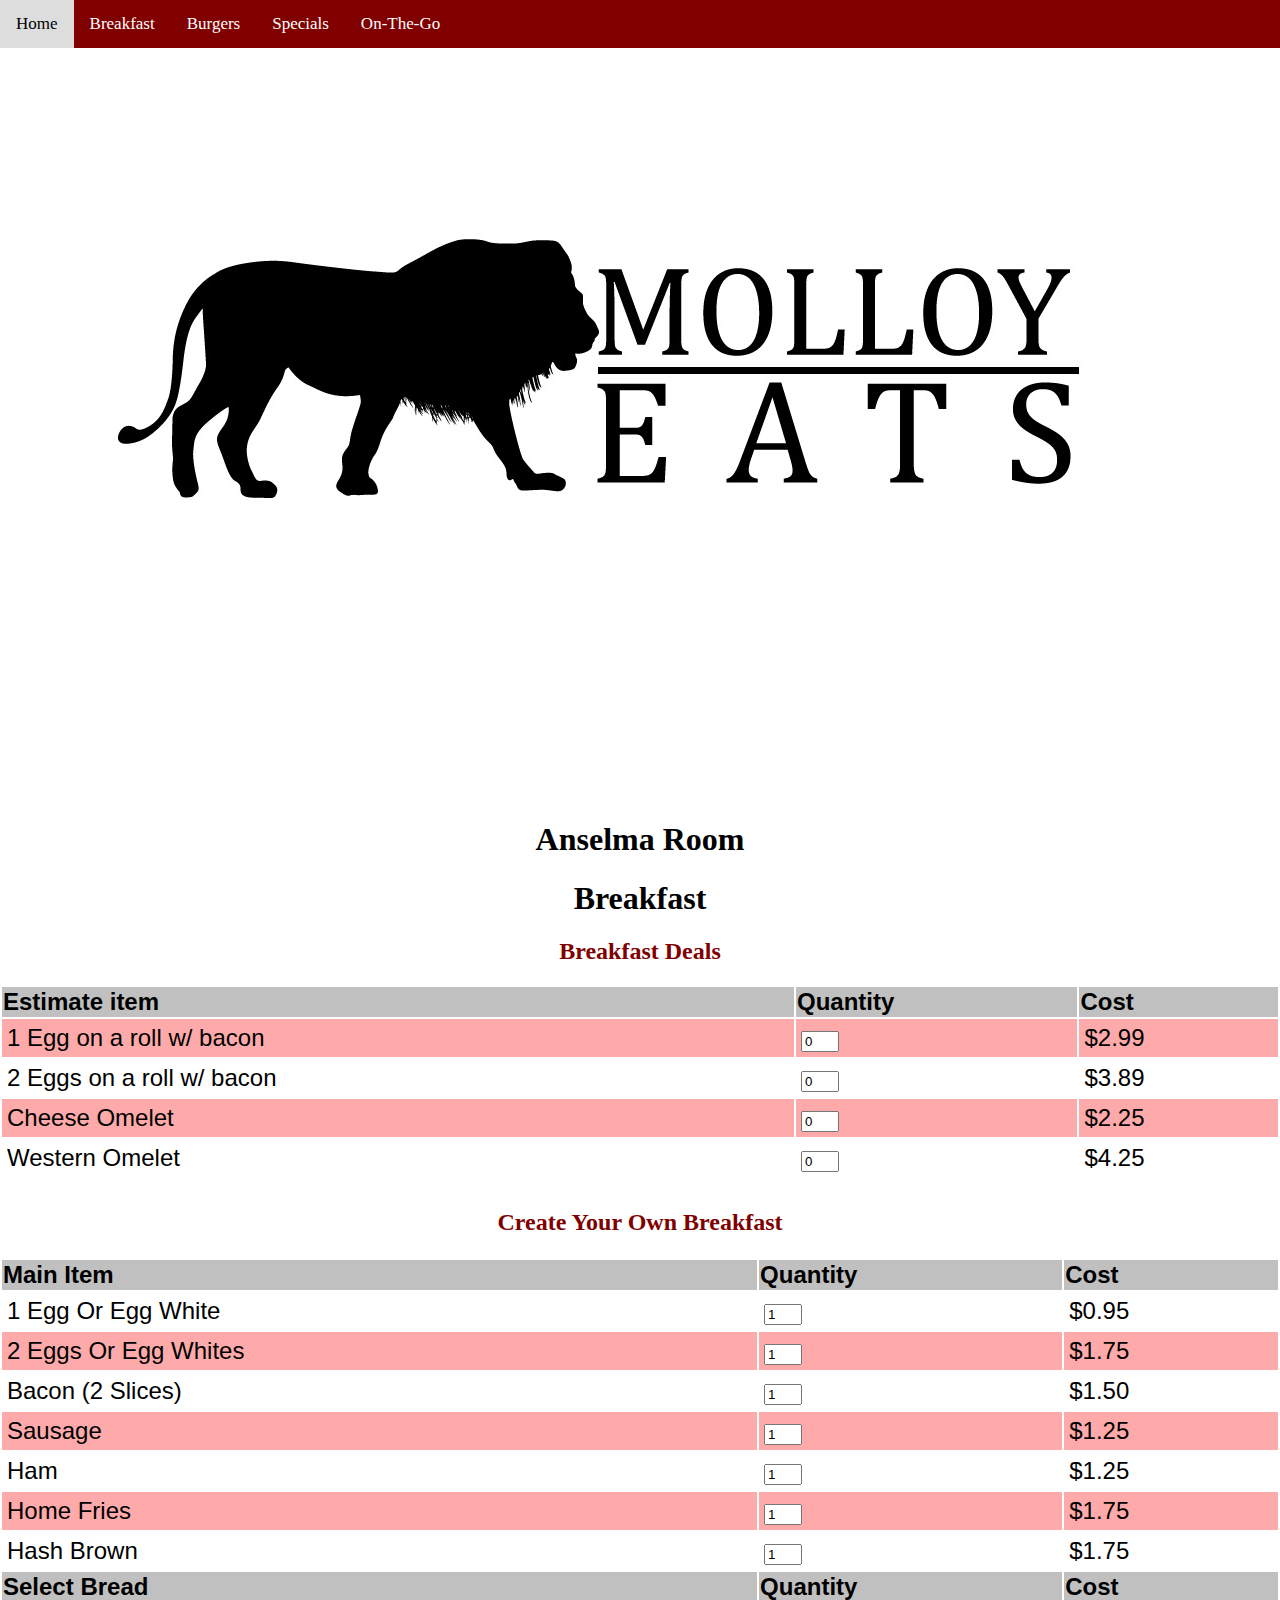
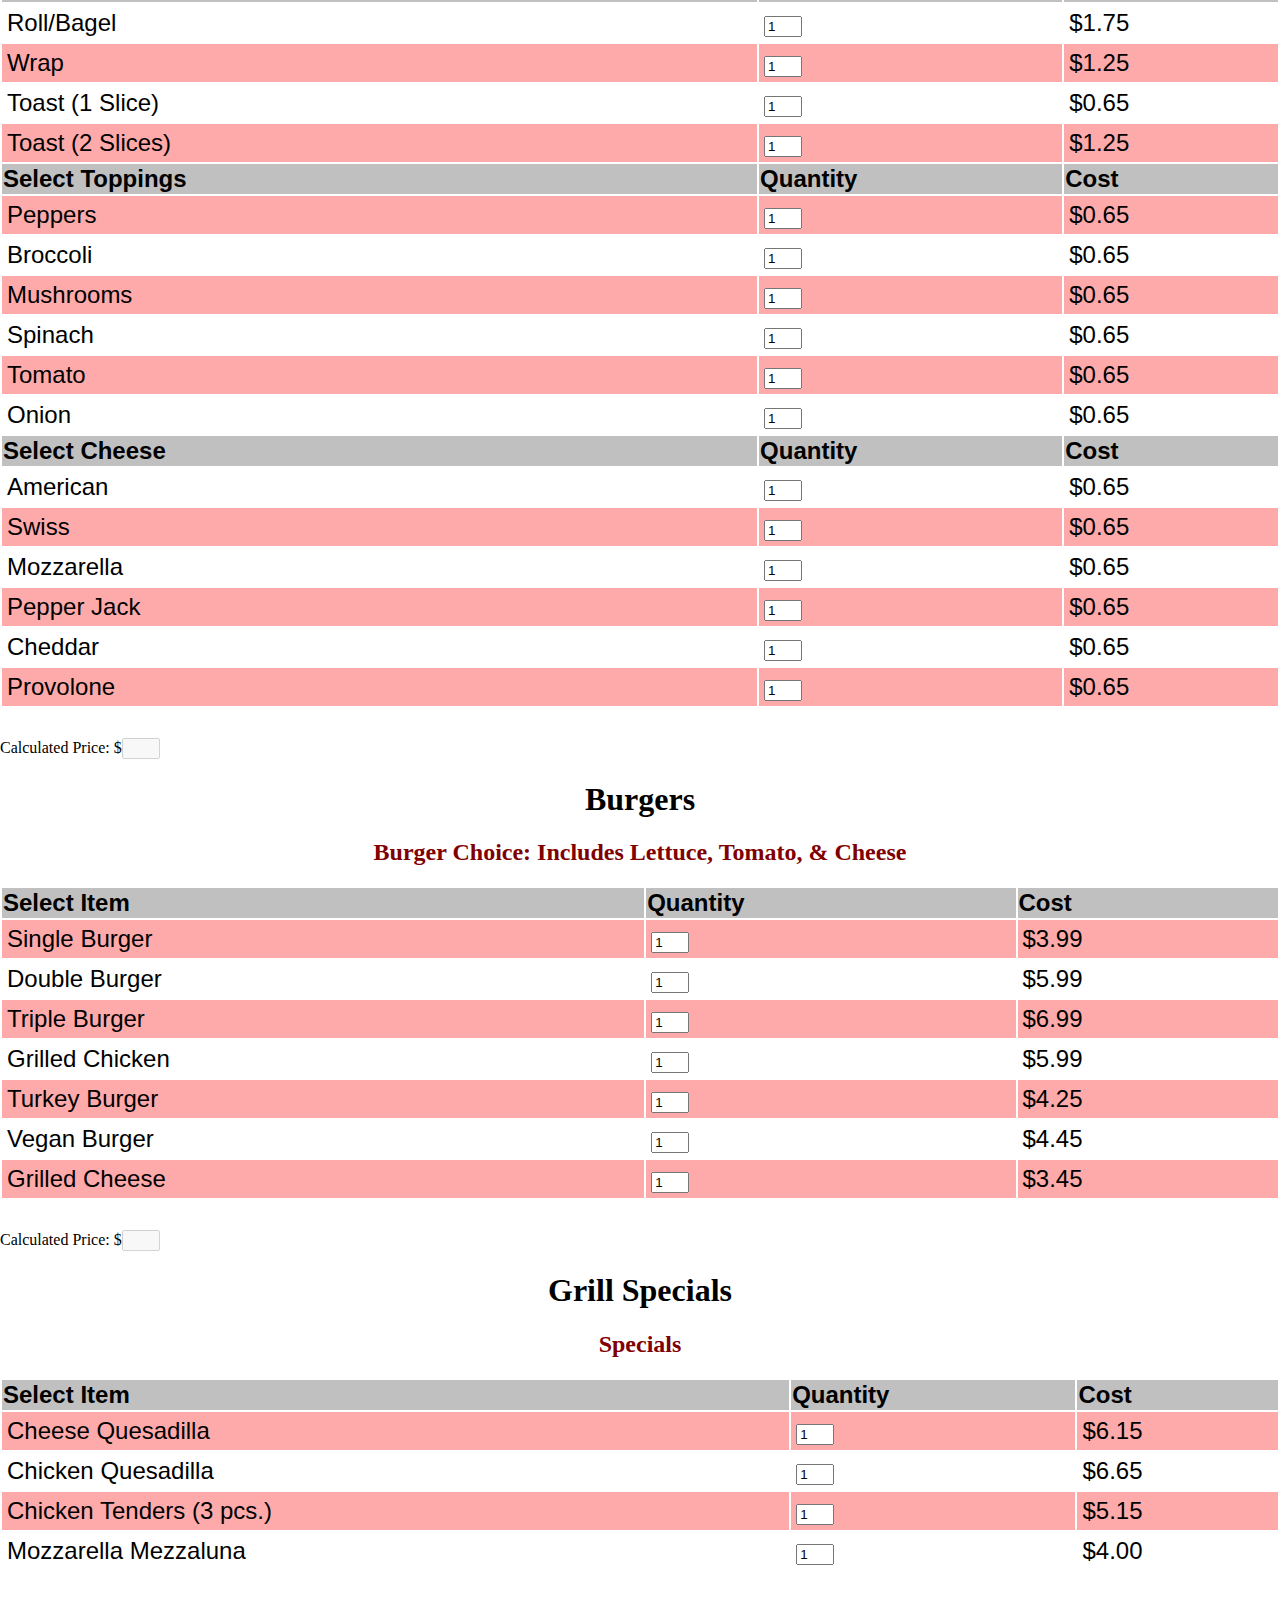
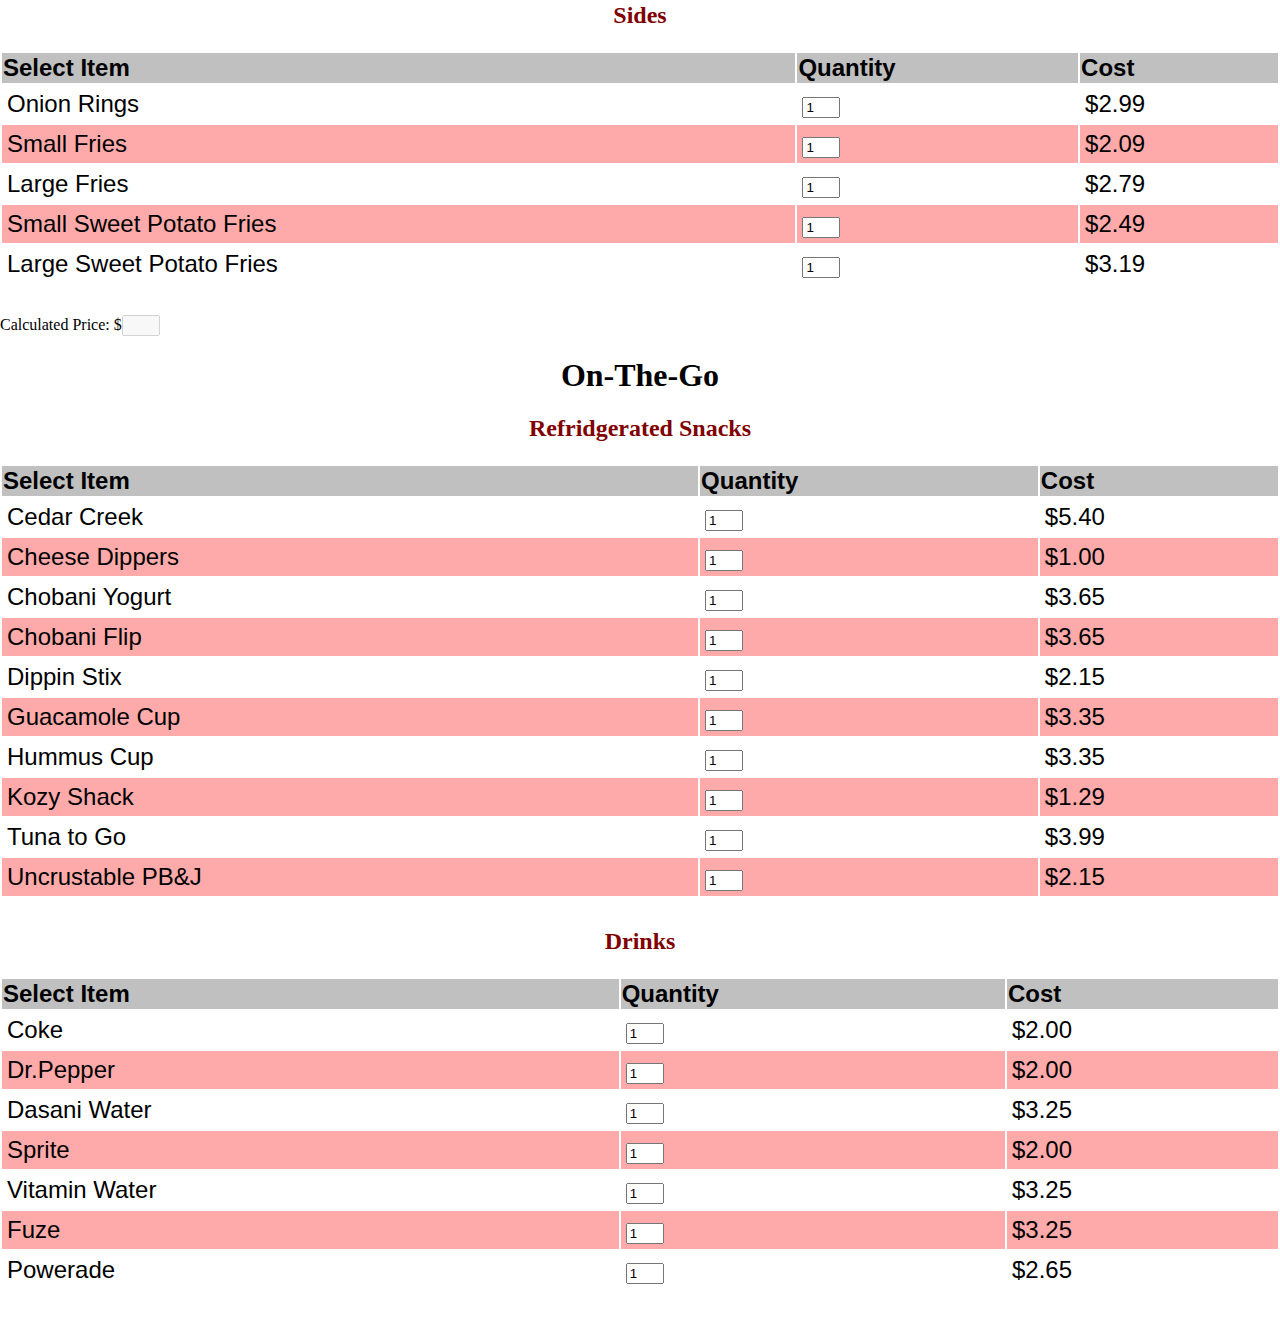
<file: armenu-3.html>
<!DOCTYPE html>
<html>
	<head>
		<title>AR Menu</title>
		<link type="text/css" rel="stylesheet" href="armenu-3.css">
		<script src="menu-3.js"></script>
		<script src="https://ajax.googleapis.com/ajax/libs/jquery/2.1.1/jquery.min.js"></script>
	</head>

	<body>
		<img id="molloy-logo" src="images/logo.jpg" alt="Molloy Eats Logo"> 
		
    <h1>Anselma Room</h1>
		
		
    <nav class="topnav" id="myTopnav">
      <a href="index.html">Home</a>
      <a href="armenu-3.html#breakfast">Breakfast</a>
      <a href="armenu-3.html#burgers">Burgers</a>
      <a href="armenu-3.html#specials">Specials</a>
      <a href="armenu-3.html#onthego">On-The-Go</a>
      <a href="javascript:void(0);" style="font-size:15px;" class="icon" onclick="myFunction()">&#9776;</a>
    </nav>



<!--
		<div class="currentOrder">
          <h3>Your Order</h3>
          <div>
          <p class="orderPreview"></p>
          <ul id="list">
          </ul>
          </div>
        </div>


		

		 Add all page content inside this div if you want the side nav to push page content to the right (not used if you only want the sidenav to sit on top of the page 
		<div id="main">
		  ...
		</div>
	
            <button id="deliverItButton" type="submit" class="btn btn-primary btn-lg btn-block">Deliver It!</button>
          </form>
        </div>
        
-->
	<script src="https://ajax.googleapis.com/ajax/libs/jquery/2.1.1/jquery.min.js"></script>
<div class="table-container">
    <div class="section" id="breakfast">	
    			
    <h1>Breakfast</h1>	
    	<h2>Breakfast Deals</h2>
    
    <table>
      <tr id="header">
        <th>Estimate item</th>
        <th>Quantity</th>
        <th>Cost</th>
      </tr>
      <tr>
        <td>1 Egg on a roll w/ bacon</td>
        <td><input type="number" name="qnty" value="0"></td>
        <td>$2.99</td>
      </tr>
      <tr>
        <td>2 Eggs on a roll w/ bacon</td>
        <td><input type="number" name="qnty" value="0"></td>
        <td>$3.89</td>
      </tr>
        <td>Cheese Omelet</td>
        <td><input type="number" name="qnty" value="0"></td>
        <td>$2.25</td>
      </tr>
        <td>Western Omelet</td>
        <td><input type="number" name="qnty" value="0"></td>
        <td>$4.25</td>
      </tr>
      </table>
    <h2>Create Your Own Breakfast</h2>
    <table>
      <tr>
        <tr id="header">
        <th>Main Item</th>
        <th>Quantity</th>
        <th>Cost</th>
      </tr>
      <tr>
        
        <td>1 Egg Or Egg White</td>
        <td><input type="number" name="qnty" value="1"></td>
        <td>$0.95</td>
      </tr>
      <tr>
        <td>2 Eggs Or Egg Whites</td>
        <td><input type="number" name="qnty" value="1"></td>
        <td>$1.75</td>
      </tr>
        <td>Bacon (2 Slices)</td>
        <td><input type="number" name="qnty" value="1"></td>
        <td>$1.50</td>
      </tr>
        <td>Sausage</td>
        <td><input type="number" name="qnty" value="1"></td>
        <td>$1.25</td>
      </tr>
    <tr>
        <td>Ham</td>
        <td><input type="number" name="qnty" value="1"></td>
        <td>$1.25</td>
      </tr>
    <tr>
        <td>Home Fries</td>
        <td><input type="number" name="qnty" value="1"></td>
        <td>$1.75</td>
      </tr>
    <tr>

        <td>Hash Brown</td>
        <td><input type="number" name="qnty" value="1"></td>
        <td>$1.75</td>
      </tr>
      <tr id="header">
    
        <th>Select Bread</th>
        <th>Quantity</th>
        <th>Cost</th>
      </tr>
     <tr>
       
        <td>Roll/Bagel</td>
        <td><input type="number" name="qnty" value="1"></td>
        <td>$1.75</td>
      </tr>
      <tr>
       
        <td>Wrap</td>
        <td><input type="number" name="qnty" value="1"></td>
        <td>$1.25</td>
      </tr>
    
        <td>Toast (1 Slice)</td>
        <td><input type="number" name="qnty" value="1"></td>
        <td>$0.65</td>
      </tr>
     
        <td>Toast (2 Slices)</td>
        <td><input type="number" name="qnty" value="1"></td>
        <td>$1.25</td>
      </tr>
    <tr id="header">
        
        <th>Select Toppings</th>
        <th>Quantity</th>
        <th>Cost</th>
      </tr>
    <tr>
        
        <td>Peppers</td>
        <td><input type="number" name="qnty" value="1"></td>
        <td>$0.65</td>
      </tr>
      <tr>
        
        <td>Broccoli</td>
        <td><input type="number" name="qnty" value="1"></td>
        <td>$0.65</td>
      </tr>
      <tr>
     
        <td>Mushrooms</td>
        <td><input type="number" name="qnty" value="1"></td>
        <td>$0.65</td>
      </tr>
     <tr>
     
        <td>Spinach</td>
        <td><input type="number" name="qnty" value="1"></td>
        <td>$0.65</td>
      </tr>
    <tr>
   
        <td>Tomato</td>
        <td><input type="number" name="qnty" value="1"></td>
        <td>$0.65</td>
      </tr>
    <tr>
   
        <td>Onion</td>
        <td><input type="number" name="qnty" value="1"></td>
        <td>$0.65</td>
      </tr>
    <tr id="header">
     
        <th>Select Cheese</th>
        <th>Quantity</th>
        <th>Cost</th>
      </tr>
    <tr>
        
        <td>American</td>
        <td><input type="number" name="qnty" value="1"></td>
        <td>$0.65</td>
      </tr>
      <tr>
       
        <td>Swiss</td>
        <td><input type="number" name="qnty" value="1"></td>
        <td>$0.65</td>
      </tr>
      <tr>
     
        <td>Mozzarella</td>
        <td><input type="number" name="qnty" value="1"></td>
        <td>$0.65</td>
      </tr>
     <tr>
    
        <td>Pepper Jack</td>
        <td><input type="number" name="qnty" value="1"></td>
        <td>$0.65</td>
      </tr>
    <tr>
     
        <td>Cheddar</td>
        <td><input type="number" name="qnty" value="1"></td>
        <td>$0.65</td>
      </tr>
    <tr>
   
        <td>Provolone</td>
        <td><input type="number" name="qnty" value="1"></td>
        <td>$0.65</td>
      </tr>
      </table>
      <p>Calculated Price: $<input type="number" name="price" id="price" disabled /></p>

    </div>

    <div class="section" id="burgers">	
    	<table>
      <h1>Burgers</h1>
    		<h2>Burger Choice: Includes Lettuce, Tomato, &amp; Cheese</h2>
        <tr id="header">
       
        <th>Select Item</th>
        <th>Quantity</th>
        <th>Cost</th>
        </tr>
        <tr>
      
        <td>Single Burger</td>
        <td><input type="number" name="qnty" value="1"></td>
        <td>$3.99</td>
        </tr>
      <tr>
        
        <td>Double Burger</td>
        <td><input type="number" name="qnty" value="1"></td>
        <td>$5.99</td>
      </tr>
      <tr>
     
        <td>Triple Burger</td>
        <td><input type="number" name="qnty" value="1"></td>
        <td>$6.99</td>
      </tr>
     <tr>
     
        <td>Grilled Chicken</td>
        <td><input type="number" name="qnty" value="1"></td>
        <td>$5.99</td>
      </tr>
     <tr>
     
        <td>Turkey Burger</td>
        <td><input type="number" name="qnty" value="1"></td>
        <td>$4.25</td>
      </tr>
     <tr>
    
        <td>Vegan Burger</td>
        <td><input type="number" name="qnty" value="1"></td>
        <td>$4.45</td>
      </tr>
      <tr>
     
        <td>Grilled Cheese</td>
        <td><input type="number" name="qnty" value="1"></td>
        <td>$3.45</td>
      </tr>
      
    </table>
    <p>Calculated Price: $<input type="number" name="price" id="price" disabled /></p>
    </div>

    <div class="section" id="specials">	
    	<table>
      <h1>Grill Specials</h1>
    		<h2>Specials</h2>
        <tr id="header">
       
        <th>Select Item</th>
        <th>Quantity</th>
        <th>Cost</th>
        </tr>
        <tr>
       
        <td>Cheese Quesadilla</td>
        <td><input type="number" name="qnty" value="1"></td>
        <td>$6.15</td>
        </tr>
      <tr>
        
        <td>Chicken Quesadilla</td>
        <td><input type="number" name="qnty" value="1"></td>
        <td>$6.65</td>
      </tr>
      <tr>
      
        <td>Chicken Tenders (3 pcs.)</td>
        <td><input type="number" name="qnty" value="1"></td>
        <td>$5.15</td>
      </tr>
     <tr>
     
        <td>Mozzarella Mezzaluna</td>
        <td><input type="number" name="qnty" value="1"></td>
        <td>$4.00</td>
      </tr>  
    </table>

    <h2>Sides</h2>
    <table>
      <tr>
        <tr id="header">
      
        <th>Select Item</th>
        <th>Quantity</th>
        <th>Cost</th>
      </tr>
      <tr>
       
        <td>Onion Rings</td>
        <td><input type="number" name="qnty" value="1"></td>
        <td>$2.99</td>
      </tr>
      <tr>
       
        <td>Small Fries</td>
        <td><input type="number" name="qnty" value="1"></td>
        <td>$2.09</td>
      </tr>
      
        <td>Large Fries</td>
        <td><input type="number" name="qnty" value="1"></td>
        <td>$2.79</td>
      </tr>
    
        <td>Small Sweet Potato Fries</td>
        <td><input type="number" name="qnty" value="1"></td>
        <td>$2.49</td>
      </tr>
    <tr>
    
        <td>Large Sweet Potato Fries</td>
        <td><input type="number" name="qnty" value="1"></td>
        <td>$3.19</td>
      </tr>
    </table>

      
      <p>Calculated Price: $<input type="number" name="price" id="price" disabled /></p>
    </div>

    <div class="section" id="onthego">
      <h1>On-The-Go</h1>
        <h2>Refridgerated Snacks</h2>
          <table>
            <tr>
              <tr id="header">
          
              <th>Select Item</th>
              <th>Quantity</th>
              <th>Cost</th>
            </tr>
            <tr>
             
              <td>Cedar Creek</td>
              <td><input type="number" name="qnty" value="1"></td>
              <td>$5.40</td>
            </tr>
            <tr>
             
              <td>Cheese Dippers</td>
              <td><input type="number" name="qnty" value="1"></td>
              <td>$1.00</td>
            </tr>
            
              <td>Chobani Yogurt</td>
              <td><input type="number" name="qnty" value="1"></td>
              <td>$3.65</td>
            </tr>
          
              <td>Chobani Flip</td>
              <td><input type="number" name="qnty" value="1"></td>
              <td>$3.65</td>
            </tr>
          <tr>
             
              <td>Dippin Stix</td>
              <td><input type="number" name="qnty" value="1"></td>
              <td>$2.15</td>
            </tr>
            <tr>
              
              <td>Guacamole Cup</td>
              <td><input type="number" name="qnty" value="1"></td>
              <td>$3.35</td>
            </tr>
            <tr>
              
              <td>Hummus Cup</td>
              <td><input type="number" name="qnty" value="1"></td>
              <td>$3.35</td>
            </tr>
            
              <td>Kozy Shack</td>
              <td><input type="number" name="qnty" value="1"></td>
              <td>$1.29</td>
            </tr> 
          
              <td>Tuna to Go</td>
              <td><input type="number" name="qnty" value="1"></td>
              <td>$3.99</td>
            </tr>
          <tr>
              
              <td>Uncrustable PB&amp;J</td>
              <td><input type="number" name="qnty" value="1"></td>
              <td>$2.15</td>
            </tr>
          </table>

          <h2>Drinks</h2>
          <table>
            <tr>
              <tr id="header">
              
              <th>Select Item</th>
              <th>Quantity</th>
              <th>Cost</th>
            </tr>
            <tr>
              
              <td>Coke</td>
              <td><input type="number" name="qnty" value="1"></td>
              <td>$2.00</td>
            </tr>
            <tr>
              
              <td>Dr.Pepper</td>
              <td><input type="number" name="qnty" value="1"></td>
              <td>$2.00</td>
            </tr>
            
              <td>Dasani Water</td>
              <td><input type="number" name="qnty" value="1"></td>
              <td>$3.25</td>
            </tr>
          
              <td>Sprite</td>
              <td><input type="number" name="qnty" value="1"></td>
              <td>$2.00</td>
            </tr>
          <tr>
            
              <td>Vitamin Water</td>
              <td><input type="number" name="qnty" value="1"></td>
              <td>$3.25</td>
            </tr>
            <tr>
              
              <td>Fuze</td>
              <td><input type="number" name="qnty" value="1"></td>
              <td>$3.25</td>
            </tr>
            <tr>
             
              <td>Powerade</td>
              <td><input type="number" name="qnty" value="1"></td>
              <td>$2.65</td>
            </tr>
          </table>	
		
	</body>
</html>
</file>
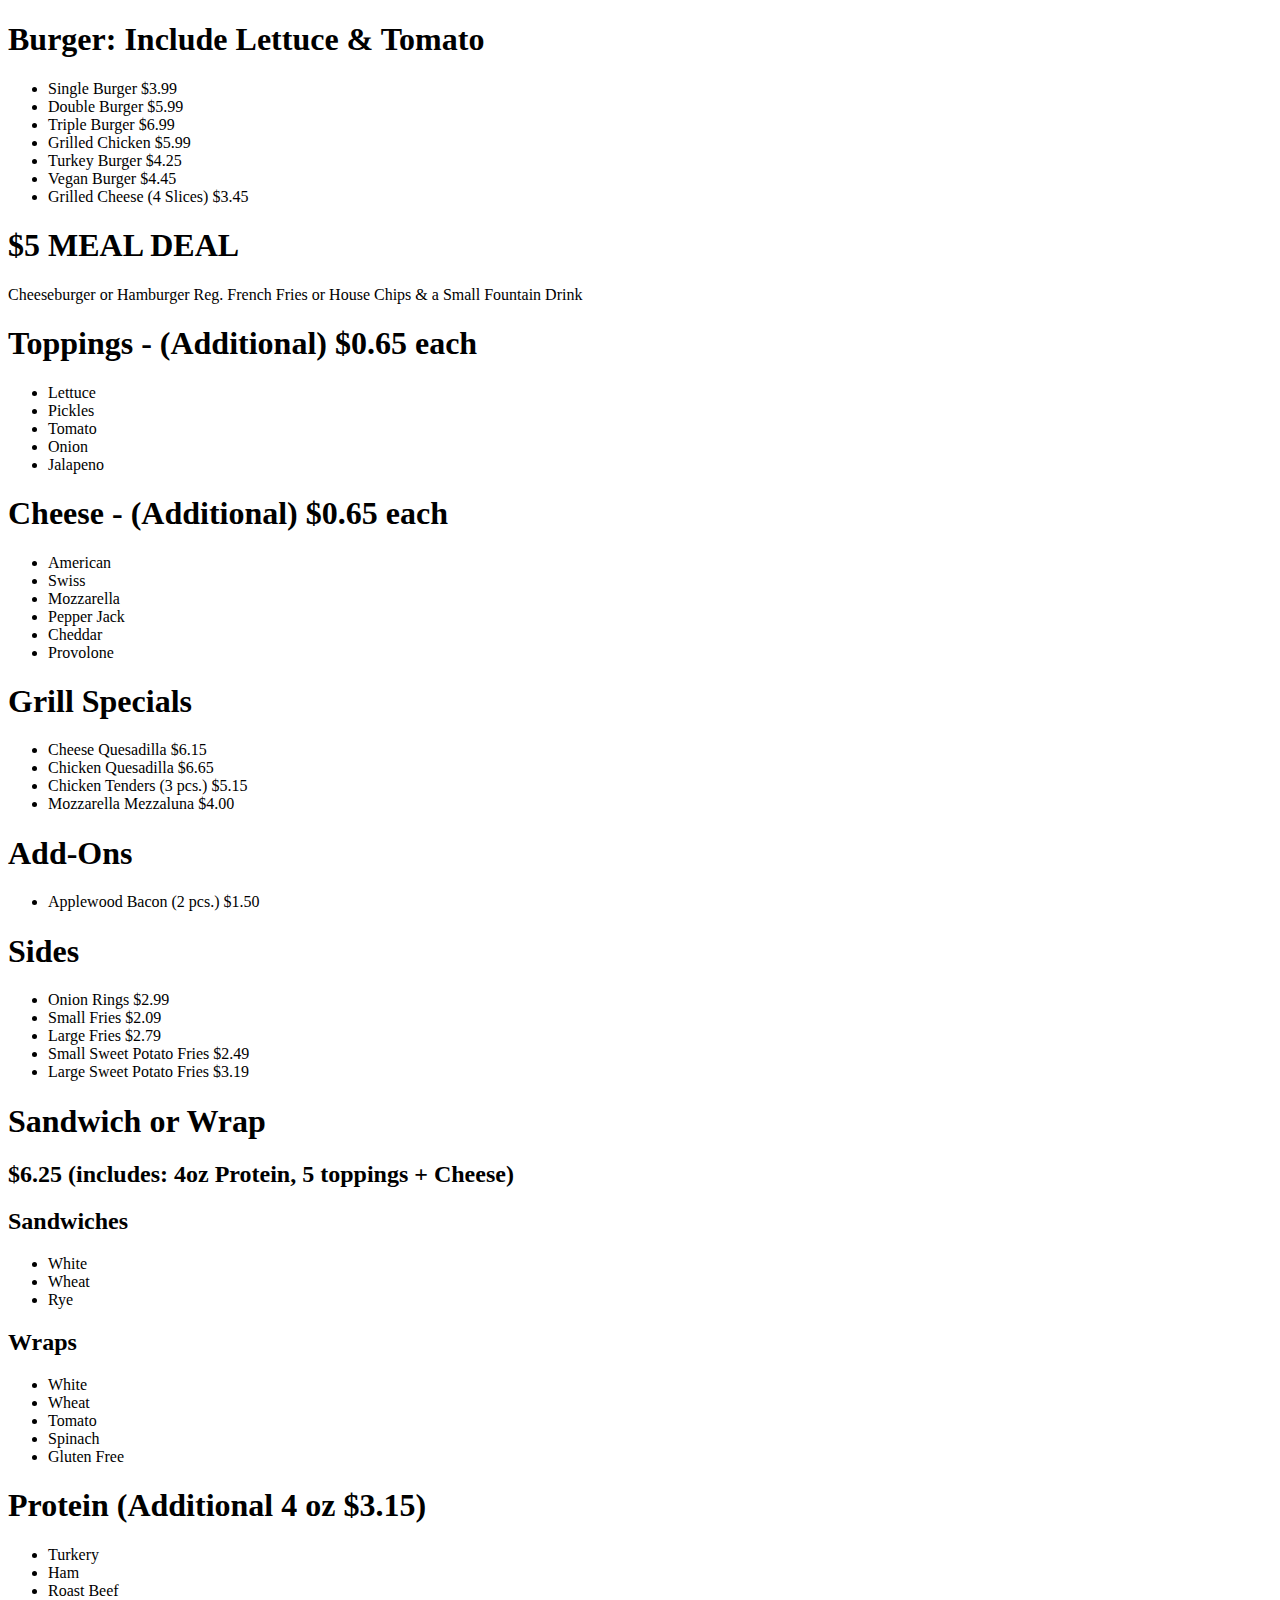
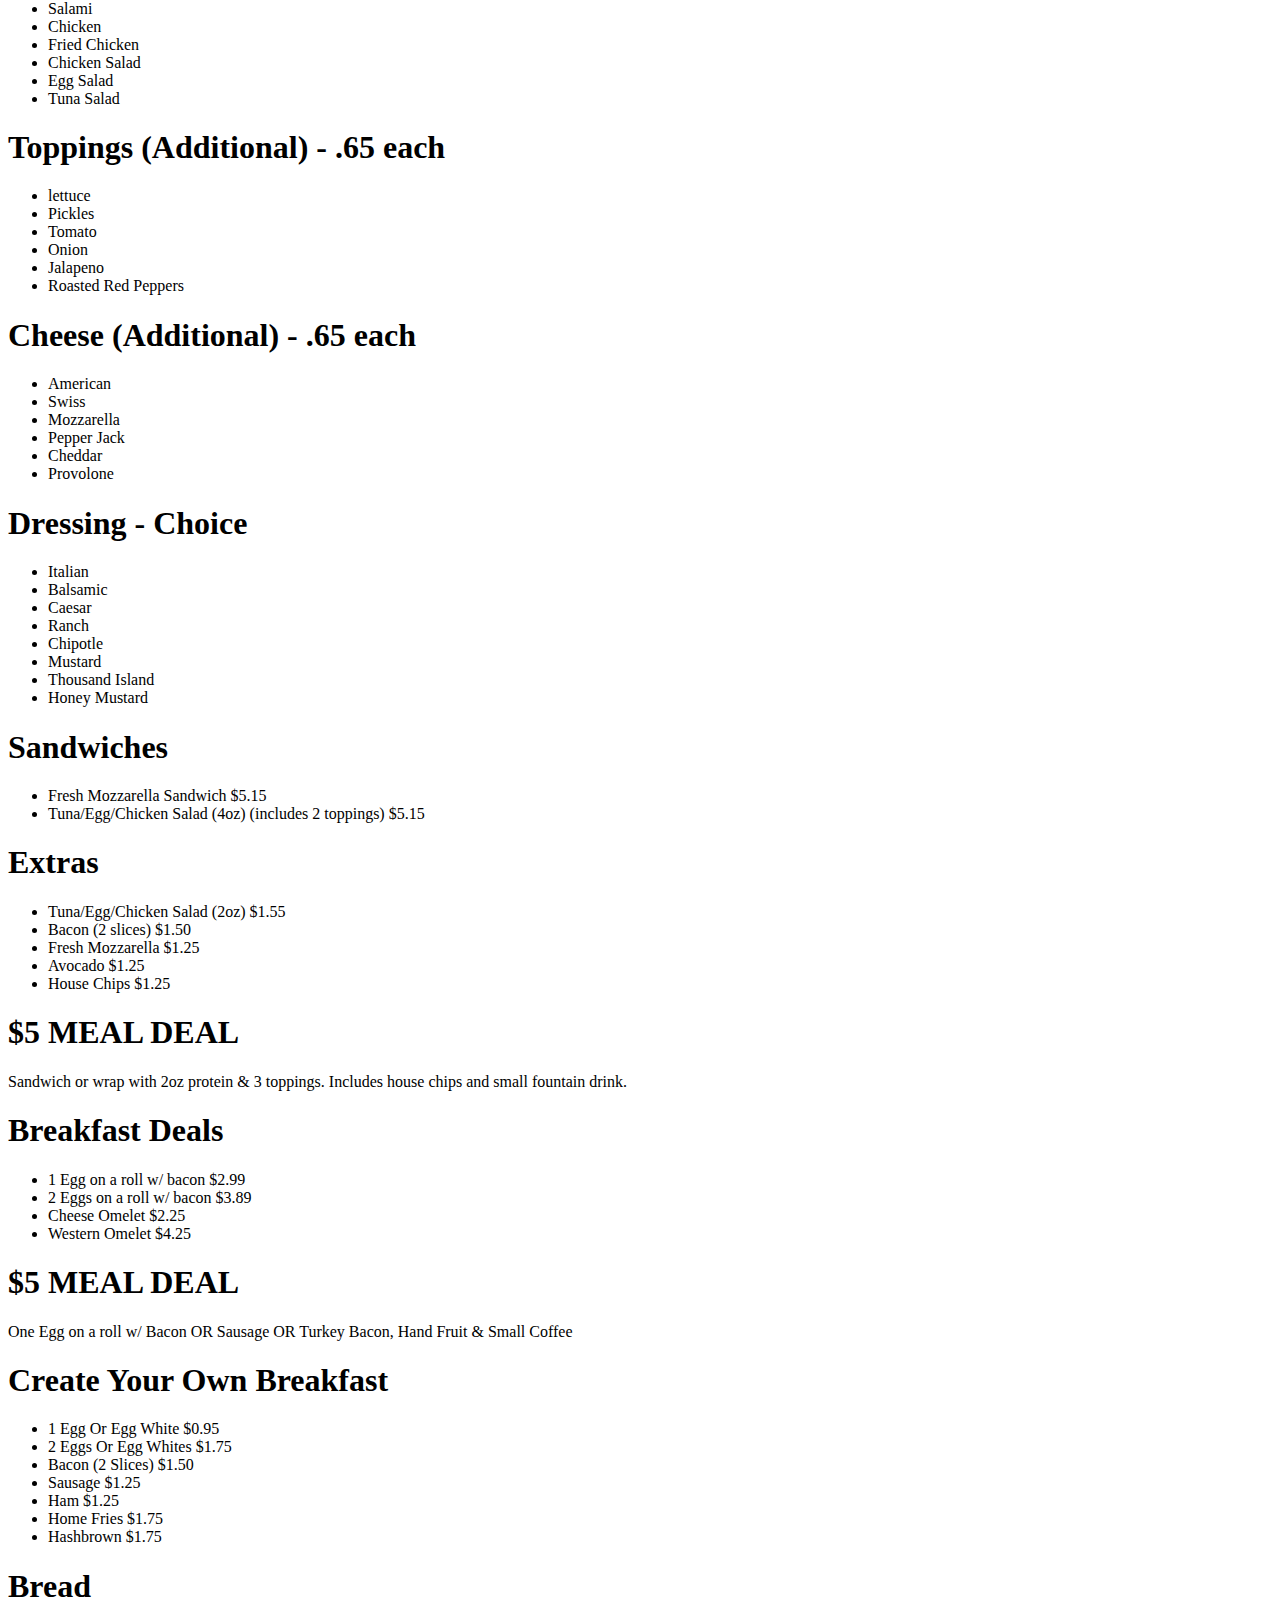
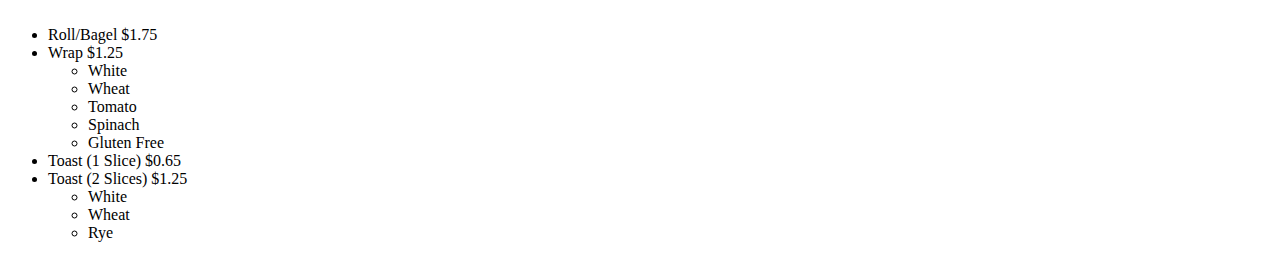
<file: armenu.html>
<!DOCTYPE html>
<html>
	<head>
	</head>

	<body>
		<div id="burger">	
			<h1>Burger: Include Lettuce &amp; Tomato</h1>
				<ul>
					<li>Single Burger $3.99</li>
					<li>Double Burger $5.99</li>
					<li>Triple Burger $6.99</li>
					<li>Grilled Chicken $5.99</li>
					<li>Turkey Burger $4.25</li>
					<li>Vegan Burger $4.45</li>
					<li>Grilled Cheese (4 Slices) $3.45</li>	
				</ul>
			<div class="5-dollar-meal">
				<h1>$5 MEAL DEAL</h1>
				<p>
					Cheeseburger or Hamburger Reg. French Fries
				    or House Chips &amp; a Small Fountain Drink
				</p>
			</div>
			<h1>Toppings - (Additional) $0.65 each</h1>
				<ul>
					<li>Lettuce</li>
					<li>Pickles</li>
					<li>Tomato</li>
					<li>Onion</li>
					<li>Jalapeno</li>
				</ul>
			<h1>Cheese - (Additional) $0.65 each</h1>
				<ul>
					<li>American</li>
					<li>Swiss</li>
					<li>Mozzarella</li>
					<li>Pepper Jack</li>
					<li>Cheddar</li>
					<li>Provolone</li>
				</ul>
			<h1>Grill Specials</h1>
				<ul>
					<li>Cheese Quesadilla $6.15</li>
					<li>Chicken Quesadilla $6.65</li>
					<li>Chicken Tenders (3 pcs.) $5.15</li>
					<li>Mozzarella Mezzaluna $4.00</li>
				</ul>
			<h1>Add-Ons</h1>
				<ul>
					<li>Applewood Bacon (2 pcs.) $1.50</li>
				</ul>
			<h1>Sides</h1>
				<ul>
					<li>Onion Rings $2.99</li>
					<li>Small Fries $2.09</li>
					<li>Large Fries $2.79</li>
					<li>Small Sweet Potato Fries $2.49</li>
					<li>Large Sweet Potato Fries $3.19</li>
				</ul>
		</div>

		<div id="sandwich">
		    <h1>Sandwich or Wrap</h1>
		   		<h2>$6.25 (includes: 4oz Protein, 5 toppings + Cheese)</h2>
		   		<h2>Sandwiches</h2>
		   			<ul>
		   			    <li>White</li>
		   			    <li>Wheat</li>
		   			    <li>Rye</li>
		   			</ul>
		   		<h2>Wraps</h2>
		   			<ul>
		   				<li>White</li>
		   				<li>Wheat</li>
		   				<li>Tomato</li>
		   				<li>Spinach</li>
		   				<li>Gluten Free</li>
		   			</ul>
		   	<h1>Protein (Additional 4 oz $3.15)</h1>
		   		<ul>
			   		<li>Turkery</li>
			   		<li>Ham</li>
			   		<li>Roast Beef</li>
			   		<li>Salami</li>
			   		<li>Chicken</li>
			   		<li>Fried Chicken</li>
			   		<li>Chicken Salad</li>
			   		<li>Egg Salad</li>
			   		<li>Tuna Salad</li>
			   	</ul>
			<h1>Toppings (Additional) - .65 each</h1>
				<ul>
					<li>lettuce</li>
					<li>Pickles</li>
					<li>Tomato</li>
					<li>Onion</li>
					<li>Jalapeno</li>
					<li>Roasted Red Peppers</li>
				</ul>
			<h1>Cheese (Additional) - .65 each</h1>
				<ul>
					<li>American</li>
					<li>Swiss</li>
					<li>Mozzarella</li>
					<li>Pepper Jack</li>
					<li>Cheddar</li>
					<li>Provolone</li>
				</ul>
			<h1>Dressing - Choice</h1>
				<ul>
					<li>Italian</li>
					<li>Balsamic</li>
					<li>Caesar</li>
					<li>Ranch</li>
					<li>Chipotle</li>
					<li>Mustard</li>
					<li>Thousand Island</li>
					<li>Honey Mustard</li>
				</ul>
			<h1>Sandwiches</h1>
				<ul>
					<li>Fresh Mozzarella Sandwich $5.15</li>
					<li>Tuna/Egg/Chicken Salad (4oz) (includes 2 toppings) $5.15</li>	
				</ul>
			<h1>Extras</h1>
				<ul>
					<li>Tuna/Egg/Chicken Salad (2oz) $1.55</li>
					<li>Bacon (2 slices) $1.50</li>
					<li>Fresh Mozzarella $1.25</li>
					<li>Avocado $1.25</li>
					<li>House Chips $1.25</li>
				</ul>
			<div class="5-dollar-meal">
				<h1>$5 MEAL DEAL</h1>
				<p>
					Sandwich or wrap with 2oz protein &amp; 3 toppings.
					Includes house chips and small fountain drink.
				</p>
			</div>
		</div>
		<div id="breakfast">	
			<h1>Breakfast Deals</h1>
				<ul>
					<li>1 Egg on a roll w/ bacon $2.99</li>
					<li>2 Eggs on a roll w/ bacon $3.89</li>
					<li>Cheese Omelet $2.25</li>
					<li>Western Omelet $4.25</li>	
				</ul>
			<div class="5-dollar-meal">
				<h1>$5 MEAL DEAL</h1>
				<p>
					One Egg on a roll w/ Bacon OR Sausage
					OR Turkey Bacon, Hand Fruit &amp; Small Coffee
				</p>
			</div>
			<h1>Create Your Own Breakfast</h1>
				<ul>
					<li>1 Egg Or Egg White $0.95</li>
					<li>2 Eggs Or Egg Whites $1.75</li>
					<li>Bacon (2 Slices) $1.50</li>
					<li>Sausage $1.25</li>
					<li>Ham $1.25</li>
					<li>Home Fries $1.75</li>
					<li>Hashbrown $1.75</li>
				</ul>
			<h1>Bread</h1>
				<ul>
					<li>Roll/Bagel $1.75</li>
					<li>Wrap $1.25</li>
						<ul>
							<li>White</li>
							<li>Wheat</li>
							<li>Tomato</li>
							<li>Spinach</li>
							<li>Gluten Free</li>
						</ul>
					<li>Toast (1 Slice) $0.65</li>
					<li>Toast (2 Slices) $1.25</li>
						<ul>
							<li>White</li>
							<li>Wheat</li>
							<li>Rye</li>
						</ul>
				</ul>
			
		</div>



	</body>
</html>
</file>
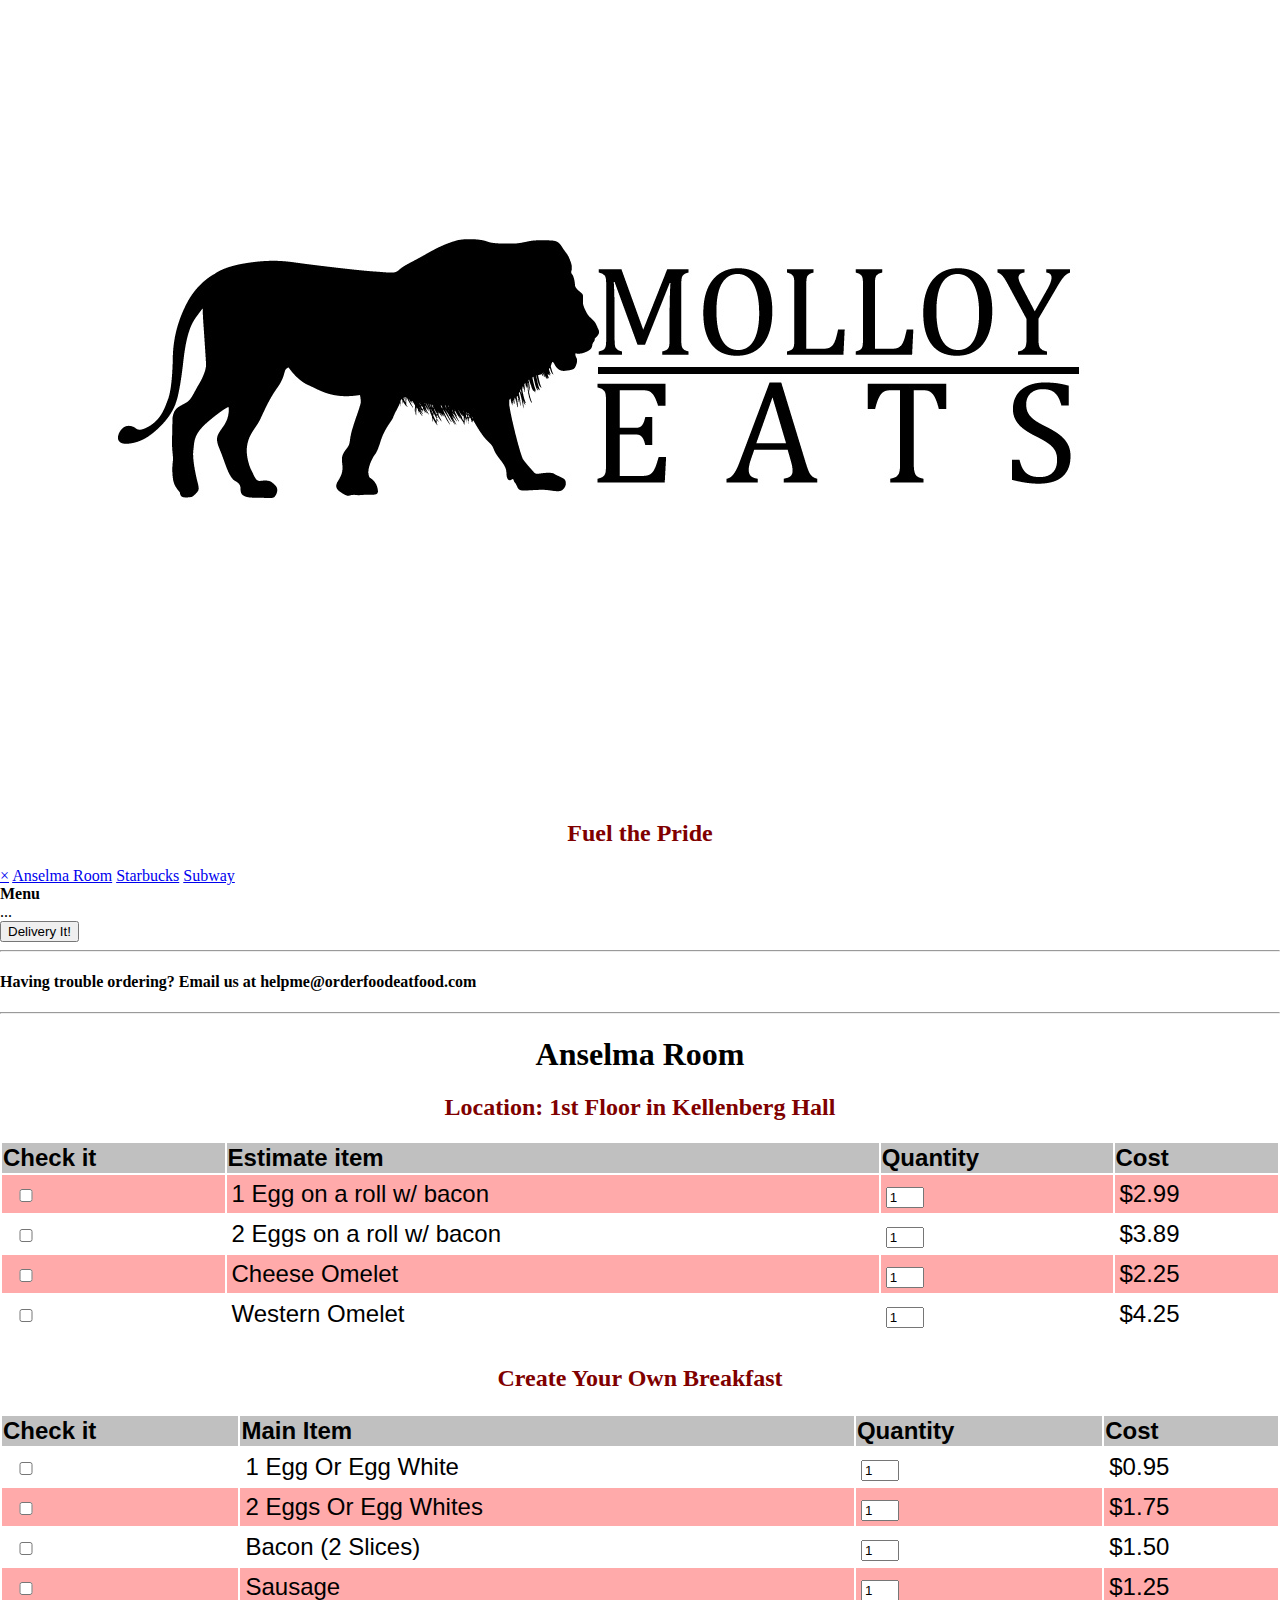
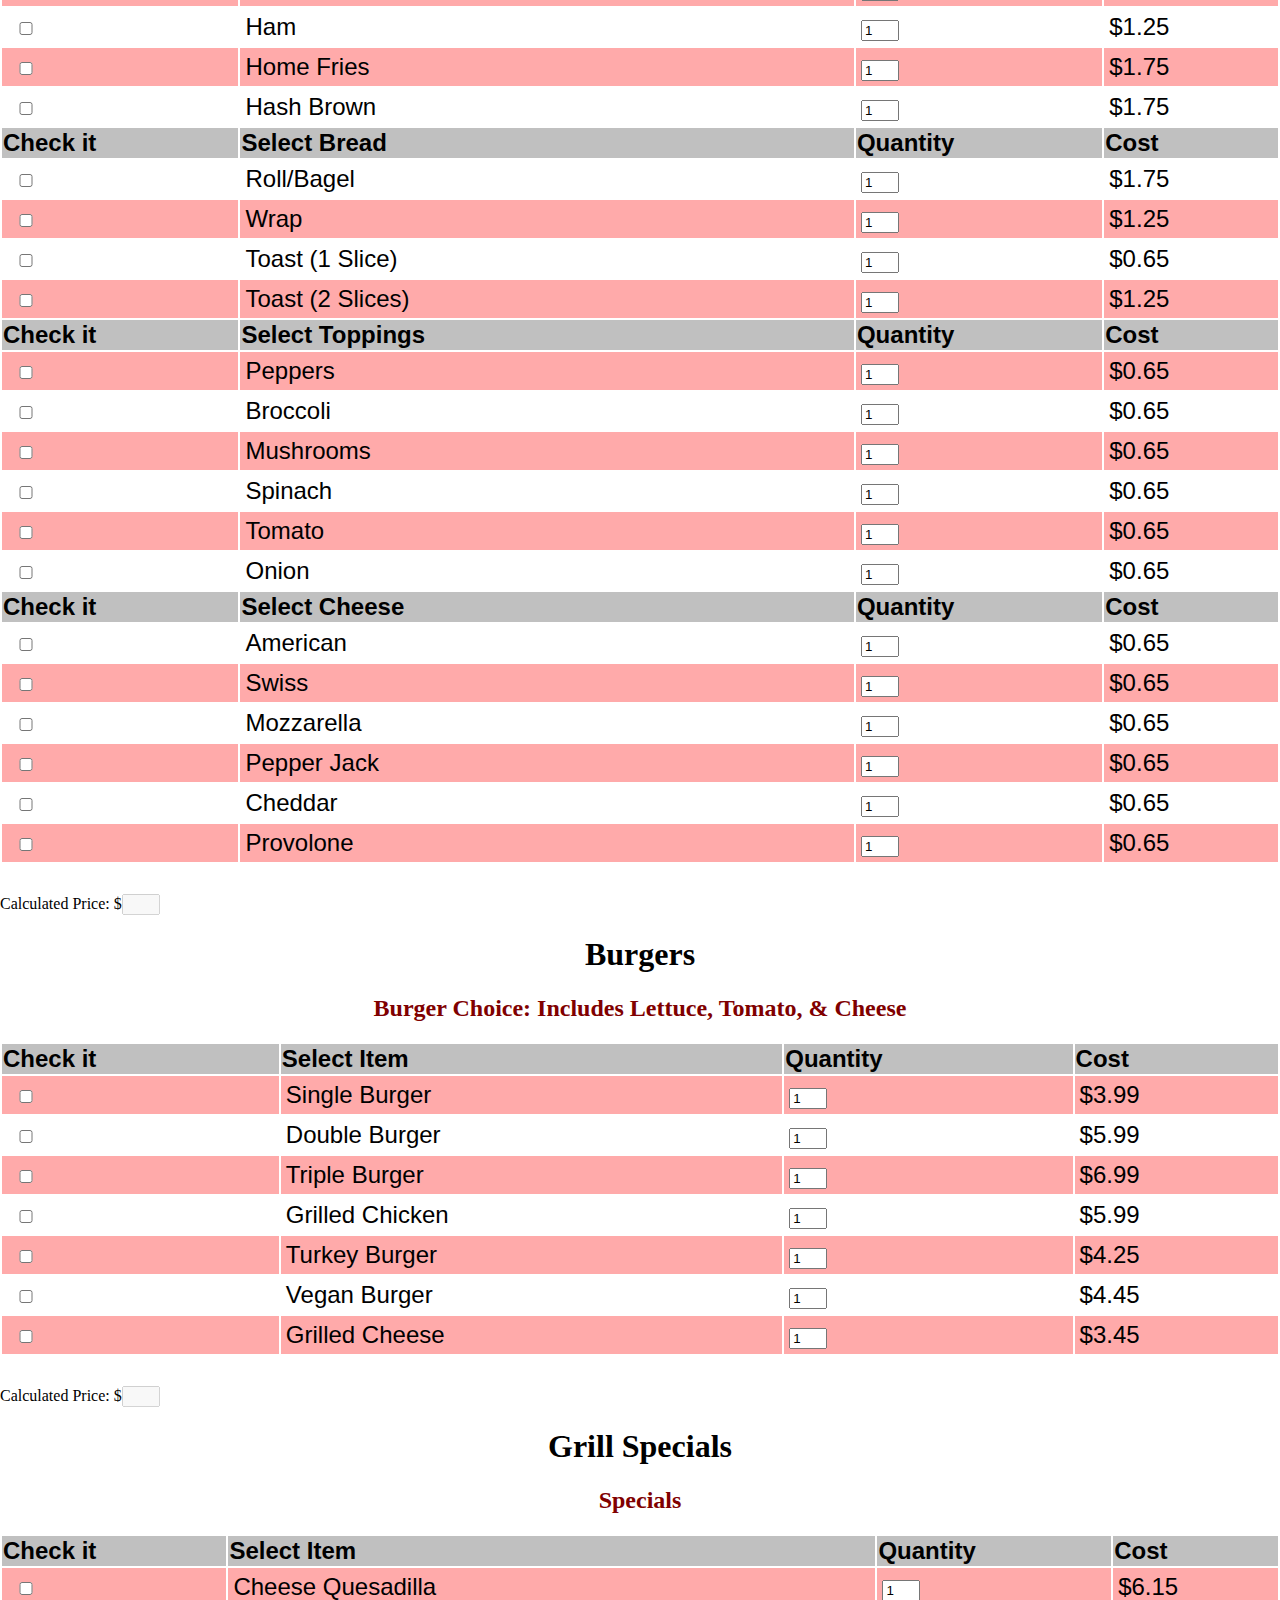
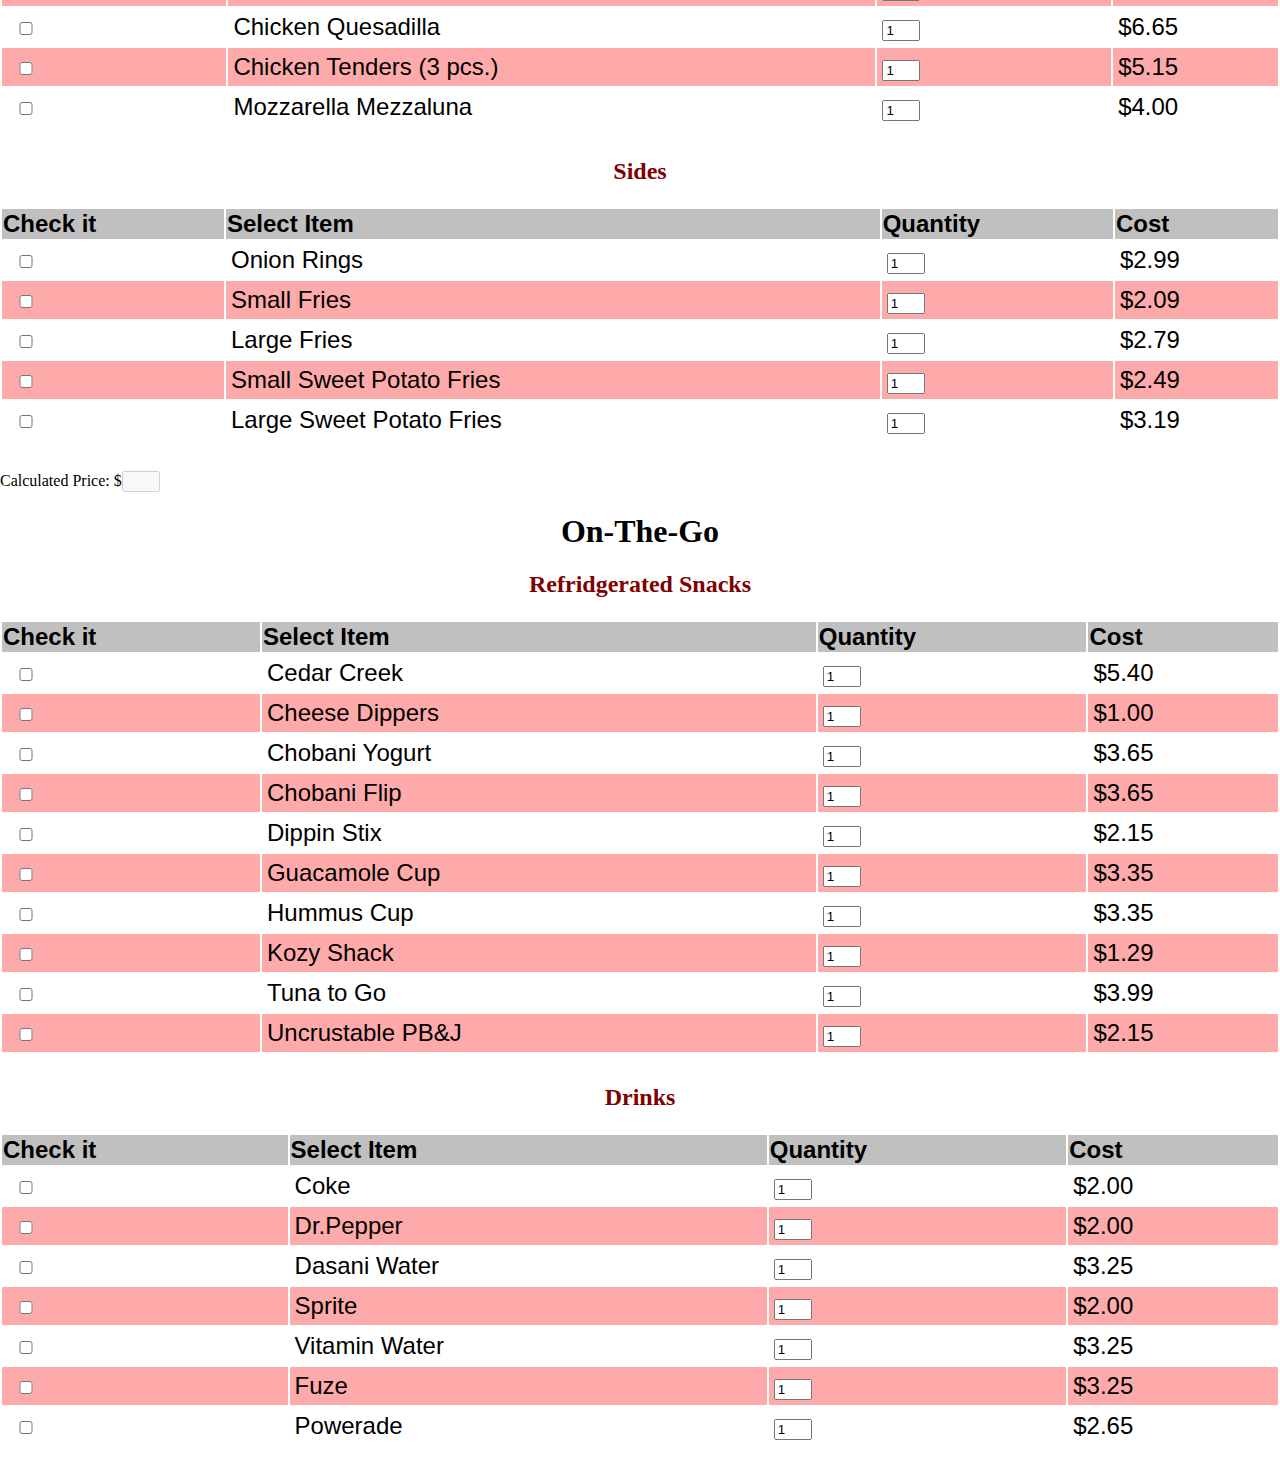
<file: molloy-index.html>
<!DOCTYPE html>
<html>
	<head>
		<title>AR Menu</title>
		<link type="text/css" rel="stylesheet" href="armenu-3.css">
		<script src="menu-3.js"></script>
		<script src="https://ajax.googleapis.com/ajax/libs/jquery/2.1.1/jquery.min.js"></script>
	</head>

	<body>
		<img id="molloy-logo" src="images/logo.jpg" alt="Molloy Eats Logo"> 
		<h2>Fuel the Pride</h2>
		<!--
		<nav>
			<ul id="nav-bar">
			  <li class="tab"><a href="armenu.html#breakfast">Breakfast</a></li>
			  <li class="tab"><a href="armenu.html#burgers">Burgers</a></li>
			  <li class="tab"><a href="armenu.html#specials">Specials</a></li>
			  <li class="tab"><a href="armenu.html#sandwich">Sandwiches</a></li>
			  <li class="tab"><a href="armenu.html#onthego">On-The-Go</a></li>
			</ul>

		</nav>
		-->
		<div id="mySidenav" class="sidenav">
			<!-- remove javascript from html -->
  			<a href="javascript:void(0)" class="closebtn" onclick="closeNav()">&times;</a>
 			<a href="armenu-3.html">Anselma Room</a></li>
  			<a href="starbucks.html">Starbucks</a></li>
  			<a href="subway.html">Subway</a></li>
		</div>

		<!-- Use any element to open the sidenav -->
		<span id="nav_button" onclick="openNav()">Menu</span>

		<!-- Add all page content inside this div if you want the side nav to push page content to the right (not used if you only want the sidenav to sit on top of the page -->
		<div id="main">
		  ...
		</div>
	<!--
    <div class="container">
      <div class="row">
        <div class="col-md-8">
          FORM STARTS HERE 
          <form action="" method="get" id="myForm" name="myForm">
            <h4>Menu</h4>
            <div><p class="menuDownload"></p></div>
            <div class="row">
              <div class="col-md-12">
                <hr>
              </div>
            </div>
            <div class="row">
              <div class="col-md-5">
                <fieldset class="form-group">
                  <label for="quantity">Quantity</label>
                  <input type="text" class="form-control" id="quantity" name="Quantity" value=1>
                </fieldset>
              </div>
              <div class="col-md-5">
                <button id="orderWindow" type="Add" class="btn btn-primary orderButton">Add to Order</button>
              </div>
            </div>
            <div class="row">
              <div class="col-md-12">
                <hr> 
              </div>
            </div>
        -->
            <!--
            <fieldset class="form-group">
              <label for="Name">Name</label>
              <input type="text" class="form-control" id="name" required>
            </fieldset>
            <fieldset class="form-group">
              <label for="InputEmail">Email address</label>
              <input type="email" class="form-control" id="inputEmail" placeholder="Enter your email, please">
              <small class="text-muted">Don't worry, no spam, just food related things.</small>
            </fieldset>
            <fieldset class="form-group">
              <label for="Address">Address</label>
              <input type="text" class="form-control" id="address">
            </fieldset>
            <fieldset class="form-group">
              <label for="PhoneNumber">Phone Number</label>
              <input type="tel" class="form-control" id="phoneNumber">
            </fieldset> -->
            <button id="deliverItButton" type="submit" class="btn btn-primary btn-lg btn-block">Delivery It!</button>
          </form>
        </div>
        <!--
        <div class="col-md-4">
          <h3>Your Order</h3>
          <div>
          <p class="orderPreview"></p>
          <ul id="list">
          </ul>
          </div>
        </div>
        -->
      </div>
      <div class="row">
        <div class="col-md-12 text-center"><hr><h4>Having trouble ordering? Email us at helpme@orderfoodeatfood.com</h4><hr>
        </div>
      </div>
      <div class="row">
        <div class="col-md-12 text-center">
          <p>
            <a href="www.facebook.com"><i class="fa fa-facebook-square fa-2x"></i></a>
            <a href="www.twitter.com"><i class="fa fa-twitter fa-2x"></i></a>
          </p>
        </div>
      </div>
    </div>
	
	<script src="https://ajax.googleapis.com/ajax/libs/jquery/2.1.1/jquery.min.js"></script>
<div class="section" id="ar-room">	
			
<h1>Anselma Room</h1>
	<h2>Location: 1st Floor in Kellenberg Hall</h2>

<table>
  <tr id="header">
    <th>Check it</th>
    <th>Estimate item</th>
    <th>Quantity</th>
    <th>Cost</th>
  </tr>
  <tr>
    <td><input type="checkbox" name="chck" value="2.99" /></td>
    <td>1 Egg on a roll w/ bacon</td>
    <td><input type="text" name="qnty" value="1"></td>
    <td>$2.99</td>
  </tr>
  <tr>
    <td><input type="checkbox" class="chck" value="3.89" /></td>
    <td>2 Eggs on a roll w/ bacon</td>
    <td><input type="text" name="qnty" value="1"></td>
    <td>$3.89</td>
  </tr>
  <td><input type="checkbox" class="chck" value="2.25" /></td>
    <td>Cheese Omelet</td>
    <td><input type="text" name="qnty" value="1"></td>
    <td>$2.25</td>
  </tr>
 <td><input type="checkbox" class="chck" value="4.25" /></td>
    <td>Western Omelet</td>
    <td><input type="text" name="qnty" value="1"></td>
    <td>$4.25</td>
  </tr>
  </table>
<h2>Create Your Own Breakfast</h2>
<table>
  <tr>
    <tr id="header">
    <th>Check it</th>
    <th>Main Item</th>
    <th>Quantity</th>
    <th>Cost</th>
  </tr>
  <tr>
    <td><input type="checkbox" name="chck" value="0.95" /></td>
    <td>1 Egg Or Egg White</td>
    <td><input type="text" name="qnty" value="1"></td>
    <td>$0.95</td>
  </tr>
  <tr>
    <td><input type="checkbox" class="chck" value="1.75" /></td>
    <td>2 Eggs Or Egg Whites</td>
    <td><input type="text" name="qnty" value="1"></td>
    <td>$1.75</td>
  </tr>
  <td><input type="checkbox" class="chck" value="1.50" /></td>
    <td>Bacon (2 Slices)</td>
    <td><input type="text" name="qnty" value="1"></td>
    <td>$1.50</td>
  </tr>
 <td><input type="checkbox" class="chck" value="1.25" /></td>
    <td>Sausage</td>
    <td><input type="text" name="qnty" value="1"></td>
    <td>$1.25</td>
  </tr>
<tr>
    <td><input type="checkbox" name="chck" value="1.25" /></td>
    <td>Ham</td>
    <td><input type="text" name="qnty" value="1"></td>
    <td>$1.25</td>
  </tr>
<tr>
    <td><input type="checkbox" name="chck" value="1.75" /></td>
    <td>Home Fries</td>
    <td><input type="text" name="qnty" value="1"></td>
    <td>$1.75</td>
  </tr>
<tr>
    <td><input type="checkbox" name="chck" value="1.75" /></td>
    <td>Hash Brown</td>
    <td><input type="text" name="qnty" value="1"></td>
    <td>$1.75</td>
  </tr>
  <tr id="header">
    <th>Check it</th>
    <th>Select Bread</th>
    <th>Quantity</th>
    <th>Cost</th>
  </tr>
 <tr>
    <td><input type="checkbox" name="chck" value="1.75" /></td>
    <td>Roll/Bagel</td>
    <td><input type="text" name="qnty" value="1"></td>
    <td>$1.75</td>
  </tr>
  <tr>
    <td><input type="checkbox" class="chck" value="1.25" /></td>
    <td>Wrap</td>
    <td><input type="text" name="qnty" value="1"></td>
    <td>$1.25</td>
  </tr>
  <td><input type="checkbox" class="chck" value="0.65" /></td>
    <td>Toast (1 Slice)</td>
    <td><input type="text" name="qnty" value="1"></td>
    <td>$0.65</td>
  </tr>
 <td><input type="checkbox" class="chck" value="1.25" /></td>
    <td>Toast (2 Slices)</td>
    <td><input type="text" name="qnty" value="1"></td>
    <td>$1.25</td>
  </tr>
<tr id="header">
    <th>Check it</th>
    <th>Select Toppings</th>
    <th>Quantity</th>
    <th>Cost</th>
  </tr>
<tr>
    <td><input type="checkbox" name="chck" value="0.65" /></td>
    <td>Peppers</td>
    <td><input type="text" name="qnty" value="1"></td>
    <td>$0.65</td>
  </tr>
  <tr>
    <td><input type="checkbox" class="chck" value="0.65" /></td>
    <td>Broccoli</td>
    <td><input type="text" name="qnty" value="1"></td>
    <td>$0.65</td>
  </tr>
  <tr>
  <td><input type="checkbox" class="chck" value="0.65" /></td>
    <td>Mushrooms</td>
    <td><input type="text" name="qnty" value="1"></td>
    <td>$0.65</td>
  </tr>
 <tr>
 <td><input type="checkbox" class="chck" value="0.65" /></td>
    <td>Spinach</td>
    <td><input type="text" name="qnty" value="1"></td>
    <td>$0.65</td>
  </tr>
<tr>
 <td><input type="checkbox" class="chck" value="0.65" /></td>
    <td>Tomato</td>
    <td><input type="text" name="qnty" value="1"></td>
    <td>$0.65</td>
  </tr>
<tr>
 <td><input type="checkbox" class="chck" value="0.65" /></td>
    <td>Onion</td>
    <td><input type="text" name="qnty" value="1"></td>
    <td>$0.65</td>
  </tr>
<tr id="header">
    <th>Check it</th>
    <th>Select Cheese</th>
    <th>Quantity</th>
    <th>Cost</th>
  </tr>
<tr>
    <td><input type="checkbox" name="chck" value="0.65" /></td>
    <td>American</td>
    <td><input type="text" name="qnty" value="1"></td>
    <td>$0.65</td>
  </tr>
  <tr>
    <td><input type="checkbox" class="chck" value="0.65" /></td>
    <td>Swiss</td>
    <td><input type="text" name="qnty" value="1"></td>
    <td>$0.65</td>
  </tr>
  <tr>
  <td><input type="checkbox" class="chck" value="0.65" /></td>
    <td>Mozzarella</td>
    <td><input type="text" name="qnty" value="1"></td>
    <td>$0.65</td>
  </tr>
 <tr>
 <td><input type="checkbox" class="chck" value="0.65" /></td>
    <td>Pepper Jack</td>
    <td><input type="text" name="qnty" value="1"></td>
    <td>$0.65</td>
  </tr>
<tr>
 <td><input type="checkbox" class="chck" value="0.65" /></td>
    <td>Cheddar</td>
    <td><input type="text" name="qnty" value="1"></td>
    <td>$0.65</td>
  </tr>
<tr>
 <td><input type="checkbox" class="chck" value="0.65" /></td>
    <td>Provolone</td>
    <td><input type="text" name="qnty" value="1"></td>
    <td>$0.65</td>
  </tr>
  </table>
  <p>Calculated Price: $<input type="text" name="price" id="price" disabled /></p>

</div>

<div class="section" id="burgers">	
	<table>
  <h1>Burgers</h1>
		<h2>Burger Choice: Includes Lettuce, Tomato, &amp; Cheese</h2>
    <tr id="header">
    <th>Check it</th>
    <th>Select Item</th>
    <th>Quantity</th>
    <th>Cost</th>
    </tr>
    <tr>
    <td><input type="checkbox" name="chck" value="3.99" /></td>
    <td>Single Burger</td>
    <td><input type="text" name="qnty" value="1"></td>
    <td>$3.99</td>
    </tr>
  <tr>
    <td><input type="checkbox" class="chck" value="5.99" /></td>
    <td>Double Burger</td>
    <td><input type="text" name="qnty" value="1"></td>
    <td>$5.99</td>
  </tr>
  <tr>
  <td><input type="checkbox" class="chck" value="6.99" /></td>
    <td>Triple Burger</td>
    <td><input type="text" name="qnty" value="1"></td>
    <td>$6.99</td>
  </tr>
 <tr>
 <td><input type="checkbox" class="chck" value="5.99" /></td>
    <td>Grilled Chicken</td>
    <td><input type="text" name="qnty" value="1"></td>
    <td>$5.99</td>
  </tr>
 <tr>
 <td><input type="checkbox" class="chck" value="4.25" /></td>
    <td>Turkey Burger</td>
    <td><input type="text" name="qnty" value="1"></td>
    <td>$4.25</td>
  </tr>
 <tr>
 <td><input type="checkbox" class="chck" value="4.45" /></td>
    <td>Vegan Burger</td>
    <td><input type="text" name="qnty" value="1"></td>
    <td>$4.45</td>
  </tr>
  <tr>
 <td><input type="checkbox" class="chck" value="3.45" /></td>
    <td>Grilled Cheese</td>
    <td><input type="text" name="qnty" value="1"></td>
    <td>$3.45</td>
  </tr>
  
</table>
<p>Calculated Price: $<input type="text" name="price" id="price" disabled /></p>
</div>

<div class="section" id="specials">	
	<table>
  <h1>Grill Specials</h1>
		<h2>Specials</h2>
    <tr id="header">
    <th>Check it</th>
    <th>Select Item</th>
    <th>Quantity</th>
    <th>Cost</th>
    </tr>
    <tr>
    <td><input type="checkbox" name="chck" value="6.15" /></td>
    <td>Cheese Quesadilla</td>
    <td><input type="text" name="qnty" value="1"></td>
    <td>$6.15</td>
    </tr>
  <tr>
    <td><input type="checkbox" class="chck" value="6.65" /></td>
    <td>Chicken Quesadilla</td>
    <td><input type="text" name="qnty" value="1"></td>
    <td>$6.65</td>
  </tr>
  <tr>
  <td><input type="checkbox" class="chck" value="5.15" /></td>
    <td>Chicken Tenders (3 pcs.)</td>
    <td><input type="text" name="qnty" value="1"></td>
    <td>$5.15</td>
  </tr>
 <tr>
 <td><input type="checkbox" class="chck" value="4.00" /></td>
    <td>Mozzarella Mezzaluna</td>
    <td><input type="text" name="qnty" value="1"></td>
    <td>$4.00</td>
  </tr>  
</table>

<h2>Sides</h2>
<table>
  <tr>
    <tr id="header">
    <th>Check it</th>
    <th>Select Item</th>
    <th>Quantity</th>
    <th>Cost</th>
  </tr>
  <tr>
    <td><input type="checkbox" name="chck" value="2.99" /></td>
    <td>Onion Rings</td>
    <td><input type="text" name="qnty" value="1"></td>
    <td>$2.99</td>
  </tr>
  <tr>
    <td><input type="checkbox" class="chck" value="2.09" /></td>
    <td>Small Fries</td>
    <td><input type="text" name="qnty" value="1"></td>
    <td>$2.09</td>
  </tr>
  <td><input type="checkbox" class="chck" value="2.79" /></td>
    <td>Large Fries</td>
    <td><input type="text" name="qnty" value="1"></td>
    <td>$2.79</td>
  </tr>
 <td><input type="checkbox" class="chck" value="2.49" /></td>
    <td>Small Sweet Potato Fries</td>
    <td><input type="text" name="qnty" value="1"></td>
    <td>$2.49</td>
  </tr>
<tr>
    <td><input type="checkbox" name="chck" value="3.19" /></td>
    <td>Large Sweet Potato Fries</td>
    <td><input type="text" name="qnty" value="1"></td>
    <td>$3.19</td>
  </tr>
</table>

  
  <p>Calculated Price: $<input type="text" name="price" id="price" disabled /></p>
</div>

<div class="section" id="onthego">
  <h1>On-The-Go</h1>
    <h2>Refridgerated Snacks</h2>
      <table>
        <tr>
          <tr id="header">
          <th>Check it</th>
          <th>Select Item</th>
          <th>Quantity</th>
          <th>Cost</th>
        </tr>
        <tr>
          <td><input type="checkbox" name="chck" value="5.40" /></td>
          <td>Cedar Creek</td>
          <td><input type="text" name="qnty" value="1"></td>
          <td>$5.40</td>
        </tr>
        <tr>
          <td><input type="checkbox" class="chck" value="1.00" /></td>
          <td>Cheese Dippers</td>
          <td><input type="text" name="qnty" value="1"></td>
          <td>$1.00</td>
        </tr>
        <td><input type="checkbox" class="chck" value="3.65" /></td>
          <td>Chobani Yogurt</td>
          <td><input type="text" name="qnty" value="1"></td>
          <td>$3.65</td>
        </tr>
       <td><input type="checkbox" class="chck" value="3.65" /></td>
          <td>Chobani Flip</td>
          <td><input type="text" name="qnty" value="1"></td>
          <td>$3.65</td>
        </tr>
      <tr>
          <td><input type="checkbox" name="chck" value="2.15" /></td>
          <td>Dippin Stix</td>
          <td><input type="text" name="qnty" value="1"></td>
          <td>$2.15</td>
        </tr>
        <tr>
          <td><input type="checkbox" name="chck" value="3.35" /></td>
          <td>Guacamole Cup</td>
          <td><input type="text" name="qnty" value="1"></td>
          <td>$3.35</td>
        </tr>
        <tr>
          <td><input type="checkbox" class="chck" value="3.35" /></td>
          <td>Hummus Cup</td>
          <td><input type="text" name="qnty" value="1"></td>
          <td>$3.35</td>
        </tr>
        <td><input type="checkbox" class="chck" value="1.29" /></td>
          <td>Kozy Shack</td>
          <td><input type="text" name="qnty" value="1"></td>
          <td>$1.29</td>
        </tr> 
       <td><input type="checkbox" class="chck" value="3.99" /></td>
          <td>Tuna to Go</td>
          <td><input type="text" name="qnty" value="1"></td>
          <td>$3.99</td>
        </tr>
      <tr>
          <td><input type="checkbox" name="chck" value="2.15" /></td>
          <td>Uncrustable PB&amp;J</td>
          <td><input type="text" name="qnty" value="1"></td>
          <td>$2.15</td>
        </tr>
      </table>

      <h2>Drinks</h2>
      <table>
        <tr>
          <tr id="header">
          <th>Check it</th>
          <th>Select Item</th>
          <th>Quantity</th>
          <th>Cost</th>
        </tr>
        <tr>
          <td><input type="checkbox" name="chck" value="2.00" /></td>
          <td>Coke</td>
          <td><input type="text" name="qnty" value="1"></td>
          <td>$2.00</td>
        </tr>
        <tr>
          <td><input type="checkbox" class="chck" value="2.00" /></td>
          <td>Dr.Pepper</td>
          <td><input type="text" name="qnty" value="1"></td>
          <td>$2.00</td>
        </tr>
        <td><input type="checkbox" class="chck" value="3.25" /></td>
          <td>Dasani Water</td>
          <td><input type="text" name="qnty" value="1"></td>
          <td>$3.25</td>
        </tr>
       <td><input type="checkbox" class="chck" value="2.00" /></td>
          <td>Sprite</td>
          <td><input type="text" name="qnty" value="1"></td>
          <td>$2.00</td>
        </tr>
      <tr>
          <td><input type="checkbox" name="chck" value="3.25" /></td>
          <td>Vitamin Water</td>
          <td><input type="text" name="qnty" value="1"></td>
          <td>$3.25</td>
        </tr>
        <tr>
          <td><input type="checkbox" name="chck" value="3.25" /></td>
          <td>Fuze</td>
          <td><input type="text" name="qnty" value="1"></td>
          <td>$3.25</td>
        </tr>
        <tr>
          <td><input type="checkbox" class="chck" value="2.65" /></td>
          <td>Powerade</td>
          <td><input type="text" name="qnty" value="1"></td>
          <td>$2.65</td>
        </tr>
      </table>	
		
	</body>
</html>
</file>
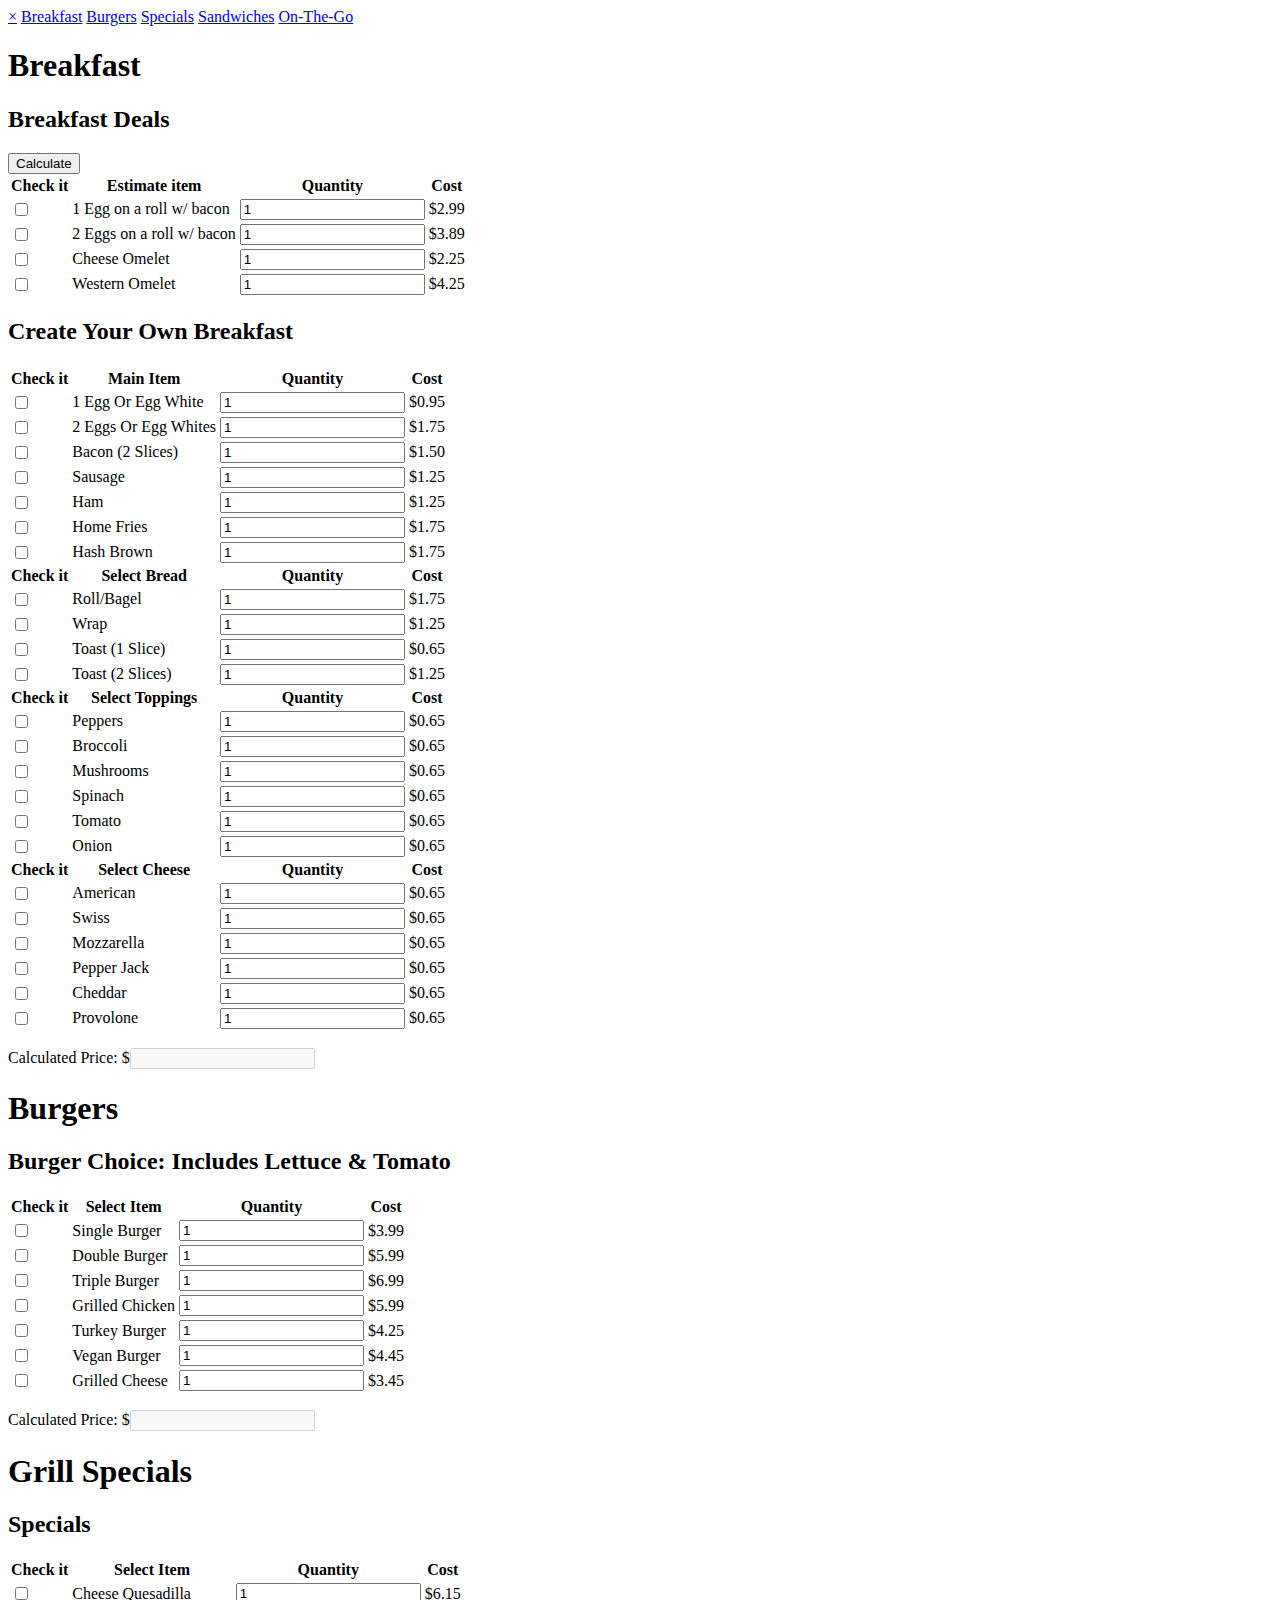
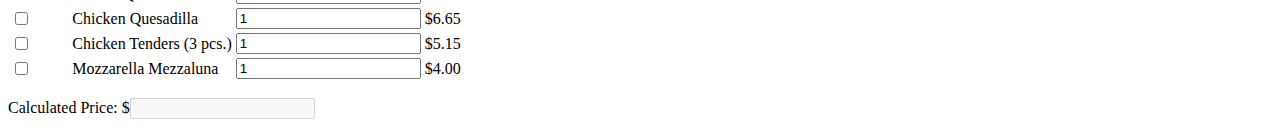
<file: temp-menu.html>
<script src="https://ajax.googleapis.com/ajax/libs/jquery/2.1.1/jquery.min.js"></script>
<body>
<div id="mySidenav" class="sidenav">
			<!-- remove javascript from html -->
  			<a href="javascript:void(0)" class="closebtn" onclick="closeNav()">&times;</a>
 			<a href="armenu-2.html#breakfast">Breakfast</a></li>
  		<a href="armenu-2.html#burgers">Burgers</a></li>
  		<a href="armenu-2.html#specials">Specials</a></li>
 			<a href="armenu-2.html#sandwich">Sandwiches</a></li>
 			<a href="armenu-2.html#onthego">On-The-Go</a></li>
</div>
<div class="section" id="breakfast">	
			
<h1>Breakfast</h1>	
	<h2>Breakfast Deals</h2>
<button id="sum" type="button">Calculate</button><br/>

<table>
  <tr id="header">
    <th>Check it</th>
    <th>Estimate item</th>
    <th>Quantity</th>
    <th>Cost</th>
  </tr>
  <tr>
    <td><input type="checkbox" name="chck" value="2.99" /></td>
    <td>1 Egg on a roll w/ bacon</td>
    <td><input type="text" name="qnty" value="1"></td>
    <td>$2.99</td>
  </tr>
  <tr>
    <td><input type="checkbox" class="chck" value="3.89" /></td>
    <td>2 Eggs on a roll w/ bacon</td>
    <td><input type="text" name="qnty" value="1"></td>
    <td>$3.89</td>
  </tr>
  <td><input type="checkbox" class="chck" value="2.25" /></td>
    <td>Cheese Omelet</td>
    <td><input type="text" name="qnty" value="1"></td>
    <td>$2.25</td>
  </tr>
 <td><input type="checkbox" class="chck" value="4.25" /></td>
    <td>Western Omelet</td>
    <td><input type="text" name="qnty" value="1"></td>
    <td>$4.25</td>
  </tr>
  </table>
<h2>Create Your Own Breakfast</h2>
<table>
  <tr>
    <tr id="header">
    <th>Check it</th>
    <th>Main Item</th>
    <th>Quantity</th>
    <th>Cost</th>
  </tr>
  <tr>
    <td><input type="checkbox" name="chck" value="0.95" /></td>
    <td>1 Egg Or Egg White</td>
    <td><input type="text" name="qnty" value="1"></td>
    <td>$0.95</td>
  </tr>
  <tr>
    <td><input type="checkbox" class="chck" value="1.75" /></td>
    <td>2 Eggs Or Egg Whites</td>
    <td><input type="text" name="qnty" value="1"></td>
    <td>$1.75</td>
  </tr>
  <td><input type="checkbox" class="chck" value="1.50" /></td>
    <td>Bacon (2 Slices)</td>
    <td><input type="text" name="qnty" value="1"></td>
    <td>$1.50</td>
  </tr>
 <td><input type="checkbox" class="chck" value="1.25" /></td>
    <td>Sausage</td>
    <td><input type="text" name="qnty" value="1"></td>
    <td>$1.25</td>
  </tr>
<tr>
    <td><input type="checkbox" name="chck" value="1.25" /></td>
    <td>Ham</td>
    <td><input type="text" name="qnty" value="1"></td>
    <td>$1.25</td>
  </tr>
<tr>
    <td><input type="checkbox" name="chck" value="1.75" /></td>
    <td>Home Fries</td>
    <td><input type="text" name="qnty" value="1"></td>
    <td>$1.75</td>
  </tr>
<tr>
    <td><input type="checkbox" name="chck" value="1.75" /></td>
    <td>Hash Brown</td>
    <td><input type="text" name="qnty" value="1"></td>
    <td>$1.75</td>
  </tr>
  <tr id="header">
    <th>Check it</th>
    <th>Select Bread</th>
    <th>Quantity</th>
    <th>Cost</th>
  </tr>
 <tr>
    <td><input type="checkbox" name="chck" value="1.75" /></td>
    <td>Roll/Bagel</td>
    <td><input type="text" name="qnty" value="1"></td>
    <td>$1.75</td>
  </tr>
  <tr>
    <td><input type="checkbox" class="chck" value="1.25" /></td>
    <td>Wrap</td>
    <td><input type="text" name="qnty" value="1"></td>
    <td>$1.25</td>
  </tr>
  <td><input type="checkbox" class="chck" value="0.65" /></td>
    <td>Toast (1 Slice)</td>
    <td><input type="text" name="qnty" value="1"></td>
    <td>$0.65</td>
  </tr>
 <td><input type="checkbox" class="chck" value="1.25" /></td>
    <td>Toast (2 Slices)</td>
    <td><input type="text" name="qnty" value="1"></td>
    <td>$1.25</td>
  </tr>
<tr id="header">
    <th>Check it</th>
    <th>Select Toppings</th>
    <th>Quantity</th>
    <th>Cost</th>
  </tr>
<tr>
    <td><input type="checkbox" name="chck" value="0.65" /></td>
    <td>Peppers</td>
    <td><input type="text" name="qnty" value="1"></td>
    <td>$0.65</td>
  </tr>
  <tr>
    <td><input type="checkbox" class="chck" value="0.65" /></td>
    <td>Broccoli</td>
    <td><input type="text" name="qnty" value="1"></td>
    <td>$0.65</td>
  </tr>
  <tr>
  <td><input type="checkbox" class="chck" value="0.65" /></td>
    <td>Mushrooms</td>
    <td><input type="text" name="qnty" value="1"></td>
    <td>$0.65</td>
  </tr>
 <tr>
 <td><input type="checkbox" class="chck" value="0.65" /></td>
    <td>Spinach</td>
    <td><input type="text" name="qnty" value="1"></td>
    <td>$0.65</td>
  </tr>
<tr>
 <td><input type="checkbox" class="chck" value="0.65" /></td>
    <td>Tomato</td>
    <td><input type="text" name="qnty" value="1"></td>
    <td>$0.65</td>
  </tr>
<tr>
 <td><input type="checkbox" class="chck" value="0.65" /></td>
    <td>Onion</td>
    <td><input type="text" name="qnty" value="1"></td>
    <td>$0.65</td>
  </tr>
<tr id="header">
    <th>Check it</th>
    <th>Select Cheese</th>
    <th>Quantity</th>
    <th>Cost</th>
  </tr>
<tr>
    <td><input type="checkbox" name="chck" value="0.65" /></td>
    <td>American</td>
    <td><input type="text" name="qnty" value="1"></td>
    <td>$0.65</td>
  </tr>
  <tr>
    <td><input type="checkbox" class="chck" value="0.65" /></td>
    <td>Swiss</td>
    <td><input type="text" name="qnty" value="1"></td>
    <td>$0.65</td>
  </tr>
  <tr>
  <td><input type="checkbox" class="chck" value="0.65" /></td>
    <td>Mozzarella</td>
    <td><input type="text" name="qnty" value="1"></td>
    <td>$0.65</td>
  </tr>
 <tr>
 <td><input type="checkbox" class="chck" value="0.65" /></td>
    <td>Pepper Jack</td>
    <td><input type="text" name="qnty" value="1"></td>
    <td>$0.65</td>
  </tr>
<tr>
 <td><input type="checkbox" class="chck" value="0.65" /></td>
    <td>Cheddar</td>
    <td><input type="text" name="qnty" value="1"></td>
    <td>$0.65</td>
  </tr>
<tr>
 <td><input type="checkbox" class="chck" value="0.65" /></td>
    <td>Provolone</td>
    <td><input type="text" name="qnty" value="1"></td>
    <td>$0.65</td>
  </tr>
  </table>
  <p>Calculated Price: $<input type="text" name="price" id="price" disabled /></p>

</div>

<div class="section" id="burgers">	
	<table>
  <h1>Burgers</h1>
		<h2>Burger Choice: Includes Lettuce &amp; Tomato</h2>
    <tr id="header">
    <th>Check it</th>
    <th>Select Item</th>
    <th>Quantity</th>
    <th>Cost</th>
    </tr>
    <tr>
    <td><input type="checkbox" name="chck" value="3.99" /></td>
    <td>Single Burger</td>
    <td><input type="text" name="qnty" value="1"></td>
    <td>$3.99</td>
    </tr>
  <tr>
    <td><input type="checkbox" class="chck" value="5.99" /></td>
    <td>Double Burger</td>
    <td><input type="text" name="qnty" value="1"></td>
    <td>$5.99</td>
  </tr>
  <tr>
  <td><input type="checkbox" class="chck" value="6.99" /></td>
    <td>Triple Burger</td>
    <td><input type="text" name="qnty" value="1"></td>
    <td>$6.99</td>
  </tr>
 <tr>
 <td><input type="checkbox" class="chck" value="5.99" /></td>
    <td>Grilled Chicken</td>
    <td><input type="text" name="qnty" value="1"></td>
    <td>$5.99</td>
  </tr>
 <tr>
 <td><input type="checkbox" class="chck" value="4.25" /></td>
    <td>Turkey Burger</td>
    <td><input type="text" name="qnty" value="1"></td>
    <td>$4.25</td>
  </tr>
 <tr>
 <td><input type="checkbox" class="chck" value="4.45" /></td>
    <td>Vegan Burger</td>
    <td><input type="text" name="qnty" value="1"></td>
    <td>$4.45</td>
  </tr>
  <tr>
 <td><input type="checkbox" class="chck" value="3.45" /></td>
    <td>Grilled Cheese</td>
    <td><input type="text" name="qnty" value="1"></td>
    <td>$3.45</td>
  </tr>
  
</table>
<p>Calculated Price: $<input type="text" name="price" id="price" disabled /></p>
</div>

<div class="section" id="specials">	
	<table>
  <h1>Grill Specials</h1>
		<h2>Specials</h2>
    <tr id="header">
    <th>Check it</th>
    <th>Select Item</th>
    <th>Quantity</th>
    <th>Cost</th>
    </tr>
    <tr>
    <td><input type="checkbox" name="chck" value="6.15" /></td>
    <td>Cheese Quesadilla</td>
    <td><input type="text" name="qnty" value="1"></td>
    <td>$6.15</td>
    </tr>
  <tr>
    <td><input type="checkbox" class="chck" value="6.65" /></td>
    <td>Chicken Quesadilla</td>
    <td><input type="text" name="qnty" value="1"></td>
    <td>$6.65</td>
  </tr>
  <tr>
  <td><input type="checkbox" class="chck" value="5.15" /></td>
    <td>Chicken Tenders (3 pcs.)</td>
    <td><input type="text" name="qnty" value="1"></td>
    <td>$5.15</td>
  </tr>
 <tr>
 <td><input type="checkbox" class="chck" value="4.00" /></td>
    <td>Mozzarella Mezzaluna</td>
    <td><input type="text" name="qnty" value="1"></td>
    <td>$4.00</td>
  </tr>  
</table>

  
  <p>Calculated Price: $<input type="text" name="price" id="price" disabled /></p>
</div>

</body>
</file>
<file: armenu-3.css>
body {
margin-left: 0;
margin-right: 0;
}

tr {
  text-align: left;
}

h1, h2 {
  text-align: center;
}

h2 {
  color: maroon;
}

td {
  padding: 5px;
}
#header {
  background-color: silver;
}

table {
    margin: 0 auto;
    margin-bottom: 30px;
    width: 100%;
    font-family: arial, sans-serif;
    font-size: 150%;
    /*
    border: 2px solid maroon;
    */
}

table tr:nth-child(even) {
  background-color: #ffaaaa;
}


input {
width: 30px;
}


.section {
  /*
  border: 5px solid;
  border-color: maroon;
  */
  margin-top: 20px;
  margin-bottom: 20px;
  /*
  margin-left: 5%;
  margin-right: 5%;
  */
  /*
  padding: 20px;
  */
}

#total {
  text-align: center;
}


.topnav {
  overflow: hidden;
  background-color: maroon;
  position: fixed;
  top: 0;
  width: 100%;
}

.topnav a {
  float: left;
  display: block;
  color: white;
  text-align: center;
  padding: 14px 16px;
  text-decoration: none;
  font-size: 17px;
}

.topnav a:hover {
  background-color: #ddd;
  color: black;
}

.active {
  background-color: gray;
  color: white;
}

.topnav .icon {
  display: none;
}

@media screen and (max-width: 600px) {
  .topnav a:not(:first-child) {display: none;}
  .topnav a.icon {
    float: right;
    display: block;
  }
}

@media screen and (max-width: 600px) {
  .topnav.responsive {position: relative;}
  .topnav.responsive .icon {
    position: absolute;
    right: 0;
    top: 0;
  }
  .topnav.responsive a {
    float: none;
    display: block;
    text-align: left;
  }
}


/* On smaller screens, where height is less than 450px, change the style of the sidenav (less padding and a smaller font size) */
@media screen and (max-height: 450px) {
    .sidenav {padding-top: 15px;}
    .sidenav a {font-size: 18px;}
}


#molloy-logo {
  max-width: 100%;

  display: block;
  margin-left: auto;
  margin-right: auto;
}


.orderWindow{

}

span {
  font-weight: bold;
}

.highlightitem {
  background-color: yellow;
}

.confirmation {
  text-align: center;
}

/*
.currentorder {
    float-right;
}

.orderPreview {
    
}
*/
/*
.dining-pic {
    display: block;
    margin-left: auto;
    margin-right: auto;
    width: 40%;
    border: 2px solid maroon;
}

.hours {
    font-family: arial, sans-serif;
    border-collapse: collapse;
    width: 100%;
}

.td-t {
    border: 1px solid #dddddd;
    text-align: left;
    padding: 8px;
}

.tr-t:nth-child(even) {
    background-color: #dddddd;
}
*/
</file>
<file: armenu-2.css>
tr {
	text-align: left;
}

h1, h2 {
	text-align: center;
}

h2 {
	color: maroon;
}

td {
	padding: 10px;

}

table {
    margin: 0 auto;
}

.dollar-meal {
	border: groove black;
	border-color: maroon;
	text-align: center;
	margin: 20px 200px 20px 200px;
}

.section {
	border: 5px solid;
	border-color: maroon;
	margin-top: 20px;
	margin-bottom: 20px;
	margin-left: 200px;
	margin-right: 200px;
	padding: 20px;
}

#total {
	text-align: center;
}

#nav-bar {
    list-style-type: none;
    margin: 0;
    padding: 0;
    overflow: hidden;
    background-color: white;
    border: solid maroon;
    margin-left: 200px;
    /*position: fixed;
    top: 0;
    width: 100%; */
}


.tab {
    float: left;
}

/* The side navigation menu */
.sidenav {
    height: 100%; /* 100% Full-height */
    width: 0; /* 0 width - change this with JavaScript */
    position: fixed; /* Stay in place */
    z-index: 1; /* Stay on top */
    top: 0; /* Stay at the top */
    left: 0;
    background-color: maroon; /* Black*/
    overflow-x: hidden; /* Disable horizontal scroll */
    padding-top: 60px; /* Place content 60px from the top */
    transition: 0.5s; /* 0.5 second transition effect to slide in the sidenav */
}

/* The navigation menu links */
.sidenav a {
    padding: 8px 8px 8px 32px;
    text-decoration: none;
    font-size: 25px;
    color: #818181;
    display: block;
    transition: 0.3s;
}

/* When you mouse over the navigation links, change their color */
.sidenav a:hover {
    color: #f1f1f1;
}

/* Position and style the close button (top right corner) */
.sidenav .closebtn {
    position: absolute;
    top: 0;
    right: 25px;
    font-size: 36px;
    margin-left: 50px;
}

/* Style page content - use this if you want to push the page content to the right when you open the side navigation */
#main {
    transition: margin-left .5s;
    padding: 20px;
}

/* On smaller screens, where height is less than 450px, change the style of the sidenav (less padding and a smaller font size) */
@media screen and (max-height: 450px) {
    .sidenav {padding-top: 15px;}
    .sidenav a {font-size: 18px;}
}

#nav_button {
	border: solid maroon;
	padding: 10px 20px 10px 20px;
	margin-left: 50px;
	position: fixed;
}

#molloy-logo {
	height: 275px;
	width: 375px;
	display: block;
    margin-left: auto;
    margin-right: auto;
}

/*
#mySidenav {
	width: 205px;
}
*/
.orderWindow{

}
img {
height: 200px;
  width: auto;
}
span {
  font-weight: bold;
}

.highlightitem {
  background-color: yellow;
}

.confirmation {
  text-align: center;
}

.currentorder {

}

.orderPreview {
    
}
</file>
